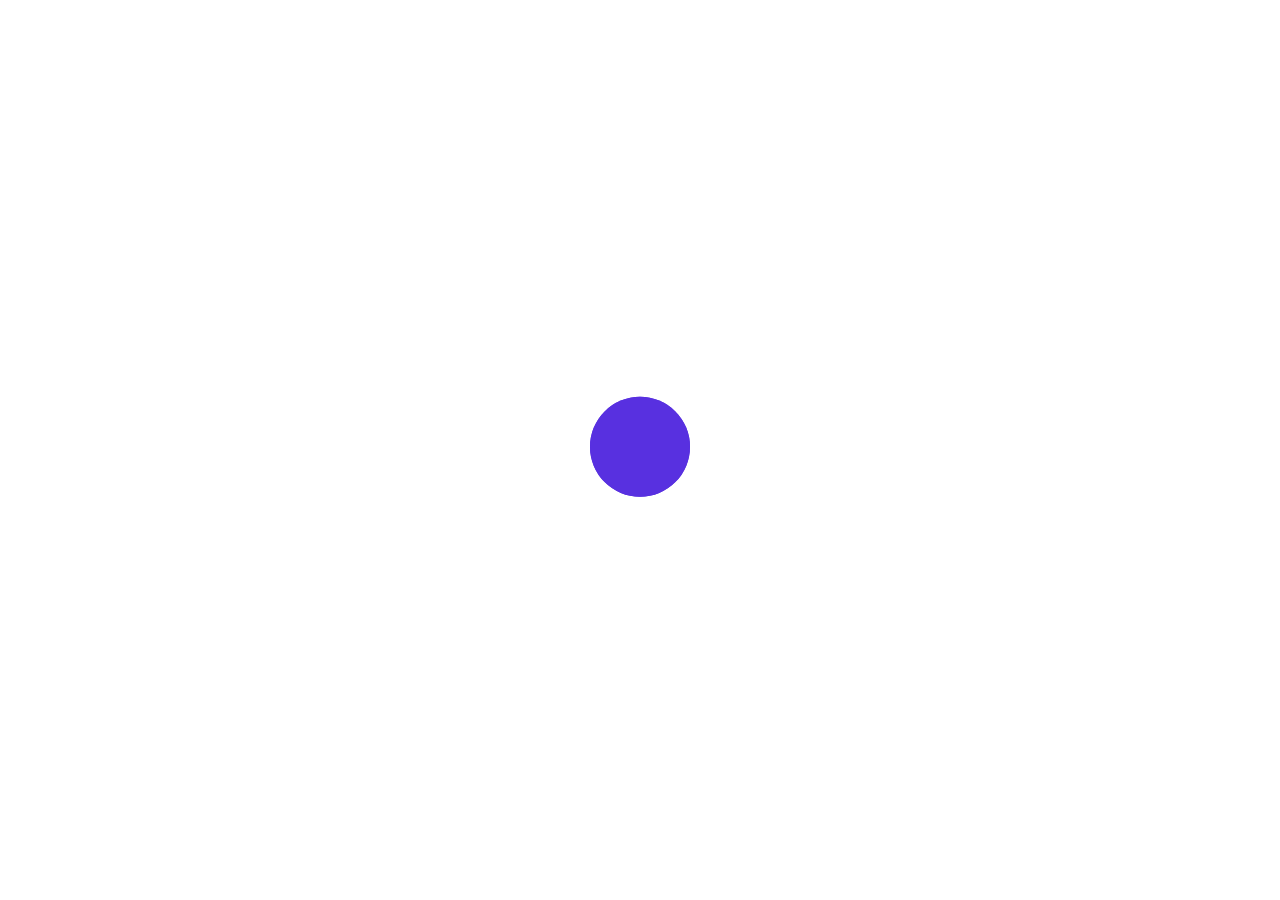
<file: index.html>
<!DOCTYPE html>
<html class="no-js" lang="zxx">

<head>
    <meta charset="utf-8" />
    <base href="/">
    <meta http-equiv="x-ua-compatible" content="ie=edge" />
    <title>PergolaHouse - Пусть в Вашем доме всегда будет мир и порядок.</title>
    <meta name="description" content="" />
    <meta name="viewport" content="width=device-width, initial-scale=1" />
    <link rel="shortcut icon" type="image/x-icon" href="assets/images/favicon.svg" />
    <!-- Place favicon.ico in the root directory -->

    <!-- Web Font -->
    <link
        href="https://fonts.googleapis.com/css2?family=Jost:ital,wght@0,100;0,200;0,300;0,400;0,500;0,600;0,700;0,800;0,900;1,100;1,200;1,300;1,400;1,500;1,600;1,700;1,800;1,900&display=swap"
        rel="stylesheet" />
    <link href="https://fonts.googleapis.com/css2?family=Lato&display=swap" rel="stylesheet" />

    <!-- FontAwesome -->
    <link rel="stylesheet" href="https://use.fontawesome.com/releases/v5.15.4/css/all.css" integrity="sha384-DyZ88mC6Up2uqS4h/KRgHuoeGwBcD4Ng9SiP4dIRy0EXTlnuz47vAwmeGwVChigm" crossorigin="anonymous" />

    <!-- ========================= CSS here ========================= -->
    <link rel="stylesheet" href="assets/css/bootstrap.min.css" />
    <link rel="stylesheet" href="assets/css/LineIcons.2.0.css" />
    <link rel="stylesheet" href="assets/css/animate.css" />
    <link rel="stylesheet" href="assets/css/tiny-slider.css" />
    <link rel="stylesheet" href="assets/css/glightbox.min.css" />
    <link rel="stylesheet" href="assets/css/main.css" />
    <link href="https://fonts.googleapis.com/css?family=Raleway:400,700" rel="stylesheet">
	<link href="https://fonts.googleapis.com/css?family=Passion+One:900" rel="stylesheet">
	<link type="text/css" rel="stylesheet" href="assets/css/style.css" />


</head>

<body>

    <div id="app">
        <div class="preloader">
            <div class="preloader-inner">
                <div class="preloader-icon">
                    <span></span>
                    <span></span>
                </div>
            </div>
        </div>
    </div>
    
    <div id="app">


    </div>
    
    <script src="_framework/blazor.webassembly.js"></script>

    <!-- ========================= JS here ========================= -->
    <script src="assets/js/videomodal.js"></script>
    <script src="assets/js/mail_send.js"></script>
    <script src="assets/js/category_config.js"></script>
    <script src="assets/js/jquery-3.2.1.min.js"></script>
    <script src="assets/js/jquery-migrate-3.0.0.min.js"></script>
    <script src="assets/js/bootstrap.min.js"></script>
    <script src="assets/js/wow.min.js"></script>
    <script src="assets/js/tiny-slider.js"></script>
    <script src="assets/js/glightbox.min.js"></script>
    <script src="assets/js/main.js"></script>
</body>

</html>
</file>
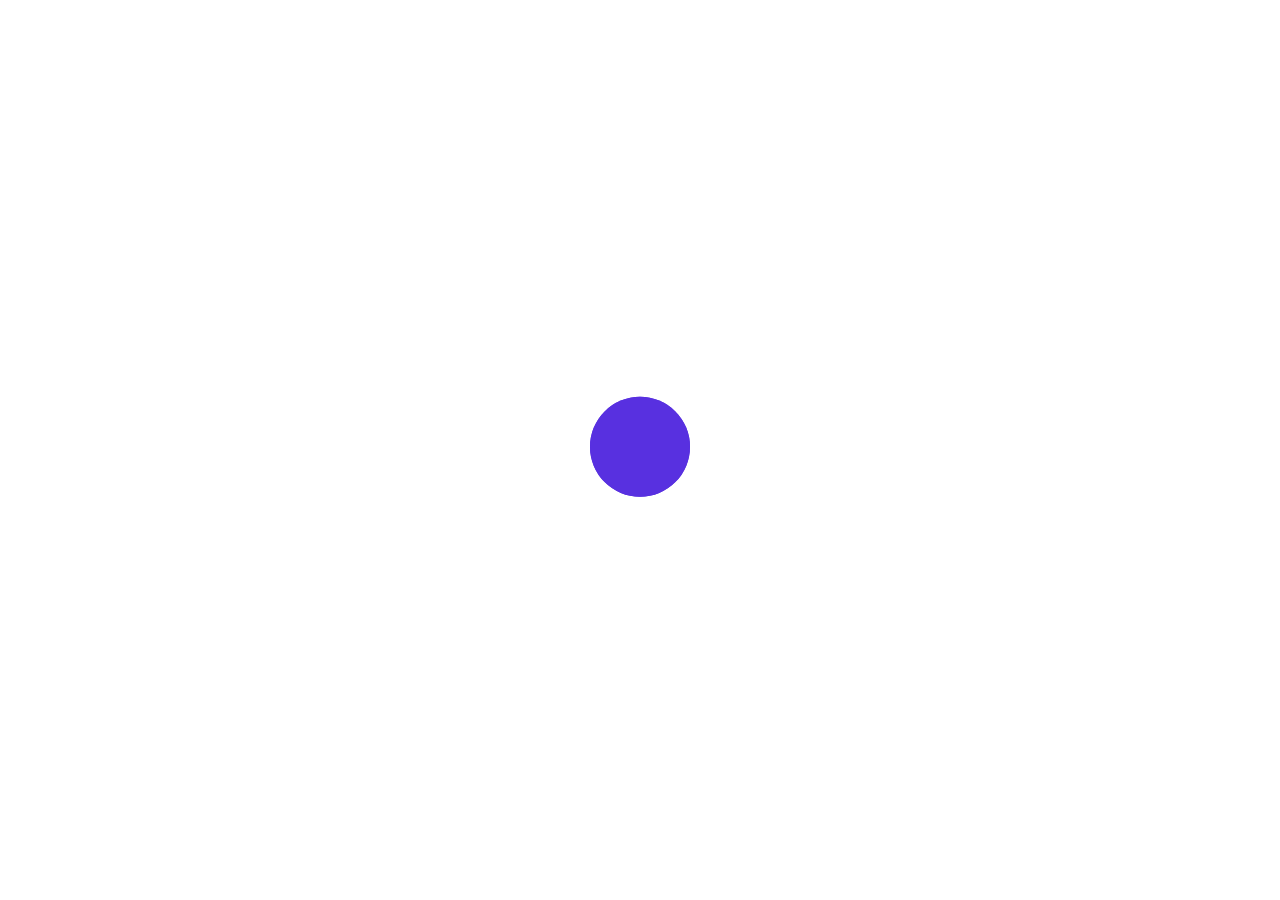
<file: webapp/wwwroot/index.html>
<!DOCTYPE html>
<html class="no-js" lang="zxx">

<head>
    <meta charset="utf-8" />
    <base href="/">
    <meta http-equiv="x-ua-compatible" content="ie=edge" />
    <title>PeregolaHouse - Пусть в Вашем доме всегда будет мир и порядок.</title>
    <meta name="description" content="" />
    <meta name="viewport" content="width=device-width, initial-scale=1" />
    <link rel="shortcut icon" type="image/x-icon" href="assets/images/favicon.svg" />
    <!-- Place favicon.ico in the root directory -->

    <!-- Web Font -->
    <link
        href="https://fonts.googleapis.com/css2?family=Jost:ital,wght@0,100;0,200;0,300;0,400;0,500;0,600;0,700;0,800;0,900;1,100;1,200;1,300;1,400;1,500;1,600;1,700;1,800;1,900&display=swap"
        rel="stylesheet" />
    <link href="https://fonts.googleapis.com/css2?family=Lato&display=swap" rel="stylesheet" />

    <!-- FontAwesome -->
    <link rel="stylesheet" href="https://use.fontawesome.com/releases/v5.15.4/css/all.css" integrity="sha384-DyZ88mC6Up2uqS4h/KRgHuoeGwBcD4Ng9SiP4dIRy0EXTlnuz47vAwmeGwVChigm" crossorigin="anonymous" />

    <!-- ========================= CSS here ========================= -->
    <link rel="stylesheet" href="assets/css/bootstrap.min.css" />
    <link rel="stylesheet" href="assets/css/LineIcons.2.0.css" />
    <link rel="stylesheet" href="assets/css/animate.css" />
    <link rel="stylesheet" href="assets/css/tiny-slider.css" />
    <link rel="stylesheet" href="assets/css/glightbox.min.css" />
    <link rel="stylesheet" href="assets/css/main.css" />

</head>

<body>

    <div id="app">
        <div class="preloader">
            <div class="preloader-inner">
                <div class="preloader-icon">
                    <span></span>
                    <span></span>
                </div>
            </div>
        </div>
    </div>
    
    <div id="app">


    </div>
    
    <script src="_framework/blazor.webassembly.js"></script>

    <!-- ========================= JS here ========================= -->
    <script src="assets/js/videomodal.js"></script>
    <script src="assets/js/mail_send.js"></script>
    <script src="assets/js/category_config.js"></script>
    <script src="assets/js/jquery-3.2.1.min.js"></script>
    <script src="assets/js/jquery-migrate-3.0.0.min.js"></script>
    <script src="assets/js/bootstrap.min.js"></script>
    <script src="assets/js/wow.min.js"></script>
    <script src="assets/js/tiny-slider.js"></script>
    <script src="assets/js/glightbox.min.js"></script>
    <script src="assets/js/main.js"></script>
</body>

</html>
</file>
<file: assets/css/tiny-slider.css>
.tns-outer{padding:0 !important}.tns-outer [hidden]{display:none !important}.tns-outer [aria-controls],.tns-outer [data-action]{cursor:pointer}.tns-slider{-webkit-transition:all 0s;-moz-transition:all 0s;transition:all 0s}.tns-slider>.tns-item{-webkit-box-sizing:border-box;-moz-box-sizing:border-box;box-sizing:border-box}.tns-horizontal.tns-subpixel{white-space:nowrap}.tns-horizontal.tns-subpixel>.tns-item{display:inline-block;vertical-align:top;white-space:normal}.tns-horizontal.tns-no-subpixel:after{content:'';display:table;clear:both}.tns-horizontal.tns-no-subpixel>.tns-item{float:left}.tns-horizontal.tns-carousel.tns-no-subpixel>.tns-item{margin-right:-100%}.tns-no-calc{position:relative;left:0}.tns-gallery{position:relative;left:0;min-height:1px}.tns-gallery>.tns-item{position:absolute;left:-100%;-webkit-transition:transform 0s, opacity 0s;-moz-transition:transform 0s, opacity 0s;transition:transform 0s, opacity 0s}.tns-gallery>.tns-slide-active{position:relative;left:auto !important}.tns-gallery>.tns-moving{-webkit-transition:all 0.25s;-moz-transition:all 0.25s;transition:all 0.25s}.tns-autowidth{display:inline-block}.tns-lazy-img{-webkit-transition:opacity 0.6s;-moz-transition:opacity 0.6s;transition:opacity 0.6s;opacity:0.6}.tns-lazy-img.tns-complete{opacity:1}.tns-ah{-webkit-transition:height 0s;-moz-transition:height 0s;transition:height 0s}.tns-ovh{overflow:hidden}.tns-visually-hidden{position:absolute;left:-10000em}.tns-transparent{opacity:0;visibility:hidden}.tns-fadeIn{opacity:1;filter:alpha(opacity=100);z-index:0}.tns-normal,.tns-fadeOut{opacity:0;filter:alpha(opacity=0);z-index:-1}.tns-vpfix{white-space:nowrap}.tns-vpfix>div,.tns-vpfix>li{display:inline-block}.tns-t-subp2{margin:0 auto;width:310px;position:relative;height:10px;overflow:hidden}.tns-t-ct{width:2333.3333333%;width:-webkit-calc(100% * 70 / 3);width:-moz-calc(100% * 70 / 3);width:calc(100% * 70 / 3);position:absolute;right:0}.tns-t-ct:after{content:'';display:table;clear:both}.tns-t-ct>div{width:1.4285714%;width:-webkit-calc(100% / 70);width:-moz-calc(100% / 70);width:calc(100% / 70);height:10px;float:left}

/*# sourceMappingURL=sourcemaps/tiny-slider.css.map */
</file>
<file: assets/css/style.css>
/* * {
  -webkit-box-sizing: border-box;
          box-sizing: border-box;
}

body {
  padding: 0;
  margin: 0;
} */

#notfound {
  position: relative;
  height: 80vh;
}

#notfound .notfound {
  position: absolute;
  left: 50%;
  top: 50%;
  -webkit-transform: translate(-50%, -50%);
      -ms-transform: translate(-50%, -50%);
          transform: translate(-50%, -50%);
}

.notfound {
  max-width: 710px;
  width: 100%;
  display: flex;
  flex-direction: column;
  align-items: center;
  /* padding-left: 140px; */
  line-height: 1.4;
}

.notfound .notfound-404 {
  position: absolute;
  left: 0;
  top: 0;
  width: 150px;
  height: 150px;
}

.notfound .notfound-404 h1 {
  font-family: 'Passion One', cursive;
  color: #5830E0;
  font-size: 150px;
  letter-spacing: 15.5px;
  margin: 0px;
  font-weight: 900;
  position: absolute;
  left: 50%;
  top: 50%;
  -webkit-transform: translate(-50%, -50%);
      -ms-transform: translate(-50%, -50%);
          transform: translate(-50%, -50%);
}

.notfound h2 {
  font-family: 'Raleway', sans-serif;
  color: #292929;
  font-size: 28px;
    font-weight: 700;
  text-transform: uppercase;
  letter-spacing: 2.5px;
  margin-top: 0;
}

.notfound p {
  font-family: 'Raleway', sans-serif;
  font-size: 14px;
  font-weight: 400;
  margin-top: 0;
  margin-bottom: 15px;
  color: #333;
}

.notfound a {
  font-family: 'Raleway', sans-serif;
  font-size: 12px;
  text-decoration: none;
  text-transform: uppercase;
  background: #5830E0;
  display: inline-block;
  padding: 15px 30px;
  color: #fff;
  font-weight: 700;
  -webkit-box-shadow: 0px 4px 15px -5px rgba(0, 0, 0, 0.3);
          box-shadow: 0px 4px 15px -5px rgba(0, 0, 0, 0.3);
  -webkit-transition: 0.2s all;
  transition: 0.2s all;
}

.notfound a:hover {
  color: #fff;
  background-color: #212529;
}

@media only screen and (max-width: 480px) {
  .notfound {
    text-align: center;
  }
  .notfound .notfound-404 {
    position: relative;
    width: 100%;
    margin-bottom: 15px;
  }
  .notfound {
    padding-left: 15px;
    padding-right: 15px;
  }
}
</file>
<file: webapp/wwwroot/assets/css/tiny-slider.css>
.tns-outer{padding:0 !important}.tns-outer [hidden]{display:none !important}.tns-outer [aria-controls],.tns-outer [data-action]{cursor:pointer}.tns-slider{-webkit-transition:all 0s;-moz-transition:all 0s;transition:all 0s}.tns-slider>.tns-item{-webkit-box-sizing:border-box;-moz-box-sizing:border-box;box-sizing:border-box}.tns-horizontal.tns-subpixel{white-space:nowrap}.tns-horizontal.tns-subpixel>.tns-item{display:inline-block;vertical-align:top;white-space:normal}.tns-horizontal.tns-no-subpixel:after{content:'';display:table;clear:both}.tns-horizontal.tns-no-subpixel>.tns-item{float:left}.tns-horizontal.tns-carousel.tns-no-subpixel>.tns-item{margin-right:-100%}.tns-no-calc{position:relative;left:0}.tns-gallery{position:relative;left:0;min-height:1px}.tns-gallery>.tns-item{position:absolute;left:-100%;-webkit-transition:transform 0s, opacity 0s;-moz-transition:transform 0s, opacity 0s;transition:transform 0s, opacity 0s}.tns-gallery>.tns-slide-active{position:relative;left:auto !important}.tns-gallery>.tns-moving{-webkit-transition:all 0.25s;-moz-transition:all 0.25s;transition:all 0.25s}.tns-autowidth{display:inline-block}.tns-lazy-img{-webkit-transition:opacity 0.6s;-moz-transition:opacity 0.6s;transition:opacity 0.6s;opacity:0.6}.tns-lazy-img.tns-complete{opacity:1}.tns-ah{-webkit-transition:height 0s;-moz-transition:height 0s;transition:height 0s}.tns-ovh{overflow:hidden}.tns-visually-hidden{position:absolute;left:-10000em}.tns-transparent{opacity:0;visibility:hidden}.tns-fadeIn{opacity:1;filter:alpha(opacity=100);z-index:0}.tns-normal,.tns-fadeOut{opacity:0;filter:alpha(opacity=0);z-index:-1}.tns-vpfix{white-space:nowrap}.tns-vpfix>div,.tns-vpfix>li{display:inline-block}.tns-t-subp2{margin:0 auto;width:310px;position:relative;height:10px;overflow:hidden}.tns-t-ct{width:2333.3333333%;width:-webkit-calc(100% * 70 / 3);width:-moz-calc(100% * 70 / 3);width:calc(100% * 70 / 3);position:absolute;right:0}.tns-t-ct:after{content:'';display:table;clear:both}.tns-t-ct>div{width:1.4285714%;width:-webkit-calc(100% / 70);width:-moz-calc(100% / 70);width:calc(100% / 70);height:10px;float:left}
</file>
<file: assets/css/main.css>
/*======================================
    Normalize CSS
========================================*/
@import url("https://fonts.googleapis.com/css2?family=Spartan:wght@100;200;300;400;500;600;700;800;900&display=swap");

html {
  scroll-behavior: smooth;
}

body {
  font-family: "Jost", sans-serif;
  font-weight: normal;
  font-style: normal;
  color: #888;
  overflow-x: hidden;
  font-size: 15px;
}

p {
  margin: 0;
  padding: 0;
  font-family: 'Lato', sans-serif;
  font-size: 15px;
}

* {
  margin: 0;
  padding: 0;
}

.brbalo {
  height: 240px;
}

.navbar-toggler:focus,
a:focus,
.AnchorLink:focus,
input:focus,
textarea:focus,
button:focus,
.btn:focus,
.btn.focus,
.btn:not(:disabled):not(.disabled).active,
.btn:not(:disabled):not(.disabled):active {
  text-decoration: none;
  outline: none;
  outline: none !important;
  border-color: none !important;
  -webkit-box-shadow: none !important;
  box-shadow: none !important;
}

.form-check-input:checked {
  background-color: #5830E0;
  border-color: #5830E0;
}

select {
  -webkit-writing-mode: horizontal-tb !important;
  text-rendering: auto;
  color: #081828;
  letter-spacing: normal;
  word-spacing: normal;
  text-transform: none;
  text-indent: 0px;
  text-shadow: none;
  display: inline-block;
  text-align: start;
  -webkit-appearance: menulist;
  -moz-appearance: menulist;
  appearance: menulist;
  -webkit-box-sizing: border-box;
  box-sizing: border-box;
  -webkit-box-align: center;
  -ms-flex-align: center;
  align-items: center;
  white-space: pre;
  -webkit-rtl-ordering: logical;
  background-color: -internal-light-dark(white, #3b3b3b);
  cursor: default;
  margin: 0em;
  font: 400 14px;
  border-radius: 0px;
  border-width: 1px;
  border-style: solid;
  border-color: -internal-light-dark(#767676, #858585);
  -o-border-image: initial;
  border-image: initial;
}

span,
Anchorlink,
a {
  display: inline-block;
  text-decoration: none;
  transition: all 0.4s ease;
  -webkit-transition: all 0.4s ease;
  -moz-transition: all 0.4s ease;
}

audio,
canvas,
iframe,
img,
svg,
video {
  vertical-align: middle;
}

h1,
h2,
h3,
h4,
h5,
h6 {
  font-weight: 600;
  margin: 0px;
  color: #081828;
}

h1 a,
h2 a,
h3 a,
h4 a,
h5 a,
h6 a {
  color: inherit;
}

h1 {
  font-size: 50px;
}

h2 {
  font-size: 40px;
}

h3 {
  font-size: 30px;
}

h4 {
  font-size: 25px;
}

h5 {
  font-size: 20px;
}

h6 {
  font-size: 16px;
}

ul,
ol {
  margin: 0px;
  padding: 0px;
  list-style-type: none;
}

.mt-5 {
  margin-top: 5px;
}

.mt-10 {
  margin-top: 10px;
}

.mt-15 {
  margin-top: 15px;
}

.mt-20 {
  margin-top: 20px;
}

.mt-25 {
  margin-top: 25px;
}

.mt-30 {
  margin-top: 30px;
}

.mt-35 {
  margin-top: 35px;
}

.mt-40 {
  margin-top: 40px;
}

.mt-45 {
  margin-top: 45px;
}

.mt-50 {
  margin-top: 50px;
}

.mt-55 {
  margin-top: 55px;
}

.mt-60 {
  margin-top: 60px;
}

.mt-65 {
  margin-top: 65px;
}

.mt-70 {
  margin-top: 70px;
}

.mt-75 {
  margin-top: 75px;
}

.mt-80 {
  margin-top: 80px;
}

.mt-85 {
  margin-top: 85px;
}

.mt-90 {
  margin-top: 90px;
}

.mt-95 {
  margin-top: 95px;
}

.mt-100 {
  margin-top: 100px;
}

.mt-105 {
  margin-top: 105px;
}

.mt-110 {
  margin-top: 110px;
}

.mt-115 {
  margin-top: 115px;
}

.mt-120 {
  margin-top: 120px;
}

.mt-125 {
  margin-top: 125px;
}

.mt-130 {
  margin-top: 130px;
}

.mt-135 {
  margin-top: 135px;
}

.mt-140 {
  margin-top: 140px;
}

.mt-145 {
  margin-top: 145px;
}

.mt-150 {
  margin-top: 150px;
}

.mt-155 {
  margin-top: 155px;
}

.mt-160 {
  margin-top: 160px;
}

.mt-165 {
  margin-top: 165px;
}

.mt-170 {
  margin-top: 170px;
}

.mt-175 {
  margin-top: 175px;
}

.mt-180 {
  margin-top: 180px;
}

.mt-185 {
  margin-top: 185px;
}

.mt-190 {
  margin-top: 190px;
}

.mt-195 {
  margin-top: 195px;
}

.mt-200 {
  margin-top: 200px;
}

.mt-205 {
  margin-top: 205px;
}

.mt-210 {
  margin-top: 210px;
}

.mt-215 {
  margin-top: 215px;
}

.mt-220 {
  margin-top: 220px;
}

.mt-225 {
  margin-top: 225px;
}

.mb-5 {
  margin-bottom: 5px;
}

.mb-10 {
  margin-bottom: 10px;
}

.mb-15 {
  margin-bottom: 15px;
}

.mb-20 {
  margin-bottom: 20px;
}

.mb-25 {
  margin-bottom: 25px;
}

.mb-30 {
  margin-bottom: 30px;
}

.mb-35 {
  margin-bottom: 35px;
}

.mb-40 {
  margin-bottom: 40px;
}

.mb-45 {
  margin-bottom: 45px;
}

.mb-50 {
  margin-bottom: 50px;
}

.mb-55 {
  margin-bottom: 55px;
}

.mb-60 {
  margin-bottom: 60px;
}

.mb-65 {
  margin-bottom: 65px;
}

.mb-70 {
  margin-bottom: 70px;
}

.mb-75 {
  margin-bottom: 75px;
}

.mb-80 {
  margin-bottom: 80px;
}

.mb-85 {
  margin-bottom: 85px;
}

.mb-90 {
  margin-bottom: 90px;
}

.mb-95 {
  margin-bottom: 95px;
}

.mb-100 {
  margin-bottom: 100px;
}

.mb-105 {
  margin-bottom: 105px;
}

.mb-110 {
  margin-bottom: 110px;
}

.mb-115 {
  margin-bottom: 115px;
}

.mb-120 {
  margin-bottom: 120px;
}

.mb-125 {
  margin-bottom: 125px;
}

.mb-130 {
  margin-bottom: 130px;
}

.mb-135 {
  margin-bottom: 135px;
}

.mb-140 {
  margin-bottom: 140px;
}

.mb-145 {
  margin-bottom: 145px;
}

.mb-150 {
  margin-bottom: 150px;
}

.mb-155 {
  margin-bottom: 155px;
}

.mb-160 {
  margin-bottom: 160px;
}

.mb-165 {
  margin-bottom: 165px;
}

.mb-170 {
  margin-bottom: 170px;
}

.mb-175 {
  margin-bottom: 175px;
}

.mb-180 {
  margin-bottom: 180px;
}

.mb-185 {
  margin-bottom: 185px;
}

.mb-190 {
  margin-bottom: 190px;
}

.mb-195 {
  margin-bottom: 195px;
}

.mb-200 {
  margin-bottom: 200px;
}

.mb-205 {
  margin-bottom: 205px;
}

.mb-210 {
  margin-bottom: 210px;
}

.mb-215 {
  margin-bottom: 215px;
}

.mb-220 {
  margin-bottom: 220px;
}

.mb-225 {
  margin-bottom: 225px;
}

.pt-5 {
  padding-top: 5px;
}

.pt-10 {
  padding-top: 10px;
}

.pt-15 {
  padding-top: 15px;
}

.pt-20 {
  padding-top: 20px;
}

.pt-25 {
  padding-top: 25px;
}

.pt-30 {
  padding-top: 30px;
}

.pt-35 {
  padding-top: 35px;
}

.pt-40 {
  padding-top: 40px;
}

.pt-45 {
  padding-top: 45px;
}

.pt-50 {
  padding-top: 50px;
}

.pt-55 {
  padding-top: 55px;
}

.pt-60 {
  padding-top: 60px;
}

.pt-65 {
  padding-top: 65px;
}

.pt-70 {
  padding-top: 70px;
}

.pt-75 {
  padding-top: 75px;
}

.pt-80 {
  padding-top: 80px;
}

.pt-85 {
  padding-top: 85px;
}

.pt-90 {
  padding-top: 90px;
}

.pt-95 {
  padding-top: 95px;
}

.pt-100 {
  padding-top: 100px;
}

.pt-105 {
  padding-top: 105px;
}

.pt-110 {
  padding-top: 110px;
}

.pt-115 {
  padding-top: 115px;
}

.pt-120 {
  padding-top: 120px;
}

.pt-125 {
  padding-top: 125px;
}

.pt-130 {
  padding-top: 130px;
}

.pt-135 {
  padding-top: 135px;
}

.pt-140 {
  padding-top: 140px;
}

.pt-145 {
  padding-top: 145px;
}

.pt-150 {
  padding-top: 150px;
}

.pt-155 {
  padding-top: 155px;
}

.pt-160 {
  padding-top: 160px;
}

.pt-165 {
  padding-top: 165px;
}

.pt-170 {
  padding-top: 170px;
}

.pt-175 {
  padding-top: 175px;
}

.pt-180 {
  padding-top: 180px;
}

.pt-185 {
  padding-top: 185px;
}

.pt-190 {
  padding-top: 190px;
}

.pt-195 {
  padding-top: 195px;
}

.pt-200 {
  padding-top: 200px;
}

.pt-205 {
  padding-top: 205px;
}

.pt-210 {
  padding-top: 210px;
}

.pt-215 {
  padding-top: 215px;
}

.pt-220 {
  padding-top: 220px;
}

.pt-225 {
  padding-top: 225px;
}

.pb-5 {
  padding-bottom: 5px;
}

.pb-10 {
  padding-bottom: 10px;
}

.pb-15 {
  padding-bottom: 15px;
}

.pb-20 {
  padding-bottom: 20px;
}

.pb-25 {
  padding-bottom: 25px;
}

.pb-30 {
  padding-bottom: 30px;
}

.pb-35 {
  padding-bottom: 35px;
}

.pb-40 {
  padding-bottom: 40px;
}

.pb-45 {
  padding-bottom: 45px;
}

.pb-50 {
  padding-bottom: 50px;
}

.pb-55 {
  padding-bottom: 55px;
}

.pb-60 {
  padding-bottom: 60px;
}

.pb-65 {
  padding-bottom: 65px;
}

.pb-70 {
  padding-bottom: 70px;
}

.pb-75 {
  padding-bottom: 75px;
}

.pb-80 {
  padding-bottom: 80px;
}

.pb-85 {
  padding-bottom: 85px;
}

.pb-90 {
  padding-bottom: 90px;
}

.pb-95 {
  padding-bottom: 95px;
}

.pb-100 {
  padding-bottom: 100px;
}

.pb-105 {
  padding-bottom: 105px;
}

.pb-110 {
  padding-bottom: 110px;
}

.pb-115 {
  padding-bottom: 115px;
}

.pb-120 {
  padding-bottom: 120px;
}

.pb-125 {
  padding-bottom: 125px;
}

.pb-130 {
  padding-bottom: 130px;
}

.pb-135 {
  padding-bottom: 135px;
}

.pb-140 {
  padding-bottom: 140px;
}

.pb-145 {
  padding-bottom: 145px;
}

.pb-150 {
  padding-bottom: 150px;
}

.pb-155 {
  padding-bottom: 155px;
}

.pb-160 {
  padding-bottom: 160px;
}

.pb-165 {
  padding-bottom: 165px;
}

.pb-170 {
  padding-bottom: 170px;
}

.pb-175 {
  padding-bottom: 175px;
}

.pb-180 {
  padding-bottom: 180px;
}

.pb-185 {
  padding-bottom: 185px;
}

.pb-190 {
  padding-bottom: 190px;
}

.pb-195 {
  padding-bottom: 195px;
}

.pb-200 {
  padding-bottom: 200px;
}

.pb-205 {
  padding-bottom: 205px;
}

.pb-210 {
  padding-bottom: 210px;
}

.pb-215 {
  padding-bottom: 215px;
}

.pb-220 {
  padding-bottom: 220px;
}

.pb-225 {
  padding-bottom: 225px;
}

.img-bg {
  background-position: center center;
  background-size: cover;
  background-repeat: no-repeat;
  width: 100%;
  height: 100%;
}

@media only screen and (min-width: 480px) and (max-width: 767px) {
  .container {
    width: 450px;
  }
}

/* Bread Crumbs */
.breadcrumbs {
  position: relative;
  padding-bottom: 45px;
  padding-top: 140px;
  background: #081828;
  z-index: 2;
  text-align: left;
}

.breadcrumbs .breadcrumbs-content {
  position: relative;
  text-align: left;
}

.breadcrumbs .breadcrumbs-content .page-title {
  font-size: 20px;
  color: #fff;
  font-weight: 600;
  position: relative;
  line-height: 50px;
}

.breadcrumbs .breadcrumbs-content .breadcrumb-nav {
  background: transparent;
  border-radius: 0;
  margin-bottom: 0;
  padding: 0;
  display: inline-block;
}

.breadcrumbs .breadcrumb-nav {
  text-align: right;
}

.breadcrumbs .breadcrumb-nav li {
  display: inline-block;
  position: relative;
  padding-right: 15px;
  margin-right: 15px;
  text-transform: capitalize;
}

.breadcrumbs .breadcrumb-nav li:after {
  content: "\ea5c";
  font-family: lineIcons;
  font-size: 10px;
  position: absolute;
  top: 4px;
  right: -7px;
}

.breadcrumbs .breadcrumb-nav li:last-child {
  margin: 0;
  padding: 0;
}

.breadcrumbs .breadcrumb-nav li:last-child::after {
  display: none;
}

.breadcrumbs .breadcrumb-nav li,
.breadcrumbs .breadcrumb-nav li a {
  color: #fff;
  font-size: 15px;
  font-weight: 500;
}

.breadcrumbs .breadcrumb-nav li a {
  position: relative;
}

.breadcrumbs .breadcrumb-nav li a:hover {
  color: #5830E0;
}

.section {
  padding-top: 100px;
  padding-bottom: 100px;
  position: relative;
}

/* Section Title */
.section-title {
  text-align: center;
  margin-bottom: 80px;
  padding: 0 300px;
  position: relative;
  z-index: 5;
}

.section-title h2 {
  font-size: 35px;
  margin-bottom: 20px;
  line-height: 45px;
  text-transform: capitalize;
  position: relative;
  font-weight: 600;
  padding-bottom: 20px;
}

.section-title h2:before {
  position: absolute;
  left: 50%;
  margin-left: -25px;
  bottom: -2px;
  height: 4px;
  width: 50px;
  border-radius: 5px;
  background: #5830E0;
  content: "";
}

.section-title p {
  font-size: 16px;
  line-height: 26px;
}

.section-title.align-right {
  padding: 0;
  padding-left: 600px;
}

.section-title.align-right h2:before {
  display: none;
}

.section-title.align-right h2:after {
  position: absolute;
  right: 0;
  bottom: -1px;
  height: 2px;
  width: 50px;
  background: #5830E0;
  content: "";
}

.section-title.align-left {
  padding: 0;
  padding-right: 600px;
}

.section-title.align-left h2:before {
  left: 0;
  margin-left: 0;
}

/* One Click Scrool Top Button*/
.scroll-top {
  width: 45px;
  height: 45px;
  line-height: 45px;
  background: #5830E0;
  display: -webkit-box;
  display: -ms-flexbox;
  display: flex;
  -webkit-box-pack: center;
  -ms-flex-pack: center;
  justify-content: center;
  -webkit-box-align: center;
  -ms-flex-align: center;
  align-items: center;
  font-size: 14px;
  color: #fff !important;
  border-radius: 0;
  position: fixed;
  bottom: 30px;
  right: 30px;
  z-index: 9;
  cursor: pointer;
  -webkit-transition: all .3s ease-out 0s;
  transition: all .3s ease-out 0s;
  border-radius: 4px;
}

.scroll-top:hover {
  -webkit-box-shadow: 0 1rem 3rem rgba(35, 38, 45, 0.15) !important;
  box-shadow: 0 1rem 3rem rgba(35, 38, 45, 0.15) !important;
  -webkit-transform: translate3d(0, -5px, 0);
  transform: translate3d(0, -5px, 0);
  background-color: #081828;
}

/* Overlay */
.overlay {
  position: relative;
}

.overlay::before {
  position: absolute;
  top: 0;
  left: 0;
  width: 100%;
  height: 100%;
  opacity: 0.4;
  background: #081828;
  content: "";
  -webkit-transition: all 0.4s ease;
  transition: all 0.4s ease;
  z-index: 5;
}

/* Pagination CSS */
.pagination {
  text-align: left;
  margin: 30px 0 0 0;
  display: block;
}

.pagination.center {
  text-align: center;
}

.pagination.right {
  text-align: right;
}

.pagination.left {
  text-align: left;
}

.pagination .pagination-list {
  display: inline-block;
  overflow: hidden;
}

.pagination .pagination-list li {
  margin-right: 5px;
  display: inline-block;
  margin-top: 10px;
}

.pagination .pagination-list li:last-child {
  margin-right: 0px;
}

.pagination .pagination-list li a {
  background: #fff;
  color: #081828;
  font-weight: 500;
  font-size: 15px;
  border-radius: 0;
  line-height: 38px;
  height: 40px;
  width: 40px;
  text-align: center;
  border-radius: 4px;
  border: 1px solid #eee;
}

.pagination .pagination-list li.active a,
.pagination .pagination-list li:hover a {
  background: #5830E0;
  color: #fff;
  border-color: transparent;
}

.pagination .pagination-list li a i {
  font-size: 13px;
}

.blog-grids.pagination {
  margin-top: 50px;
  text-align: center;
}

.button .btn {
  display: inline-block;
  text-transform: capitalize;
  font-size: 15px;
  font-weight: 500;
  padding: 15px 30px;
  background-color: #5830E0;
  color: #fff;
  border: none;
  -webkit-transition: 0.5s;
  transition: 0.5s;
  border-radius: 4px;
}

.button .btn:hover {
  background-color: #081828;
  color: #fff;
  -webkit-box-shadow: 0 1rem 3rem rgba(35, 38, 45, 0.15) !important;
  box-shadow: 0 1rem 3rem rgba(35, 38, 45, 0.15) !important;
}

.button .btn-alt {
  background-color: #081828;
  color: #fff;
}

.button .btn-alt:hover {
  background-color: #5830E0;
  color: #fff;
}

.align-left {
  text-align: left;
}

.align-right {
  text-align: right;
}

.align-center {
  text-align: center;
}

/* Preloader */
.preloader {
  position: fixed;
  top: 0;
  left: 0;
  z-index: 999999999;
  width: 100%;
  height: 100%;
  background-color: #fff;
  overflow: hidden;
}

.preloader-inner {
  position: absolute;
  top: 50%;
  left: 50%;
  -webkit-transform: translate(-50%, -50%);
  transform: translate(-50%, -50%);
}

.preloader-icon {
  width: 100px;
  height: 100px;
  display: inline-block;
  padding: 0px;
}

.preloader-icon span {
  position: absolute;
  display: inline-block;
  width: 100px;
  height: 100px;
  border-radius: 100%;
  background: #5830E0;
  -webkit-animation: preloader-fx 1.6s linear infinite;
  animation: preloader-fx 1.6s linear infinite;
}

.preloader-icon span:last-child {
  animation-delay: -0.8s;
  -webkit-animation-delay: -0.8s;
}

@keyframes preloader-fx {
  0% {
    -webkit-transform: scale(0, 0);
    transform: scale(0, 0);
    opacity: 0.5;
  }

  100% {
    -webkit-transform: scale(1, 1);
    transform: scale(1, 1);
    opacity: 0;
  }
}

@-webkit-keyframes preloader-fx {
  0% {
    -webkit-transform: scale(0, 0);
    opacity: 0.5;
  }

  100% {
    -webkit-transform: scale(1, 1);
    opacity: 0;
  }
}

/*======================================
	01. Start Header CSS
========================================*/
.header {
  position: absolute;
  width: 100%;
  top: 0;
  left: 0;
  background: #fff;
}

.header .login-button {
  margin-left: 40px;
}

.header .login-button ul {
  padding: 14px 20px;
  border-radius: 30px;
}

.header .login-button ul li {
  display: inline-block;
  margin-right: 10px;
  padding-right: 10px;
  border-right: 1px solid #eee;
  height: 100%;
}

.header .login-button ul li:last-child {
  margin: 0;
  padding: 0;
  border: none;
}

.header .login-button ul li a {
  color: #081828;
  font-size: 14px;
  font-weight: 500;
}

.header .login-button ul li a:hover {
  color: #5830E0;
}

.header .login-button ul li a i {
  display: inline-block;
  color: #5830E0;
  margin-right: 4px;
  font-size: 15px;
}

.sticky {
  position: fixed;
  z-index: 99;
  background-color: #fff;
  -webkit-box-shadow: 0px 20px 50px 0px rgba(0, 0, 0, 0.05);
  box-shadow: 0px 20px 50px 0px rgba(0, 0, 0, 0.05);
  -webkit-transition: all 0.3s ease-out 0s;
  transition: all 0.3s ease-out 0s;
  top: 0;
}

.navbar-expand-lg .navbar-nav {
  margin-left: auto;
}

.sticky .navbar .navbar-nav .nav-item a {
  color: #333;
}

.sticky .navbar .navbar-nav .nav-item .AnchorLink {
  color: #333;
}

.header .navbar .navbar-nav .nav-item a.active {
  color: #5830E0;
}

.header .navbar .navbar-nav .nav-item .AnchorLink.active {
  color: #5830E0;
}

.sticky .navbar .navbar-nav .nav-item a.active {
  color: #5830E0;
}

.sticky .navbar .navbar-nav .nav-item .AnchorLink.active {
  color: #5830E0;
}

.header .navbar .navbar-nav .nav-item .sub-menu a.active {
  color: #fff;
}

.header .navbar .navbar-nav .nav-item .sub-menu .AnchorLink.active {
  color: #fff;
}

.sticky .navbar .navbar-nav .nav-item .sub-menu a.active {
  color: #fff;
}

.sticky .navbar .navbar-nav .nav-item .sub-menu .AnchorLink.active {
  color: #fff;
}

.sticky .navbar .mobile-menu-btn .toggler-icon {
  background: #333;
}

/* Topbar */
.header .toolbar-area {
  padding: 18px 0;
  background: #5830E0;
  overflow: hidden;
}

.header .toolbar-area .toolbar-social {
  float: right;
}

.header .toolbar-area .toolbar-social ul li {
  display: inline-block;
  margin-right: 15px;
}

.header .toolbar-area .toolbar-social ul li .title {
  display: inline-block;
  font-weight: 600;
  font-size: 13px;
  color: #fff;
}

.header .toolbar-area .toolbar-social ul li:last-child {
  margin: 0;
}

.header .toolbar-area .toolbar-social ul li a {
  color: #fff;
  font-size: 14px;
  font-weight: 600;
  -webkit-transition: all 0.2s ease;
  transition: all 0.2s ease;
}

.header .toolbar-area .toolbar-social ul li a:hover {
  color: #081828;
}

.header .toolbar-login {
  float: left;
}

.header .toolbar-login span {
  display: inline-block;
  color: #fff;
  margin: 0px 12px;
  font-size: 13px;
  font-weight: 600;
}

.header .toolbar-login a {
  display: inline-block;
  color: #fff;
  font-size: 14px;
  font-weight: 600;
  font-size: 13px;
}

.header .toolbar-login a i {
  display: inline-block;
  margin-right: 3px;
  color: #fff;
  font-size: 11px;
  height: 22px;
  width: 22px;
  text-align: center;
  display: inline-block;
  background: #fff;
  border-radius: 50%;
  color: #5830E0;
  line-height: 22px;
}

.header .toolbar-login a:hover {
  color: #081828;
}

.header .toolbar-login a:last-child {
  margin: 0;
}

/*===== NAVBAR =====*/
.but1466
{
  display: block !important;
}
.navbar-area {
  position: absolute;
  top: 0;
  left: 0;
  width: 100%;
  z-index: 99;
  -webkit-transition: all 0.3s ease-out 0s;
  transition: all 0.3s ease-out 0s;
  padding: 0;
}

.navbar-area.sticky {
  position: fixed;
  z-index: 99;
  background: #5830E0;
  -webkit-box-shadow: 0px 20px 50px 0px rgba(0, 0, 0, 0.05);
  box-shadow: 0px 20px 50px 0px rgba(0, 0, 0, 0.05);
  -webkit-transition: all 0.3s ease-out 0s;
  transition: all 0.3s ease-out 0s;
  background: #fff;
  padding: 0px 0;
}

.navbar-area.sticky .toolbar-area {
  display: none;
}

.navbar {
  padding: 0;
  position: relative;
  -webkit-transition: all 0.3s ease-out 0s;
  transition: all 0.3s ease-out 0s;
}

.navbar-brand {
  padding: 0;
}

.navbar-brand img {
  width: 190px;
}

.mobile-menu-btn {
  padding: 0px;
}

.mobile-menu-btn:focus {
  text-decoration: none;
  outline: none;
  -webkit-box-shadow: none;
  box-shadow: none;
}

.mobile-menu-btn .toggler-icon {
  width: 30px;
  height: 2px;
  background-color: #222;
  display: block;
  margin: 5px 0;
  position: relative;
  -webkit-transition: all 0.3s ease-out 0s;
  transition: all 0.3s ease-out 0s;
}

.mobile-menu-btn.active .toggler-icon:nth-of-type(1) {
  -webkit-transform: rotate(45deg);
  transform: rotate(45deg);
  top: 7px;
}

.mobile-menu-btn.active .toggler-icon:nth-of-type(2) {
  opacity: 0;
}

.mobile-menu-btn.active .toggler-icon:nth-of-type(3) {
  -webkit-transform: rotate(135deg);
  transform: rotate(135deg);
  top: -7px;
}

@media only screen and (min-width: 768px) and (max-width: 991px) {
  .navbar-collapse {
    position: absolute;
    top: 66px !important;
    left: 0;
    width: 100%;
    background-color: #fff;
    z-index: 9;
    -webkit-box-shadow: 0px 15px 20px 0px rgba(0, 0, 0, 0.1);
    box-shadow: 0px 15px 20px 0px rgba(0, 0, 0, 0.1);
    padding: 10px 20px;
    max-height: 350px;
    overflow-y: scroll;
    border-top: 1px solid #eee;
  }
}

@media (max-width: 767px) {
  .navbar-collapse {
    position: absolute;
    top: 165% !important;
    left: 0;
    width: 100%;
    background-color: #fff;
    z-index: 9;
    -webkit-box-shadow: 0px 15px 20px 0px rgba(0, 0, 0, 0.1);
    box-shadow: 0px 15px 20px 0px rgba(0, 0, 0, 0.1);
    padding: 10px 20px;
    max-height: 350px;
    overflow-y: scroll;
  }
}

.navbar-expand-lg .navbar-nav {
  margin: 0;
  margin-right: auto !important;
}

.navbar-nav .nav-item {
  z-index: 1;
  position: relative;
  margin-right: 40px;
}

.navbar-nav .nav-item:last-child {
  margin-right: 0 !important;
}

.navbar-nav .nav-item:hover a {
  color: #5830E0;
}

.navbar-nav .nav-item:hover .AnchorLink {
  color: #5830E0;
}

.navbar-nav .nav-item a {
  font-size: 15px;
  color: #081828;
  -webkit-transition: all 0.3s ease-out 0s;
  transition: all 0.3s ease-out 0s;
  position: relative;
  padding: 38px 0;
  display: -webkit-inline-box;
  display: -ms-inline-flexbox;
  display: inline-flex;
  -webkit-box-align: center;
  -ms-flex-align: center;
  align-items: center;
  font-weight: 500;
  transition: all 0.3s ease-out 0s;
  position: relative;
  text-transform: capitalize;
}

.navbar-nav .nav-item a::after {
  opacity: 0;
  visibility: hidden;
}

.navbar-nav .nav-item .AnchorLink::after {
  opacity: 0;
  visibility: hidden;
}

.navbar-nav .nav-item a::before {
  content: '';
  position: absolute;
  left: 0;
  bottom: 0;
  height: 3px;
  width: 0%;
  background: #5830E0;
  -webkit-transition: all 0.3s ease-in-out;
  transition: all 0.3s ease-in-out;
}

.navbar-nav .nav-item .AnchorLink::before {
  content: '';
  position: absolute;
  left: 0;
  bottom: 0;
  height: 3px;
  width: 0%;
  background: #5830E0;
  -webkit-transition: all 0.3s ease-in-out;
  transition: all 0.3s ease-in-out;
}

.navbar-nav .nav-item a.active:before {
  width: 100%;
}

.navbar-nav .nav-item .AnchorLink.active:before {
  width: 100%;
}

.navbar-nav .nav-item:hover a:before {
  width: 100%;
}

.navbar-nav .nav-item:hover .AnchorLink:before {
  width: 100%;
}

.navbar-nav .nav-item a.active {
  color: #5830E0;
}

.navbar-nav .nav-item .AnchorLink.active {
  color: #5830E0;
}

@media only screen and (min-width: 992px) and (max-width: 1199px) {
  .navbar-nav .nav-item a.dd-menu {
    padding-right: 30px;
  }
}

@media only screen and (min-width: 992px) and (max-width: 1199px) {
  .navbar-nav .nav-item .AnchorLink.dd-menu {
    padding-right: 30px;
  }
}

.navbar-nav .nav-item a.dd-menu::after {
  content: "\ea58";
  font: normal normal normal 1em/1 "LineIcons";
  position: absolute;
  right: 17px;
  font-size: 10px;
  top: 50%;
  margin-left: 5px;
  margin-top: 0px;
  -webkit-transition: all 0.3s ease-out 0s;
  transition: all 0.3s ease-out 0s;
  height: 10px;
  margin-top: -5px;
}

.navbar-nav .nav-item .AnchorLink.dd-menu::after {
  content: "\ea58";
  font: normal normal normal 1em/1 "LineIcons";
  position: absolute;
  right: 17px;
  font-size: 10px;
  top: 50%;
  margin-left: 5px;
  margin-top: 0px;
  -webkit-transition: all 0.3s ease-out 0s;
  transition: all 0.3s ease-out 0s;
  height: 10px;
  margin-top: -5px;
}

@media only screen and (min-width: 992px) and (max-width: 1199px) {
  .navbar-nav .nav-item a.dd-menu::after {
    right: 13px;
  }
}

@media only screen and (min-width: 992px) and (max-width: 1199px) {
  .navbar-nav .nav-item .AnchorLink.dd-menu::after {
    right: 13px;
  }
}

@media only screen and (min-width: 768px) and (max-width: 991px),
(max-width: 767px) {
  .navbar-nav .nav-item a.dd-menu::after {
    top: 16px;
    right: 0;
    -webkit-transform: rotate(180deg);
    transform: rotate(180deg);
  }
}

@media only screen and (min-width: 768px) and (max-width: 991px),
(max-width: 767px) {
  .navbar-nav .nav-item .AnchorLink.dd-menu::after {
    top: 16px;
    right: 0;
    -webkit-transform: rotate(180deg);
    transform: rotate(180deg);
  }
}

@media only screen and (min-width: 768px) and (max-width: 991px),
(max-width: 767px) {
  .navbar-nav .nav-item a.collapsed::after {
    -webkit-transform: rotate(0deg);
    transform: rotate(0deg);
  }
}

.navbar-nav .nav-item:hover>.sub-menu {
  top: 100%;
  opacity: 1;
  visibility: visible;
}

.navbar-nav .nav-item:hover>.sub-menu .sub-menu {
  left: 100%;
  top: 0;
}

.navbar-nav .nav-item .sub-menu {
  border-top: 1px solid #eee;
  padding: 10px;
  min-width: 220px;
  background: #fff;
  -webkit-box-shadow: 0px 10px 20px #1414140e;
  box-shadow: 0px 10px 20px #1414140e;
  position: absolute;
  top: 100% !important;
  left: 0;
  opacity: 0;
  visibility: hidden;
  -webkit-transition: all 0.3s ease-out 0s;
  transition: all 0.3s ease-out 0s;
}

.navbar-nav .nav-item .sub-menu.mega-menu {
  width: 500px;
  white-space: none !important;
  padding-right: 5px;
}

.navbar-nav .nav-item .sub-menu.mega-menu .mega-menu-title {
  font-size: 16px;
  display: block;
  font-weight: 500;
  color: #081828;
  margin-bottom: 10px;
  padding-left: 12px;
  padding-top: 12px;
}

.navbar-nav .nav-item .sub-menu.mega-menu .single-block {
  width: 49.5% !important;
  display: inline-block !important;
  white-space: none !important;
  border-right: 1px solid #eee;
  height: 100%;
  float: left;
}

.navbar-nav .nav-item .sub-menu.mega-menu .single-block:first-child {
  padding-right: 10px;
}

.navbar-nav .nav-item .sub-menu.mega-menu .single-block:last-child {
  border: none;
  padding-left: 10px;
}

.navbar-nav .nav-item .sub-menu.mega-menu .single-block li a:hover {
  background-color: #5830E0;
  color: #fff;
}

.navbar-nav .nav-item .sub-menu.mega-menu .single-block li .AnchorLink:hover {
  background-color: #5830E0;
  color: #fff;
}

.navbar-nav .nav-item .sub-menu.mega-menu .single-block li.active a {
  background-color: #5830E0;
  color: #fff;
}

.navbar-nav .nav-item .sub-menu.mega-menu .single-block li.active .AnchorLink {
  background-color: #5830E0;
  color: #fff;
}

.navbar-nav .nav-item .sub-menu .nav-item {
  width: 100%;
}

.navbar-nav .nav-item .sub-menu .nav-item a {
  padding: 12px 15px;
  color: #888;
  display: block;
  width: 100%;
  font-size: 15px;
  font-weight: 400;
  text-transform: capitalize;
  position: relative;
}

.navbar-nav .nav-item .sub-menu .nav-item a:before {
  display: none;
}

.navbar-nav .nav-item .sub-menu .nav-item .AnchorLink:before {
  display: none;
}

.navbar-nav .nav-item .sub-menu.left-menu {
  left: -100%;
}

.navbar-nav .nav-item .sub-menu.collapse:not(.show) {
  display: block;
}

@media only screen and (min-width: 768px) and (max-width: 991px),
(max-width: 767px) {
  .navbar-nav .nav-item .sub-menu.collapse:not(.show) {
    display: none;
  }
}

@media only screen and (min-width: 768px) and (max-width: 991px),
(max-width: 767px) {
  .navbar-nav .nav-item {
    margin: 0;
  }

  .navbar-nav .nav-item a {
    padding: 12px 16px !important;
  }

  .navbar-nav .nav-item .AnchorLink {
    padding: 12px 16px !important;
  }

  .navbar-nav .nav-item a::before {
    display: none;
  }

  .navbar-nav .nav-item .AnchorLink::before {
    display: none;
  }

  .navbar-nav .nav-item .sub-menu {
    position: static;
    width: 100%;
    opacity: 1;
    visibility: visible;
    -webkit-box-shadow: none;
    box-shadow: none;
    padding: 0;
    border: none;
    margin-left: 15px;
    margin-right: 15px;
  }

  .navbar-nav .nav-item .sub-menu.mega-menu {
    width: 100% !important;
    white-space: none !important;
    padding-right: 0;
  }

  .navbar-nav .nav-item .sub-menu.mega-menu .single-block {
    width: 100% !important;
    display: block !important;
    white-space: none !important;
    border: none;
    height: 100%;
    float: left;
  }

  .navbar-nav .nav-item .sub-menu.mega-menu .single-block:first-child {
    padding-right: 0;
  }

  .navbar-nav .nav-item .sub-menu.mega-menu .single-block:last-child {
    border: none;
    padding-left: 0;
  }

  .navbar-nav .nav-item .sub-menu .nav-item a {
    padding: 12px 12px;
  }

  .navbar-nav .nav-item .sub-menu .nav-item .AnchorLink {
    padding: 12px 12px;
  }

  .navbar-nav .nav-item .sub-menu .nav-item a:hover {
    background: #5830E0 !important;
    color: #fff !important;
  }

  .navbar-nav .nav-item .sub-menu .nav-item .AnchorLink:hover {
    background: #5830E0 !important;
    color: #fff !important;
  }

  .navbar-nav .nav-item .sub-menu::after {
    display: none;
  }
}

.navbar-nav .nav-item .sub-menu>li {
  display: block;
  margin-left: 0;
}

.navbar-nav .nav-item .sub-menu>li:last-child {
  border: none;
}

.navbar-nav .nav-item .sub-menu>li.active>a,
.navbar-nav .nav-item .sub-menu>li:hover>a {
  color: #fff !important;
  background-color: #5830E0 !important;
}

.navbar-nav .nav-item .sub-menu>li.active>.AnchorLink,
.navbar-nav .nav-item .sub-menu>li:hover>.AnchorLink {
  color: #fff !important;
  background-color: #5830E0 !important;
}

.navbar-nav .nav-item .sub-menu>li>a {
  font-weight: 400;
  display: block;
  padding: 12px 15px;
  font-size: 14px;
  color: #222;
  font-weight: 400;
}

.navbar-nav .nav-item .sub-menu>li>.AnchorLink {
  font-weight: 400;
  display: block;
  padding: 12px 15px;
  font-size: 14px;
  color: #222;
  font-weight: 400;
}

.navbar-nav .nav-item .sub-menu>li:first-child a {
  border: none;
}

.navbar-nav .nav-item .sub-menu>li:first-child .AnchorLink {
  border: none;
}

.navbar-nav .nav-item .sub-menu>li>a:hover {
  background: #5830E0;
  color: #fff;
}

.navbar-nav .nav-item .sub-menu>li>.AnchorLink:hover {
  background: #5830E0;
  color: #fff;
}

@media only screen and (min-width: 768px) and (max-width: 991px),
(max-width: 767px) {
  .navbar-nav .nav-item a {
    color: #051441;
    display: -webkit-box;
    display: -ms-flexbox;
    display: flex;
    -webkit-box-pack: justify;
    -ms-flex-pack: justify;
    justify-content: space-between;
    padding: 10px 0;
  }

  .navbar-nav .nav-item .AnchorLink {
    color: #051441;
    display: -webkit-box;
    display: -ms-flexbox;
    display: flex;
    -webkit-box-pack: justify;
    -ms-flex-pack: justify;
    justify-content: space-between;
    padding: 10px 0;
  }

  .navbar-nav .nav-item a::after {
    opacity: 1;
    visibility: visible;
  }

  .navbar-nav .nav-item .AnchorLink::after {
    opacity: 1;
    visibility: visible;
  }

  .navbar-nav .nav-item .sub-menu>li.active {
    background: #f9f9f9 !important;
    color: #5830E0 !important;
  }

  .header.style3.navbar-area .header-social {
    display: none;
  }

  .navbar-nav .nav-item .sub-menu>li.active>a,
  .navbar-nav .nav-item .sub-menu>li:hover>a {
    color: #fff !important;
    background-color: #5830E0 !important;
  }

  .navbar-nav .nav-item .sub-menu>li.active>.AnchorLink,
  .navbar-nav .nav-item .sub-menu>li:hover>.AnchorLink {
    color: #fff !important;
    background-color: #5830E0 !important;
  }
}

.header-button {
  display: inline-block;
  margin-left: 10px;
}

.header-button .btn i {
  font-size: 14px;
  display: inline-block;
  margin-right: 5px;
}

/*======================================
     End Header CSS
  ========================================*/
/*======================================
    Hero Area CSS
========================================*/
.hero-area {
  background-image: url("../images/hero/hero-bg.jpg");
  background-size: cover;
  background-position: center center;
  background-repeat: no-repeat;
  z-index: 2;
  padding-top: 250px;
  padding-bottom: 300px;
  z-index: 2;
}

.hero-area.overlay::before {
  z-index: -1;
  background: #081828;
  opacity: 0.9;
}

.hero-area.style2 {
  padding-top: 150px;
  padding-bottom: 100px;
  background-image: url("../images/hero/hero-bg2.jpg");
}

.hero-area.style2 .hero-text {
  text-align: left;
}

.hero-area.style2 .hero-text h2 {
  font-size: 50px;
  margin-bottom: 30px;
  padding-bottom: 20px;
}

.hero-area.style2 .hero-text h2::before {
  left: 0;
  margin-left: 0;
}

.hero-area.style3 {
  padding-top: 250px;
  padding-bottom: 0;
  background-image: url("../images/hero/hero-bg3.jpg");
}

.hero-area.style3 .search-form {
  margin-top: 100px;
  background: #fff;
  border-radius: 6px;
  padding: 35px 40px;
  padding-right: 55px;
  width: 100%;
  border: 1px solid #eee;
  position: relative;
  -webkit-transform: translateY(50%);
  transform: translateY(50%);
}

.hero-area.style3 .search-form .btn:hover {
  background-color: #081828;
  color: #fff;
}

.hero-area.style3 .categories {
  padding: 0;
  margin-top: 30px;
}

.hero-area.style3 .categories .single-cat {
  border: none;
  background-color: #fff;
  padding: 20px 10px;
}

.hero-area .hero-text h2 {
  color: #fff;
  font-size: 45px;
  line-height: 60px;
  font-weight: 600;
  margin-bottom: 25px;
  padding-bottom: 15px;
  position: relative;
}

.hero-area .hero-text h2::before {
  position: absolute;
  content: "";
  left: 50%;
  bottom: -2px;
  height: 4px;
  width: 60px;
  margin-left: -30px;
  background: #5830E0;
  border-radius: 10px;
}

.hero-area .hero-text p {
  color: #ddd;
  font-size: 16px;
  font-weight: 400;
  display: block;
}

/* Hero Search Form */
.search-form {
  margin-top: 60px;
  background: #fff3;
  border-radius: 6px;
  padding: 30px;
  padding-right: 45px;
}

.search-form.style2 {
  padding: 0;
  padding: 50px;
  background-color: #fff;
}

.search-form.style2 .heading-title {
  font-size: 24px;
  margin-bottom: 8px;
}

.search-form.style2 .sub-heding-text {
  margin-bottom: 40px;
  font-size: 16px;
}

.search-form.style2 .search-input {
  padding: 0;
  margin-bottom: 18px;
}

.search-form.style2 .btn {
  margin: 0;
}

.search-form.style2 .btn:hover {
  background-color: #081828;
  color: #fff;
}

.search-form .search-input {
  position: relative;
  padding: 0px 8px;
}

.search-form .search-input input {
  width: 100%;
  background: #fff;
  border-radius: 6px;
  border: none;
  padding: 0 25px;
  padding-right: 45px;
  height: 55px;
  font-size: 15px;
  border: 1px solid #eee;
}

.search-form .search-input input:focus {
  outline: none !important;
}

.search-form .search-input label {
  position: absolute;
  right: 25px;
  top: 50%;
  -webkit-transform: translateY(-50%);
  transform: translateY(-50%);
}

.search-form .search-input select {
  width: 100%;
  background: #fff;
  border-radius: 6px;
  border: 1px solid #eee;
  padding: 0 25px;
  height: 55px;
  -webkit-appearance: none;
  -moz-appearance: none;
  appearance: none;
  font-size: 15px;
}

.search-form .search-input select:focus {
  outline: none !important;
}

.search-form button {
  width: 100%;
  border-radius: 6px;
  border: none;
  padding: 0 25px;
  height: 55px;
  margin-left: 5px;
}

.search-form button.btn:hover {
  background: #fff;
  color: #081828;
}

.search-form button i {
  display: inline-block;
  margin-right: 5px;
}

/*======================================
    About Us CSS
========================================*/
.about-us .content-left {
  position: relative;
}

.about-us .content-left img {
  width: 100%;
  border-radius: 6px;
}

.about-us .content-left .video {
  position: absolute;
  height: 80px;
  width: 80px;
  line-height: 80px;
  text-align: center;
  color: #5830E0;
  background-color: #fff;
  border-radius: 50%;
  left: 50%;
  top: 50%;
  margin-left: -40px;
  margin-top: -40px;
  font-size: 16px;
  padding-left: 3px;
  -webkit-transition: all 0.4s ease-in-out;
  transition: all 0.4s ease-in-out;
}

.about-us .content-left .video:hover {
  color: #fff;
  background-color: #5830E0;
  -webkit-transform: scale(1.05);
  transform: scale(1.05);
}

.about-us .content-right {
  padding-right: 70px;
  padding-left: 40px;
}

.about-us .content-right .sub-heading {
  display: inline-block;
  margin-bottom: 10px;
  font-weight: 500;
  font-size: 15px;
  color: #5830E0;
  background-color: #f9f9f9;
  padding: 5px 20px;
  border-radius: 4px;
}

.about-us .content-right h2 {
  display: block;
  font-size: 32px;
  margin-bottom: 25px;
  line-height: 40px;
  text-transform: capitalize;
  position: relative;
  font-weight: 700;
}

.about-us .content-right h3 {
  font-size: 22px;
  margin-top: 40px;
  margin-bottom: 8px;
  line-height: 45px;
  text-transform: capitalize;
  position: relative;
  font-weight: 600;
}

.about-us .content-right p {
  font-size: 16px;
  line-height: 26px;
}

/*======================================
    Our Achievement CSS
========================================*/
.our-achievement {
  background-color: #5830E0;
  padding-top: 70px;
  padding: 90px 0 120px 0;
}

.our-achievement .single-achievement {
  margin-top: 30px;
  text-align: center;
  padding: 0px 50px;
}

.our-achievement .single-achievement h3 {
  font-size: 40px;
  font-weight: 600;
  display: block;
  margin-bottom: 5px;
  color: #fff;
}

.our-achievement .single-achievement p {
  font-size: 18px;
  color: #fff;
  font-weight: 500;
  font-family: 'Jost',
    sans-serif;
}

/*======================================
    Testimonial CSS
========================================*/
.testimonials {
  background-color: #081828;
  padding-bottom: 180px;
}

.testimonials .section-title h2 {
  color: #fff;
}

.testimonials .section-title p {
  color: #fff;
}

.testimonials .testimonial-slider {
  margin: 0;
}

.testimonials .tns-nav {
  text-align: center;
  position: absolute;
  bottom: 90px;
  -webkit-transform: translateX(-50%);
  transform: translateX(-50%);
  width: 100%;
  left: 50%;
  z-index: 9;
}

.testimonials .tns-nav button {
  height: 5px;
  width: 30px;
  background-color: #fff;
  border-radius: 5px;
  display: inline-block;
  border: none;
  margin: 0px 5px;
  -webkit-transition: all 0.4s ease;
  transition: all 0.4s ease;
}

.testimonials .tns-nav button:hover {
  background: #5830E0;
}

.testimonials .tns-nav button.tns-nav-active {
  background: #5830E0;
}

.testimonials .single-testimonial {
  background: #fff;
  border: 1px solid #ececec;
  padding: 50px 40px;
  margin: 20px 0;
  -webkit-transition: all 0.4s ease;
  transition: all 0.4s ease;
  position: relative;
}

.testimonials .single-testimonial .quote-icon {
  position: absolute;
  right: 30px;
  top: 10px;
}

.testimonials .single-testimonial .quote-icon i {
  font-size: 70px;
  color: #cccccc3b;
}

.testimonials .single-testimonial:hover {
  -webkit-box-shadow: 0px 0px 13px #0000001a;
  box-shadow: 0px 0px 13px #0000001a;
}

.testimonials .single-testimonial:hover .author img {
  border-color: #5830E0;
}

.testimonials .single-testimonial .author {
  position: relative;
  padding-left: 90px;
  min-height: 70px;
  margin-bottom: 25px;
  padding-top: 10px;
}

.testimonials .single-testimonial .author img {
  height: 70px;
  width: 70px;
  border-radius: 50%;
  border: 5px solid #ececec;
  position: absolute;
  left: 0;
  top: 0;
  -webkit-transition: all 0.4s ease;
  transition: all 0.4s ease;
}

.testimonials .single-testimonial .author .name {
  font-size: 18px;
  font-weight: 600;
  color: #081828;
}

.testimonials .single-testimonial .author .name .deg {
  display: block;
  margin-top: 5px;
  font-size: 14px;
  font-weight: 400;
  color: #888;
}

.testimonials .single-testimonial .text p {
  font-size: 16px;
}

/*=============================
	Pricing Table CSS
===============================*/
.pricing-table {
  background: #f9f9f9;
  position: relative;
}

.pricing-table .section-title {
  margin-bottom: 50px;
}

.pricing-table .single-table {
  margin-top: 30px;
  background: #fff;
  text-align: left;
  position: relative;
  -webkit-transition: all 0.4s ease;
  transition: all 0.4s ease;
  border: 1px solid #ececec;
  overflow: hidden;
  border-radius: 6px;
  padding: 40px 40px;
  z-index: 2;
  min-height: 613px;
}

.price-list-button {
  position: absolute;
  left: 30px;
  bottom: 30px;
}

.pricing-table .single-table::before {
  position: absolute;
  content: "";
  left: 0;
  top: 0;
  height: 300px;
  width: 300px;
  background: #5830E0;
  border-radius: 50%;
  left: -50px;
  top: -110px;
}

.pricing-table .single-table::after {
  position: absolute;
  content: "";
  left: 0;
  top: 0;
  height: 300px;
  width: 300px;
  background: #5830E0;
  border-radius: 50%;
  left: -40px;
  top: -110px;
  opacity: 0.8;
  z-index: -1;
}

.pricing-table .single-table .table-head {
  position: relative;
}

.pricing-table .single-table .table-head .amount {
  font-size: 35px;
  line-height: 56px;
  font-weight: 700;
  color: #fff;
}

.pricing-table .single-table .table-head .duration {
  color: #fff;
  font-size: 14px;
  font-weight: 400;
  display: inline-block;
  margin-left: 4px;
  position: relative;
  top: -2px;
}

.pricing-table .single-table .table-head .title {
  font-size: 16px;
  line-height: 26px;
  color: #fff;
  font-weight: 500;
  text-transform: uppercase;
  letter-spacing: 5px;
  margin-bottom: 19px;
}

.pricing-table .single-table .table-list {
  position: relative;
  display: block;
  margin-top: 90px;
}

.pricing-table .single-table .table-list li {
  position: relative;
  display: block;
  font-size: 16px;
  line-height: 26px;
  color: #444;
  font-weight: 400;
  margin-bottom: 10px;
}

.pricing-table .single-table .table-list li:last-child {
  margin-bottom: 0;
}

.pricing-table .single-table .button {
  margin-top: 40px;
}

/*======================================
    Faq CSS
========================================*/
.faq {
  padding-bottom: 80px;
}

.accordion-item .accordion-button {
  border-radius: 5px;
  font-size: 17px;
  font-weight: 500;
  width: 100%;
  display: block;
  overflow: hidden;
  border: none;
  border: 1px solid #eee;
}

.accordion-item .accordion-button span {
  float: left;
}

.accordion-item .accordion-button i {
  float: right;
  font-size: 13px;
  -webkit-transition: all 0.3s ease;
  transition: all 0.3s ease;
}

.accordion-button:not(.collapsed) {
  color: #fff;
  background-color: #5830E0;
  border-color: transparent;
  border-radius: 5px 5px 0 0;
}

.accordion-button:not(.collapsed) i::before {
  content: "\eb2c";
  font-family: lineIcons;
}

.accordion-button::after {
  display: none;
}

.accordion-collapse {
  border: none;
}

.accordion-body {
  border: 1px solid #eee;
  border-radius: 0 0 5px 5px;
  padding: 30px 20px;
}

.accordion-body p {
  margin: 0;
  margin-bottom: 20px;
  font-size: 16px;
}

.accordion-body p:last-child {
  margin: 0;
}

.accordion-item {
  margin-bottom: 20px;
}

/*======================================
    Blog CSS
========================================*/
.latest-news-area .single-news {
  border-radius: 6px;
  overflow: hidden;
  background-color: #fff;
}

.latest-news-area .single-news .image {
  overflow: hidden;
  position: relative;
  z-index: 0;
  width: 100%;
}

.latest-news-area .single-news .image a {
  width: 100%;
}

.latest-news-area .single-news .image:before {
  position: absolute;
  content: "";
  left: 50%;
  top: 0%;
  height: 50px;
  width: 2px;
  background: #fff;
  -webkit-transform: translateX(-50%) translateY(-50%);
  transform: translateX(-50%) translateY(-50%);
  z-index: 2;
  -webkit-transition: all 0.4s ease;
  transition: all 0.4s ease;
  opacity: 0;
  visibility: hidden;
}

.latest-news-area .single-news .image:after {
  position: absolute;
  content: "";
  left: 0%;
  top: 50%;
  height: 2px;
  width: 50px;
  background: #fff;
  -webkit-transform: translateX(-50%) translateY(-50%);
  transform: translateX(-50%) translateY(-50%);
  z-index: 2;
  -webkit-transition: all 0.4s ease;
  transition: all 0.4s ease;
  opacity: 0;
  visibility: hidden;
}

.latest-news-area .single-news .image img {
  width: 100%;
  -webkit-transition: all 0.4s ease;
  transition: all 0.4s ease;
  position: relative;
}

.latest-news-area .single-news:hover .image::before {
  top: 50%;
  opacity: 1;
  visibility: visible;
}

.latest-news-area .single-news:hover .image::after {
  left: 50%;
  opacity: 1;
  visibility: visible;
}

.latest-news-area .single-news:hover .image img {
  -webkit-transform: scale(1.1);
  transform: scale(1.1);
}

.latest-news-area .single-news .content-body {
  padding: 40px 30px 30px 30px;
  border-radius: 6px;
  border-radius: 0 0 6px 6px;
  border: 1px solid #ececec;
}

.latest-news-area .single-news .content-body .title {
  line-height: 30px;
}

.latest-news-area .single-news .content-body .title a {
  font-size: 20px;
  font-weight: 700;
  color: #081828;
  margin-bottom: 20px;
}

.latest-news-area .single-news .content-body .title a:hover {
  color: #5830E0;
}

.latest-news-area .single-news .content-body p {
  font-size: 16px;
}

.latest-news-area .single-news .content-body .meta-details {
  padding-top: 15px;
  margin-top: 30px;
  border-top: 1px solid #eee;
}

.latest-news-area .single-news .content-body .meta-details ul li {
  display: inline-block;
  margin-right: 17px;
  padding-right: 17px;
  position: relative;
}

.latest-news-area .single-news .content-body .meta-details ul li::before {
  position: absolute;
  content: "";
  right: -4px;
  top: 9px;
  height: 6px;
  width: 6px;
  border-radius: 50%;
  background: #5830E0;
}

.latest-news-area .single-news .content-body .meta-details ul li:last-child {
  margin: 0;
  padding: 0;
}

.latest-news-area .single-news .content-body .meta-details ul li:last-child::before {
  display: none;
}

.latest-news-area .single-news .content-body .meta-details ul li a {
  font-size: 14px;
  color: #081828;
  font-weight: 500;
}

.latest-news-area .single-news .content-body .meta-details ul li a:hover {
  color: #5830E0;
}

.blog-list {
  background: #f9f9f9;
}

.blog-list .single-news {
  margin: 0;
}

.blog-list .single-news {
  margin-bottom: 40px;
}

/* News Details */
.blog-single {
  background: #f9f9f9;
}

.blog-single .post-thumbnils {
  position: relative;
  overflow: hidden;
  border-radius: 6px 6px 0 0;
}

.blog-single .post-thumbnils img {
  width: 100%;
}

.post-details .detail-inner {
  background-color: #fff;
  padding: 40px;
  margin-bottom: 40px;
  border: 1px solid #eee;
  border-radius: 0 0 6px 6px;
  border-top-color: transparent;
}

.post-details .post-thumbnils {
  margin-bottom: 30px;
}

.post-details .post-title {
  font-weight: 700;
  margin-bottom: 25px;
  line-height: 32px;
}

.post-details .post-title a {
  font-size: 25px;
  font-weight: 600;
}

.post-details .post-title a:hover {
  color: #5830E0;
}

ul.custom-flex {
  list-style: none;
  padding: 0;
  display: -webkit-box;
  display: -ms-flexbox;
  display: flex;
  -webkit-box-align: center;
  -ms-flex-align: center;
  align-items: center;
  -ms-flex-wrap: wrap;
  flex-wrap: wrap;
}

.post-details .post-meta li {
  font-weight: 500;
  font-size: 15px;
  margin-right: 25px;
}

.post-details .post-meta li a i {
  font-weight: 400;
  margin-right: 3px;
}

.post-details .post-meta li a:hover {
  color: #5830E0;
}

.post-details p {
  font-size: 15px;
  margin: 30px 0;
}

.post-details h3 {
  font-size: 22px;
  margin-bottom: 20px;
  font-weight: 600;
  line-height: 28px;
}

.post-details p:last-child {
  margin-bottom: 0;
}

blockquote {
  position: relative;
  color: #fff;
  font-weight: 400;
  clear: both;
  z-index: 1;
  margin: 40px 0;
  text-align: left;
  padding: 40px;
  background-color: #5830E0;
  border-radius: 5px;
  overflow: hidden;
}

blockquote .icon i {
  font-size: 40px;
  color: #fff;
  display: block;
  margin-bottom: 20px;
}

blockquote h4 {
  font-weight: 400;
  font-size: 16px;
  line-height: 24px;
  color: #fff;
}

blockquote span {
  font-size: 13px;
  display: block;
  margin-top: 20px;
}

blockquote .shape {
  position: absolute;
  right: -90px;
  top: -91px;
  z-index: -1;
  -webkit-transform: rotate(45deg);
  transform: rotate(45deg);
}

.post-details .list {
  margin: 40px;
}

.post-details .list li {
  color: #888;
  font-weight: 400;
  position: relative;
  padding-left: 40px;
  display: block;
  margin-bottom: 20px;
  position: relative;
  font-size: 16px;
  font-family: 'Lato', sans-serif;
}

.post-details .list li i {
  display: block;
  height: 25px;
  width: 25px;
  line-height: 25px;
  font-size: 10px;
  color: #fff;
  background-color: #5830E0;
  position: absolute;
  left: 0;
  top: -1px;
  text-align: center;
  border-radius: 3px;
}

.post-details .list li:last-child {
  margin: 0;
}

.post-social-media {
  margin-top: 40px;
}

.post-social-media .share-title {
  margin-bottom: 20px;
  font-weight: 500;
  font-size: 18px;
  display: inline-block;
}

.post-details .post-social-media ul {
  display: inline-block;
  margin-left: 30px;
}

.post-details .post-social-media ul li {
  display: inline-block;
  margin-right: 13px;
}

.post-details .post-social-media ul li a {
  font-size: 15px;
  color: #999;
  position: relative;
}

.post-details .post-social-media ul li a:hover {
  color: #5830E0;
}

.post-details .post-social-media ul li a span {
  background-color: #5830E0;
  color: #fff;
  font-size: 13px;
  font-weight: 500;
  padding: 4px 10px;
  border-radius: 3px;
  position: absolute;
  left: 50%;
  top: -30px;
  -webkit-transform: translateX(-50%);
  transform: translateX(-50%);
  opacity: 0;
  visibility: hidden;
  -webkit-transition: all 0.4s ease;
  transition: all 0.4s ease;
}

.post-details .post-social-media ul li a span::before {
  position: absolute;
  content: "";
  left: 50%;
  margin-left: -5px;
  bottom: -10px;
  border: 5px solid #5830E0;
  border-bottom-color: transparent;
  border-right-color: transparent;
  border-left-color: transparent;
}

.post-details .post-social-media ul li a:hover span {
  opacity: 1;
  visibility: visible;
  top: -35px;
}

.post-details .post-meta li {
  font-weight: 500;
  margin-right: 25px;
}

.post-details .post-meta li a {
  font-size: 13px;
  font-weight: 400;
  font-weight: 500;
  color: #081828;
}

.post-details .post-meta li a i {
  font-weight: 400;
  margin-right: 5px;
  color: #5830E0;
}

.post-details p {
  font-size: 16px;
  line-height: 28px;
}

.post-details .post-image {
  margin: 40px 0 20px 0;
  width: 100%;
}

.post-details .post-image img {
  width: 100%;
  -webkit-transition: all 0.4s ease;
  transition: all 0.4s ease;
  border-radius: 5px;
}

.post-details>ul>li {
  font-weight: 500;
}

.detail-post-navigation {
  position: relative;
  display: -webkit-box;
  display: -ms-flexbox;
  display: flex;
  -webkit-box-align: center;
  -ms-flex-align: center;
  align-items: center;
  -webkit-box-pack: justify;
  -ms-flex-pack: justify;
  justify-content: space-between;
  background: #fff;
  padding: 30px;
  border: 1px solid #eee;
}

/*comments*/
.post-comments {
  background-color: #fff;
  padding: 40px;
  margin-top: 40px;
  border: 1px solid #eee;
  border-radius: 5px;
}

.comment-title {
  font-size: 22px !important;
  font-weight: 500 !important;
  margin-bottom: 40px !important;
  position: relative;
  z-index: 1;
  text-transform: capitalize;
}

.comment-title span {
  background-color: white;
  padding-right: 15px;
}

.comment-title::before {
  position: absolute;
  left: 0;
  top: 50%;
  height: 1px;
  width: 100%;
  background-color: #eee;
  content: '';
  z-index: -1;
}

.comment-reply-title {
  font-size: 22px !important;
  font-weight: 500 !important;
  margin-bottom: 40px !important;
  position: relative;
  z-index: 1;
  text-transform: capitalize;
}

.comment-reply-title span {
  background-color: white;
  padding-right: 15px;
}

.comment-reply-title::before {
  position: absolute;
  left: 0;
  top: 50%;
  height: 1px;
  width: 100%;
  background-color: #eee;
  content: '';
  z-index: -1;
}

.post-comments .comments-list li {
  padding-left: 130px;
  position: relative;
  font-size: 14px;
}

.post-comments .comments-list li .comment-img {
  position: absolute;
  left: 0;
  width: 100px;
  height: 100px;
}

.post-comments .comments-list li .comment-img img {
  max-width: 100px;
  max-height: 100px;
}

.post-comments .comments-list li .comment-desc .desc-top {
  margin-bottom: 20px;
  position: relative;
  display: block;
}

.post-comments .comments-list li .comment-desc .desc-top h6 {
  font-size: 18px;
  margin-bottom: 8px;
  font-weight: 500;
}

.post-comments .comments-list li .comment-desc .desc-top h6 .saved {
  color: #5830E0;
  font-size: 14px;
  margin-left: 10px;
}

.post-comments .comments-list li .comment-desc .desc-top span.date {
  font-size: 14px;
  font-weight: 400;
}

.post-comments .comments-list li .comment-desc .desc-top .reply-link {
  position: absolute;
  right: 0;
  top: 50%;
  -webkit-transform: translateY(-50%);
  transform: translateY(-50%);
  padding: 10px 22px;
  display: inline-block;
  font-size: 14px;
  font-weight: 500;
  z-index: 2;
  border-radius: 4px;
  border: 1px solid #eee;
  color: #5830E0;
}

.post-comments .comments-list li .comment-desc .desc-top .reply-link:hover {
  background-color: #5830E0;
  color: #fff;
  border-color: transparent;
}

.post-comments .comments-list li .comment-desc .desc-top .reply-link i {
  margin-right: 5px;
}

.post-comments .comments-list li .comment-desc p {
  font-weight: 400;
  margin-bottom: 0;
  font-size: 16px;
}

.post-comments .comments-list li.children {
  margin-left: 130px;
}

.post-comments .comments-list li:not(:first-child) {
  padding-top: 30px;
  margin-top: 30px;
  border-top: 1px solid #eee;
}

/*Comment form*/
.comment-form {
  background-color: #fff;
  padding: 40px;
  margin-top: 40px;
  border: 1px solid #eee;
  border-radius: 5px;
}

.comment-form form .form-box {
  position: relative;
}

.comment-form form .form-box .icon {
  position: absolute;
  top: 17px;
  right: 25px;
  font-size: 16px;
}

.comment-form form .form-box .form-control-custom {
  border: none;
  background: #fff;
  font-size: 14px;
  color: #081828;
  padding: 0 25px;
  font-weight: 500;
  height: 55px;
  border: 1px solid #eee;
  margin-bottom: 25px;
  border-radius: 0;
  font-size: 15px;
  font-weight: 400;
  border-radius: 5px;
}

.comment-form form .form-box textarea.form-control-custom {
  height: 200px;
  padding: 25px;
}

.comment-form form .form-box .form-control-custom::-webkit-input-placeholder {
  font-size: 15px;
  color: #081828;
  font-weight: 400;
  padding: 25px !important;
}

.comment-form form .form-box .form-control-custom:-ms-input-placeholder {
  font-size: 15px;
  color: #081828;
  font-weight: 400;
  padding: 25px !important;
}

.comment-form form .form-box .form-control-custom::-ms-input-placeholder {
  font-size: 15px;
  color: #081828;
  font-weight: 400;
  padding: 25px !important;
}

.comment-form form .form-box .form-control-custom::placeholder {
  font-size: 15px;
  color: #081828;
  font-weight: 400;
  padding: 25px !important;
}

/* News sidebar */
.sidebar .widget {
  padding: 40px;
  background-color: #fff;
  margin-bottom: 30px;
  border-radius: 5px;
  border: 1px solid #eee;
}

.sidebar .widget:last-child {
  margin-bottom: 0;
}

.sidebar .widget .widget-title {
  font-size: 20px;
  margin-bottom: 40px;
  line-height: 1;
  position: relative;
  font-weight: 600;
  line-height: 28px;
  z-index: 1;
}

.sidebar .widget .widget-title span {
  background-color: white;
  padding-right: 18px;
}

.sidebar .widget .widget-title::before {
  position: absolute;
  left: 0;
  top: 50%;
  height: 1px;
  width: 100%;
  background-color: #eee;
  content: '';
  z-index: -1;
}

.sidebar .widget.search-widget form {
  position: relative;
}

.sidebar .widget.search-widget form input {
  width: 100%;
  background-color: transparent;
  height: 55px;
  border: none;
  padding: 0 80px 0 30px;
  font-size: 15px;
  font-weight: 400;
  border-radius: 0;
  border: 1px solid #eee;
  border-radius: 5px;
}

.sidebar .widget.search-widget form input::-webkit-input-placeholder {
  color: #333;
}

.sidebar .widget.search-widget form input:-ms-input-placeholder {
  color: #333;
}

.sidebar .widget.search-widget form input::-ms-input-placeholder {
  color: #333;
}

.sidebar .widget.search-widget form input::placeholder {
  color: #333;
}

.sidebar .widget.search-widget form button {
  border: none;
  position: absolute;
  right: 7px;
  top: 6px;
  width: 55px;
  height: 42px;
  z-index: 1;
  color: #fff !important;
  font-size: 13px;
  -webkit-transition: all 0.3s ease-out 0s;
  transition: all 0.3s ease-out 0s;
  color: #fff;
  border-radius: 0;
  border-radius: 3px;
  padding: 0 !important;
  border: none;
  background: #5830E0;
}

.sidebar .widget.search-widget form button:hover {
  background-color: #081828;
  color: #fff;
}

.sidebar .widget.popular-feeds .single-popular-feed {
  display: -webkit-box;
  display: -ms-flexbox;
  display: flex;
  margin-bottom: 20px;
  padding-bottom: 20px;
  -webkit-box-align: center;
  -ms-flex-align: center;
  align-items: center;
  border-bottom: 1px solid #eee;
}

.sidebar .widget.popular-feeds .single-popular-feed:last-child {
  border: none;
  margin-bottom: 0;
  padding-bottom: 0;
}

.sidebar .widget.popular-feeds .single-popular-feed .feed-img {
  width: 80px;
  margin-right: 20px;
  border-radius: 50%;
  height: 80px;
  border-radius: 50% !important;
  overflow: hidden;
}

.sidebar .widget.popular-feeds .single-popular-feed .feed-desc .post-title {
  font-size: 16px;
  font-weight: 600;
  margin-bottom: 12px;
  line-height: 1.5;
}

.sidebar .widget.popular-feeds .single-popular-feed .feed-desc .post-title a {
  font-size: 16px;
  font-weight: 500;
}

.sidebar .widget.popular-feeds .single-popular-feed .feed-desc .post-title a:hover {
  color: #5830E0;
}

.sidebar .widget.popular-feeds .single-popular-feed .feed-desc .time {
  font-weight: 400;
  font-size: 14px;
}

.sidebar .widget.popular-feeds .single-popular-feed .feed-desc .time>i {
  margin-right: 4px;
}

.sidebar .widget.categories-widget ul li {
  margin-bottom: 10px;
}

.sidebar .widget.categories-widget ul li:last-child {
  margin-bottom: 0;
}

.sidebar .widget.categories-widget ul li a {
  font-size: 15px;
  height: 35px;
  background-color: transparent;
  display: block;
  position: relative;
  line-height: 35px;
  color: #081828;
  -webkit-transition: all 0.3s ease-out 0s;
  transition: all 0.3s ease-out 0s;
  font-weight: 500;
  padding: 0;
  padding-right: 40px !important;
  display: inline-block;
  line-height: 22px;
  width: 100%;
}

.sidebar .widget.categories-widget ul li a span {
  position: absolute;
  right: 0;
  top: 0;
  width: 35px;
  height: 35px;
  line-height: 35px;
  text-align: center;
  background-color: transparent;
  color: #333;
  -webkit-transition: all 0.3s ease-out 0s;
  transition: all 0.3s ease-out 0s;
  border-radius: 50%;
  border: 1px solid #eee;
  font-size: 12px;
}

.sidebar .widget.categories-widget ul li a:hover {
  color: #5830E0;
}

.sidebar .widget.categories-widget ul li a:hover span {
  background: #5830E0;
  color: #fff;
  border-color: transparent;
}

.sidebar .widget.popular-tag-widget {
  padding-bottom: 30px;
}

.popular-tag-widget .tags>a {
  display: -webkit-inline-box;
  display: -ms-inline-flexbox;
  display: inline-flex;
  -webkit-box-pack: center;
  -ms-flex-pack: center;
  justify-content: center;
  padding: 8px 20px;
  text-transform: capitalize;
  font-size: 15px;
  font-weight: 400;
  background: #5830E0;
  margin-right: 7px;
  margin-bottom: 10px;
  color: #fff;
  background: transparent;
  color: #888;
  border: 1px solid #eee;
  border-radius: 4px;
}

.popular-tag-widget .tags>a:hover {
  background-color: #5830E0;
  color: #fff;
  border-color: transparent;
}

.sidebar-as img {
  width: 100%;
}

/*======================================
   Clients CSS
========================================*/
.client-logo-section {
  background: #fff;
  padding: 50px 0;
}

.client-logo-section .client-logo-wrapper .client-logo-carousel .client-logo {
  padding: 10px 20px;
  text-align: center;
  margin: auto;
}

.client-logo-section .client-logo-wrapper .client-logo-carousel .client-logo img {
  max-width: 220px;
  width: 100%;
  opacity: .3;
  -webkit-transition: all .3s ease-out 0s;
  transition: all .3s ease-out 0s;
}

.client-logo-section .client-logo-wrapper .client-logo-carousel .client-logo img:hover {
  opacity: 1;
}

/*======================================
    Job Category CSS
========================================*/
.categories {
  background-color: transparent;
  height: 0;
}

.categories .tns-controls button {
  width: 46px;
  height: 46px;
  cursor: pointer;
  z-index: 2;
  color: #fff;
  font-size: 17px;
  background: #5830E0;
  border: none;
  padding: 2px 5px;
  border-radius: 50%;
  -webkit-transition: all .3s ease-out 0s;
  transition: all .3s ease-out 0s;
  position: absolute;
  z-index: 99;
  top: 50%;
  font-size: 14px;
  color: #fff;
  -webkit-transform: translateY(-50%);
  transform: translateY(-50%);
  opacity: 0;
  visibility: hidden;
  -webkit-transition: all 0.4s ease;
  transition: all 0.4s ease;
}

.categories .tns-controls button:hover {
  background-color: #081828;
  color: #fff;
}

.categories:hover .tns-controls button {
  opacity: 1;
  visibility: visible;
}

.categories .tns-controls button:first-child {
  left: -23px;
}

.categories .tns-controls button:last-child {
  right: -23px;
}

.categories .cat-inner {
  padding: 30px 40px;
  border: 1px solid #eee;
  border-radius: 6px;
  position: relative;
  z-index: 9;
  background: #fff;
  -webkit-transform: translateY(-50%);
  transform: translateY(-50%);
}

.categories.style2 {
  height: auto;
  padding: 100px 0;
}

.categories.style2 .section-title {
  margin-bottom: 50px;
}

.categories.style2 .cat-inner {
  -webkit-transform: none;
  transform: none;
  padding: 0;
  border: none;
}

.categories.style2 .single-cat {
  margin-top: 30px;
  border: 1px solid #eee;
  padding: 25px 10px;
}

.categories.style2 .single-cat:hover {
  -webkit-box-shadow: 0px 10px 15px #00000012;
  box-shadow: 0px 10px 15px #00000012;
  background-color: #fff;
  -webkit-transform: translateY(-5px);
  transform: translateY(-5px);
}

.categories .single-cat {
  text-align: center;
  padding: 15px 10px;
  -webkit-transition: all 0.3s ease;
  transition: all 0.3s ease;
  display: block;
  border-radius: 0;
  position: relative;
  overflow: hidden;
  z-index: 2;
  border: none;
  border-radius: 6px;
}

.categories .single-cat:hover {
  background-color: #f9f9f9;
}

.categories .single-cat .icon img {
  width: 40px;
}

.categories .single-cat h3 {
  display: block;
  margin-top: 10px;
  font-size: 14px;
  line-height: 26px;
  font-weight: 500;
  color: #081828;
  -webkit-transition: all 0.4s ease;
  transition: all 0.4s ease;
}

.categories .single-cat:hover h3 {
  color: #5830E0;
}

.categories .single-cat .total {
  font-size: 13px;
  padding: 5px 10px;
  font-weight: 500;
  text-align: center;
  background: #f9f9f9;
  border: 1px solid #eee;
  border-radius: 5px;
  color: #081828;
  display: inline-block;
  margin-top: 15px;
  -webkit-transition: all 0.4s ease;
  transition: all 0.4s ease;
}

.categories .single-cat:hover .total {
  background-color: #5830E0;
  color: #fff;
  border-color: transparent;
}

.all-categories {
  border-bottom: 1px solid #eee;
  padding-bottom: 70px;
}

.all-categories .categories-title {
  font-size: 30px;
  font-weight: 700;
  margin-bottom: 30px;
}

.all-categories .cat-title {
  font-size: 16px;
  padding-bottom: 20px;
  margin-bottom: 20px;
  padding: 15px 20px;
  border-radius: 4px;
  background: #5830E0;
  color: #fff;
}

.all-categories .cat-title span {
  font-weight: 400;
  display: inline-block;
  margin-left: 5px;
  font-size: 14px;
}

.all-categories ul {
  margin-bottom: 30px;
}

.all-categories ul li {
  display: block;
  margin-bottom: 7px;
}

.all-categories ul li:last-child {
  margin: 0;
}

.all-categories ul li a {
  color: #888;
  padding: 10px 15px;
  border: 1px solid #eee;
  display: block;
  border-radius: 4px;
}

.all-categories ul li a:hover {
  color: #fff;
  background-color: #5830E0;
  border-color: transparent;
}

/* Category Page*/
.category-page {
  background-color: #f9f9f9;
}

.category-page .single-ad-grid {
  background-color: #fff;
}

.category-page .category-grid-topbar {
  padding: 15px 20px;
  background-color: #fff;
  border-radius: 6px;
  border: 1px solid #eee;
  padding-right: 15px;
}

.category-page .category-grid-topbar .title {
  font-size: 15px;
  font-weight: 500;
  color: #888;
  float: left;
}

.category-page .category-grid-topbar .nav {
  border: none;
  float: right;
}

.category-page .category-grid-topbar .nav button {
  border: none;
  padding: 5px 10px 3px 10px;
  border: 1px solid #eee;
  border-radius: 4px;
  margin-right: 6px;
}

.category-page .category-grid-topbar .nav button.active {
  background-color: #5830E0;
  border-color: transparent;
  color: #fff;
}

.category-page .category-grid-topbar .nav button:last-child {
  margin: 0;
}

.category-sidebar .single-widget {
  background-color: #fff;
  padding: 30px;
  border: 1px solid #eee;
  border-radius: 6px;
  margin-bottom: 30px;
}

.category-sidebar .single-widget:last-child {
  margin-bottom: 0;
}

.category-sidebar .single-widget h3 {
  font-size: 18px;
  font-weight: 600;
  display: block;
  margin-bottom: 25px;
}

.category-sidebar .single-widget.search form {
  position: relative;
}

.category-sidebar .single-widget.search form input {
  height: 50px;
  width: 100%;
  border: 1px solid #eee;
  border-radius: 6px;
  color: #081828;
  padding: 0px 15px;
  padding-right: 50px;
}

.category-sidebar .single-widget.search form button {
  height: 40px;
  width: 40px;
  text-align: center;
  display: block;
  border-radius: 6px;
  border: none;
  background-color: transparent;
  color: #081828;
  position: absolute;
  right: 5px;
  top: 50%;
  -webkit-transform: translateY(-50%);
  transform: translateY(-50%);
  -webkit-transition: all 0.4s ease;
  transition: all 0.4s ease;
}

.category-sidebar .single-widget.search form button:hover {
  color: #5830E0;
}

.category-sidebar .single-widget.range input {
  color: #081828;
  cursor: pointer;
}

.category-sidebar .single-widget.range ::-webkit-input-placeholder {
  /* Chrome, Firefox, Opera, Safari 10.1+ */
  color: #081828;
  opacity: 1;
  /* Firefox */
}

.category-sidebar .single-widget.range :-ms-input-placeholder {
  /* Chrome, Firefox, Opera, Safari 10.1+ */
  color: #081828;
  opacity: 1;
  /* Firefox */
}

.category-sidebar .single-widget.range ::-ms-input-placeholder {
  /* Chrome, Firefox, Opera, Safari 10.1+ */
  color: #081828;
  opacity: 1;
  /* Firefox */
}

.category-sidebar .single-widget.range ::placeholder {
  /* Chrome, Firefox, Opera, Safari 10.1+ */
  color: #081828;
  opacity: 1;
  /* Firefox */
}

.category-sidebar .single-widget.range :-ms-input-placeholder {
  /* Internet Explorer 10-11 */
  color: #081828;
}

.category-sidebar .single-widget.range ::-ms-input-placeholder {
  /* Microsoft Edge */
  color: #081828;
}

.category-sidebar .single-widget.range .range-inner {
  position: relative;
  padding-left: 15px;
}

.category-sidebar .single-widget.range label {
  color: #081828;
  display: inline-block;
  position: absolute;
  left: 0;
  top: 50%;
  -webkit-transform: translateY(-50%);
  transform: translateY(-50%);
  font-size: 15px;
}

.category-sidebar .single-widget.range #rangePrimary {
  display: inline-block;
  border: none;
}

.category-sidebar .single-widget.range input[type="range"]::-webkit-slider-thumb {
  background: #5830E0 !important;
}

.category-sidebar .single-widget.range input[type="range"]::-moz-range-thumb {
  background: #5830E0 !important;
}

.category-sidebar .single-widget.range input[type="range"]::-ms-thumb {
  background: #5830E0 !important;
}

.category-sidebar .single-widget.condition .form-check {
  display: block;
  margin-bottom: 10px;
}

.category-sidebar .single-widget.condition .form-check:last-child {
  margin: 0;
}

.category-sidebar .single-widget.condition .form-check-label {
  cursor: pointer;
}

.category-sidebar .single-widget.condition .form-check-input {
  cursor: pointer;
}

.category-sidebar .single-widget.condition .form-check-input:checked {
  background-color: #5830E0;
  border-color: #5830E0;
}

.category-sidebar .single-widget .list li {
  margin-bottom: 25px;
}

.category-sidebar .single-widget .list li:last-child {
  margin: 0;
}

.category-sidebar .single-widget .list li a {
  color: #888;
  display: block;
  position: relative;
  padding-right: 35px;
}

.category-sidebar .single-widget .list li a i {
  display: inline-block;
  margin-right: 5px;
}

.category-sidebar .single-widget .list li a span {
  height: 30px;
  width: 30px;
  line-height: 28px;
  text-align: center;
  display: block;
  border: 1px solid #eee;
  border-radius: 50%;
  font-size: 13px;
  position: absolute;
  top: 50%;
  right: 0;
  -webkit-transform: translateY(-50%);
  transform: translateY(-50%);
}

.category-sidebar .single-widget .list li a:hover {
  color: #5830E0;
}

.category-sidebar .single-widget .list li a:hover span {
  color: #fff;
  background-color: #5830E0;
  border-color: transparent;
}

.category-sidebar .single-widget.banner-ad a img {
  width: 100%;
}

/*======================================
    Ads Grid CSS
========================================*/
.items-grid {
  background: #f9f9f9;
}

.items-grid.custom-padding {
  padding-top: 220px;
}

.items-grid .section-title {
  margin-bottom: 50px;
}

.items-grid .single-grid {
  -webkit-box-shadow: 0 10px 30px rgba(35, 38, 45, 0.14) !important;
  box-shadow: 0 10px 30px rgba(35, 38, 45, 0.14) !important;
  background: #fff;
  border-radius: 6px;
  overflow: hidden;
  margin-top: 30px;
}

.items-grid .single-grid .image {
  position: relative;
}

.items-grid .single-grid .image .author {
  background: transparent;
  padding: 15px 20px;
  border-radius: 0;
  position: absolute;
  left: 0;
  bottom: 5px;
  overflow: visible;
  width: 100%;
  z-index: 2 !important;
}

.items-grid .single-grid .image .author::before {
  position: absolute;
  content: "";
  left: 0;
  bottom: 0;
  height: 110px;
  width: 100%;
  background: -webkit-gradient(linear, left top, left bottom, from(transparent), to(#000000e3));
  background: linear-gradient(transparent, #000000e3);
  z-index: -1;
  overflow: visible;
}

.items-grid .single-grid .image .author .author-image {
  float: left;
}

.items-grid .single-grid .image .author .author-image a {
  color: #081828;
}

.items-grid .single-grid .image .author .author-image a:hover {
  color: #5830E0;
}

.items-grid .single-grid .image .author .author-image a:hover span {
  color: #5830E0;
}

.items-grid .single-grid .image .author .author-image a span {
  font-size: 14px;
  font-weight: 500;
  display: inline-block;
  margin-left: 5px;
  color: #fff;
}

.items-grid .single-grid .image .author .author-image img {
  height: 40px;
  width: 40px;
  border-radius: 50%;
  display: inline-block;
}

.items-grid .single-grid .image .author .author-image p {
  display: inline-block;
  margin-left: 5px;
}

.items-grid .single-grid .image .author .sale {
  display: inline-block;
  background: #5830E0;
  color: #fff;
  font-size: 14px;
  float: right;
  font-weight: 500;
  padding: 7px 15px;
  border-radius: 6px;
  font-family: 'Jost',
    sans-serif;
}

.items-grid .single-grid .image .item-position {
  display: inline-block;
  background: #5830E0;
  color: #fff;
  font-size: 14px;
  font-weight: 600;
  padding: 8px 15px;
  border-radius: 6px;
  position: absolute;
  right: 15px;
  top: 15px;
  -webkit-box-shadow: 0 5px 10px rgba(35, 38, 45, 0.14) !important;
  box-shadow: 0 5px 10px rgba(35, 38, 45, 0.14) !important;
  font-family: 'Jost',
    sans-serif;
}

.items-grid .single-grid .image .item-position i {
  display: inline-block;
  margin-right: 3px;
}

.items-grid .single-grid .image img {
  width: 100%;
  -webkit-transition: all 0.4s ease;
  transition: all 0.4s ease;
}

.items-grid .single-grid .image .thumbnail {
  overflow: hidden;
}

.items-grid .single-grid:hover .image .thumbnail img {
  -webkit-transform: scale(1.1);
  transform: scale(1.1);
}

.items-grid .single-grid:hover .image .thumbnail2 img {
  -webkit-transform: scale(1.1);
  transform: scale(1.1);
}

.items-grid .single-grid .content .top-content {
  padding: 30px 30px 25px 30px;
}

.items-grid .single-grid .content .top-content .tag {
  display: inline-block;
  margin-bottom: 5px;
  color: #888;
  font-size: 14px;
  font-weight: 500;
}

.items-grid .single-grid .content .top-content .tag i {
  display: inline-block;
  margin-right: 5px;
  color: #5830E0;
}

.items-grid .single-grid .content .top-content .tag:hover {
  color: #5830E0;
}

.items-grid .single-grid .content .top-content .title {
  display: block;
  margin-bottom: 10px;
  line-height: 30px;
}

.items-grid .single-grid .content .top-content .title a {
  color: #081828;
  font-size: 20px;
  font-weight: 600;
}

.items-grid .single-grid .content .top-content .title a:hover {
  color: #5830E0;
}

.items-grid .single-grid .content .top-content .update-time {
  font-size: 14px;
}

.items-grid .single-grid .content .top-content .rating {
  margin-top: 10px;
}

.items-grid .single-grid .content .top-content .rating li {
  display: inline-block;
  color: #FFAB02;
}

.items-grid .single-grid .content .top-content .rating li a {
  color: #888;
  font-weight: 400;
  font-size: 13px;
}

.items-grid .single-grid .content .top-content .rating li a:hover {
  color: #5830E0;
}

.items-grid .single-grid .content .top-content .info-list {
  margin-top: 10px;
  overflow: hidden;
}

.items-grid .single-grid .content .top-content .info-list li {
  display: block;
  float: left;
  width: 50%;
  line-height: 30px;
  font-size: 14px;
  font-weight: 500;
}

.items-grid .single-grid .content .top-content .info-list li a {
  color: #888;
  font-weight: 500;
}

.items-grid .single-grid .content .top-content .info-list li a:hover {
  color: #5830E0;
}

.items-grid .single-grid .content .top-content .info-list li a i {
  color: #5830E0;
  display: inline-block;
  margin-right: 3px;
}

.items-grid .single-grid .content .top-content .info-list li:last-child {
  margin: 0;
}

.items-grid .single-grid .content .bottom-content {
  padding: 15px 30px;
  border-top: 1px solid #eee;
  overflow: hidden;
}

.items-grid .single-grid .content .bottom-content .price {
  float: left;
  font-size: 14px;
  position: relative;
  font-weight: 500;
  top: 8px;
  font-family: 'Jost',
    sans-serif;
}

.items-grid .single-grid .content .bottom-content .price span {
  color: #5830E0; 
  font-weight: 700;
  font-size: 18px;
  display: inline-block;
  margin-left: 5px;
}

.change-like-status {
  color: #fff !important;
  background: #5830E0 !important;
  border-color: transparent !important;
}

.items-grid .single-grid .content .bottom-content .like {
  float: right;
  color: #5830E0;
  font-size: 18px;
  height: 40px;
  width: 40px;
  line-height: 40px;
  text-align: center;
  display: block;
  border-radius: 50%;
  border: 1px solid #eee;
}

.items-grid .single-grid .content .bottom-content .like:hover {
  color: #fff;
  background: #5830E0;
  border-color: transparent;
}

/* .change-like-status:hover {
  color: #5830E0 !important;
  background: #fff !important;
  border-color: transparent !important;
} */

/*======================================
    Newsletter CSS
========================================*/
.newsletter {
  padding: 80px;
  background-color: #5830E0;
  background-image: url(../images/newsletter/newsletter-bg.png);
  background-size: cover;
  background-position: center;
  background-repeat: no-repeat;
}

.newsletter .inner-content {
  position: relative;
}

.newsletter .title {
  padding-left: 80px;
}

.newsletter .title i {
  height: 60px;
  width: 60px;
  line-height: 60px;
  text-align: center;
  display: inline-block;
  background: #fff;
  color: #5830E0;
  border-radius: 50%;
  font-size: 20px;
  position: absolute;
  left: 0;
  top: 50%;
  -webkit-transform: translateY(-50%);
  transform: translateY(-50%);
}

.newsletter .title h2 {
  font-size: 32px;
  font-weight: 700;
  line-height: 50px;
  color: #fff;
  line-height: 40px;
}

.newsletter .title p {
  color: #fff;
  display: block;
  margin-top: 0px;
  font-size: 16px;
  font-family: 'Jost',
    sans-serif;
}

.newsletter .newsletter-form {
  padding-left: 80px;
  position: relative;
}

.newsletter .newsletter-form input {
  height: 55px;
  width: 100%;
  display: inline-block;
  background: transparent;
  border: none;
  color: #fff;
  border: 2px solid #fff;
  border-radius: 6px;
  padding: 0 142px 0 20px;
  color: #fff !important;
  font-size: 16px;
  border-radius: 6px;
}

.newsletter .newsletter-form ::-webkit-input-placeholder {
  /* Chrome, Firefox, Opera, Safari 10.1+ */
  color: #fff;
  opacity: 1;
  /* Firefox */
}

.newsletter .newsletter-form :-ms-input-placeholder {
  /* Chrome, Firefox, Opera, Safari 10.1+ */
  color: #fff;
  opacity: 1;
  /* Firefox */
}

.newsletter .newsletter-form ::-ms-input-placeholder {
  /* Chrome, Firefox, Opera, Safari 10.1+ */
  color: #fff;
  opacity: 1;
  /* Firefox */
}

.newsletter .newsletter-form ::placeholder {
  /* Chrome, Firefox, Opera, Safari 10.1+ */
  color: #fff;
  opacity: 1;
  /* Firefox */
}

.newsletter .newsletter-form :-ms-input-placeholder {
  /* Internet Explorer 10-11 */
  color: #fff;
}

.newsletter .newsletter-form ::-ms-input-placeholder {
  /* Microsoft Edge */
  color: #fff;
}

.newsletter .newsletter-form .button {
  display: inline-block;
  position: absolute;
  right: 0;
}

.newsletter .newsletter-form .button .btn {
  display: inline-block;
  background: #fff;
  color: #5830E0;
  height: 55px;
  border-radius: 0px 6px 6px 0;
}

.newsletter .newsletter-form .button .btn:hover {
  color: #081828;
}

/*======================================
    Why Choose CSS
========================================*/
.why-choose .choose-image img {
  height: 100%;
  width: 100%;
}

.why-choose .choose-content .title {
  font-size: 32px;
  margin-bottom: 20px;
  line-height: 45px;
  text-transform: capitalize;
  position: relative;
  font-weight: 600;
  padding-bottom: 20px;
}

.why-choose .choose-content .single-list {
  position: relative;
  margin-top: 30px;
  padding: 40px;
  background-color: #f9f9f9;
  text-align: center;
  border: 1px solid #eee;
  border-radius: 6px;
}

.why-choose .choose-content .single-list i {
  color: #5830E0;
  font-size: 25px;
  display: inline-block;
  margin-bottom: 30px;
  height: 70px;
  width: 70px;
  line-height: 62px;
  text-align: center;
  border-radius: 50%;
  -webkit-transition: all 0.4s ease;
  transition: all 0.4s ease;
  background-color: #5830E0;
  color: #fff;
  border: 4px solid transparent;
}

.why-choose .choose-content .single-list:hover i {
  color: #5830E0;
  background-color: transparent;
  border-color: #5830E0;
}

.why-choose .choose-content .single-list h4 {
  font-size: 20px;
  font-weight: 600;
  display: block;
  margin-bottom: 15px;
}

.why-choose .choose-content .single-list p {
  font-size: 16px;
}

/* How It Works */
.how-works {
  background-color: #f9f9f9;
}

.how-works .single-work {
  text-align: center;
  padding: 40px;
  background-color: #fff;
  border: 1px solid #eee;
  border-radius: 6px;
}

.how-works .single-work .serial {
  height: 80px;
  width: 80px;
  line-height: 68px;
  background-color: #5830E0;
  color: #fff;
  text-align: center;
  border-radius: 50%;
  border: 6px solid #b29cfb;
  display: inline-block;
  margin-bottom: 25px;
  font-weight: 700;
  font-size: 25px;
  -webkit-transition: all 0.4s ease;
  transition: all 0.4s ease;
}

.how-works .single-work:hover .serial {
  color: #5830E0;
  background-color: transparent;
  border-color: #5830E0;
}

.how-works .single-work h3 {
  font-size: 24px;
  font-weight: 600;
  margin-bottom: 10px;
}

.how-works .single-work p {
  font-size: 16px;
  line-height: 24px;
}

/*======================================
    Call Action CSS
========================================*/
.call-action {
  background-image: url("../images/call-action/cat-bg.jpg");
  background-size: cover;
  background-repeat: no-repeat;
  position: relative;
  z-index: 2;
  padding: 150px 0;
  background-attachment: fixed;
}

.call-action.overlay::before {
  background-color: #081828;
  opacity: 0.9;
  z-index: -1;
}

.call-action .content {
  text-align: center;
}

.call-action .content h2 {
  font-size: 35px;
  font-weight: 600;
  line-height: 52px;
  color: #fff;
  display: block;
  margin-bottom: 15px;
}

.call-action .content p {
  font-size: 16px;
  font-weight: 400;
  color: #fff;
}

.call-action .content .button {
  margin-top: 30px;
}

.call-action .content .button .btn:hover {
  color: #081828;
  background: #fff;
}


/*======================================
    Responsive CSS
========================================*/
@media only screen and (min-width: 991px) and (max-width: 1200px) {
  .section-title {
    margin-bottom: 50px;
    padding: 0 220px;
  }

  .header .header .login-button {
    margin-left: 20px;
  }

  .header .login-button ul {
    padding: 0;
  }

  .header .nav-item {
    margin-right: 30px;
  }

  .header .nav-item a {
    padding: 32px 0 !important;
  }

  .header .nav-item .AnchorLink {
    padding: 32px 0 !important;
  }

  .header .nav-item .sub-menu li a {
    padding: 12px 15px !important;
  }

  .header .nav-item .sub-menu li .AnchorLink {
    padding: 12px 15px !important;
  }

  .header .nav-item .sub-menu.mega-menu {
    width: 460px;
  }

  .hero-area {
    padding-top: 170px;
    padding-bottom: 200px;
  }

  .hero-area .hero-text h2 {
    font-size: 38px;
  }

  .hero-area .hero-text .button .btn {
    padding: 12px 10px;
  }

  .hero-area.style2 .hero-text h2 {
    font-size: 42px;
  }
}

/* Tablet Screen */
@media only screen and (min-width: 768px) and (max-width: 991px) {
  .section {
    padding: 60px 0px;
  }

  .section-title {
    margin-bottom: 30px;
    padding: 0px 90px;
  }

  .section-title h2 {
    font-size: 30px;
    line-height: 38px;
  }

  .section-title p {
    font-size: 16px;
  }

  .section-title.align-left {
    padding: 0;
    padding-right: 200px;
  }

  .breadcrumbs {
    padding-top: 120px;
    padding-bottom: 50px;
  }

  .breadcrumbs .page-title {
    font-size: 28px;
  }

  .button .btn {
    padding: 12px 25px;
    font-size: 14px;
    font-weight: 500;
  }

  #scrollUp {
    bottom: 55px;
  }

  .header {
    padding: 15px 0;
  }

  .navbar-area.sticky {
    padding: 15px 0;
  }

  .navbar-brand img {
    width: 170px;
  }

  .sticky .navbar .navbar-nav .nav-item .sub-menu .nav-item a {
    color: #081828;
  }

  .sticky .navbar .navbar-nav .nav-item .sub-menu .nav-item .AnchorLink {
    color: #081828;
  }

  .sticky .navbar .navbar-nav .nav-item:hover a {
    color: #5830E0;
  }

  .sticky .navbar .navbar-nav .nav-item:hover .AnchorLink {
    color: #5830E0;
  }

  .breadcrumbs .bread-list {
    margin-top: 8px;
  }

  .hero-area {
    padding-top: 135px;
    padding-bottom: 185px;
  }

  .hero-area .hero-text h2 {
    font-size: 38px;
  }

  .hero-area .hero-text .button .btn {
    padding: 12px 10px;
  }

  .hero-area.style2 .hero-text {
    text-align: center;
  }

  .hero-area.style2 .hero-text h2 {
    font-size: 38px;
  }

  .hero-area.style2 .hero-text h2::before {
    left: 50%;
    -webkit-transform: translateX(-50%);
    transform: translateX(-50%);
  }

  .hero-area.style3 {
    padding-top: 135px;
  }

  .hero-area.style3 .hero-text {
    text-align: center;
  }

  .hero-area.style3 .hero-text h2 {
    font-size: 38px;
  }

  .hero-area.style3 .hero-text h2::before {
    left: 50%;
    -webkit-transform: translateX(-50%);
    transform: translateX(-50%);
  }

  .hero-area.style3 .search-form {
    margin-top: 30px;
  }

  .ads-tab.custom-padding {
    padding-top: 120px;
  }

  .categories.style2 {
    height: auto;
    padding: 60px 0;
  }

  .categories .single-cat .icon img {
    width: 35px;
  }

  .our-achievement {
    padding-top: 30px;
  }

  .our-achievement .single-achievement {
    padding: 0;
  }

  .our-achievement .single-achievement h3 {
    font-size: 30px;
  }

  .our-achievement .single-achievement p {
    font-size: 16px;
  }

  .single-ad-grid .align-items-center {
    -webkit-box-align: inherit !important;
    -ms-flex-align: inherit !important;
    align-items: inherit !important;
  }

  .single-ad-grid .image {
    height: 100%;
  }

  .single-ad-grid .image a {
    height: 100%;
  }

  .single-ad-grid .image img {
    height: 100%;
  }

  .items-grid.custom-padding {
    padding-top: 150px;
  }

  .items-grid .section-title {
    margin-bottom: 30px;
  }

  .items-grid .single-grid .content .top-content .info-list li a {
    line-height: 20px;
  }

  .browse-cities .section-title {
    margin-bottom: 30px;
  }

  .pricing-table .section-title {
    margin-bottom: 30px;
  }

  .testimonials {
    padding-bottom: 100px !important;
  }

  .testimonials .tns-nav {
    bottom: 50px;
  }

  .how-works .single-work {
    padding: 25px 15px;
    margin-top: 30px;
  }

  .how-works .single-work .serial {
    height: 70px;
    width: 70px;
    line-height: 60px;
    border: 4px solid #b29cfb;
    margin-bottom: 25px;
    font-size: 22px;
  }

  .how-works .single-work h3 {
    font-size: 20px;
    margin-bottom: 8px;
  }

  .how-works .single-work p {
    font-size: 15px;
  }

  .ads-details .product-info {
    padding-left: 0;
    margin-top: 40px;
  }

  .latest-news-area .single-news {
    margin-top: 30px;
  }

  .newsletter .newsletter-form {
    padding-left: 0;
  }

  .newsletter .newsletter-form input {
    padding-right: 135px;
  }

  .about-us .content-right {
    margin-top: 30px;
    padding-right: 0;
    padding-left: 0;
  }

  .post-ad-tab nav .nav-tabs {
    border: none;
    padding: 20px;
    border: 1px solid #eee;
    border-radius: 6px;
  }

  .post-ad-tab .step-two-content .upload-input {
    margin-bottom: 20px;
  }

  .post-ad-tab nav button {
    border-radius: 6px !important;
    width: 100%;
  }

  .contact-us .form-main {
    margin-top: 30px;
  }

  .map-section .mapouter {
    height: 400px;
  }

  .map-section .gmap_canvas {
    height: 400px;
  }

  .map-section iframe {
    height: 400px;
  }

  .faq {
    padding-bottom: 40px;
  }

  .coming-soon .soon-content .text h2 {
    font-size: 35px !important;
  }

  .dashboard .main-content .details-lists .single-list {
    padding: 0;
    padding: 20px;
    text-align: center;
  }

  .dashboard .main-content .details-lists .single-list .list-icon {
    height: 55px;
    width: 55px;
    line-height: 55px;
    -webkit-transform: translateY(-50%);
    transform: translateY(0%);
    text-align: center;
    position: relative;
    text-align: center;
    left: 0;
    top: 0;
    display: inline-block;
    margin-bottom: 15px;
  }

  .dashboard .main-content .details-lists .single-list .list-icon i {
    font-size: 20px;
  }

  .dashboard-sidebar {
    margin-bottom: 30px;
  }

  .messages-body .chat-search-form {
    border-right: none;
  }

  .messages-body .form-head .username-title {
    text-align: left;
    padding-left: 30px;
    padding-bottom: 30px;
    border-top: 1px solid #eee;
    padding-top: 30px;
  }

  .messages-body .user-list {
    border-right: none;
  }

  .messages-body .chat-list {
    padding-left: 30px;
    border-top: 1px solid #eee;
  }

  .messages-body .chat-list .reply-block input {
    width: 240px;
  }

  .close-content h2 {
    font-size: 26px;
  }

  .latest-news-area.blog-list {
    padding-top: 30px !important;
  }

  .blog-grid-page {
    margin-top: 30px;
  }

  .blog-grid-page.pagination {
    margin-top: 10px !important;
  }

  .footer .footer-top {
    padding: 50px 0 !important;
    padding-top: 45px !important;
  }

  .footer .single-footer h3 {
    margin-bottom: 25px !important;
  }

  .footer .single-footer {
    margin-top: 40px;
  }

  .footer .footer-bottom .footer-social {
    margin-top: 30px !important;
  }
}

/* Mobile Screen */
@media only screen and (max-width: 767px) {
  .section {
    padding: 50px 0px;
  }

  .section-title {
    margin-bottom: 25px;
    padding: 0px 10px;
  }

  .section-title h2 {
    font-size: 25px;
    margin-top: 3px;
    line-height: 35px;
  }

  .section-title p {
    font-size: 16px;
  }

  .section-title.align-left {
    padding: 0;
    padding-right: 0;
  }

  .breadcrumbs {
    padding-top: 120px;
    padding-bottom: 50px;
  }

  .breadcrumbs .breadcrumbs-content {
    text-align: center;
  }

  .breadcrumbs .page-title {
    font-size: 22px;
    line-height: 30px !important;
  }

  .breadcrumbs .breadcrumb-nav {
    float: none !important;
    margin-top: 15px;
    text-align: center;
  }

  .button .btn {
    padding: 12px 25px;
    font-size: 14px;
    font-weight: 500;
  }

  #scrollUp {
    bottom: 55px;
  }

  .navbar-brand img {
    width: 170px;
  }

  .header {
    padding: 20px 0;
  }

  .header .header-button {
    display: none;
  }

  .header .login-button {
    display: none;
  }

  .header .navbar-collapse {
    top: 59px !important;
    border-top: 1px solid #eee;
  }

  .sticky .navbar .navbar-nav .nav-item .sub-menu .nav-item a {
    color: #081828;
  }

  .sticky .navbar .navbar-nav .nav-item .sub-menu .nav-item .AnchorLink {
    color: #081828;
  }

  .sticky .navbar .navbar-nav .nav-item:hover a {
    color: #5830E0;
  }

  .sticky .navbar .navbar-nav .nav-item:hover .AnchorLink {
    color: #5830E0;
  }

  .breadcrumbs .bread-list {
    margin-top: 8px;
  }

  .navbar-area.sticky {
    padding: 20px 0;
  }

  .navbar-brand img {
    width: 170px;
  }

  .breadcrumbs .bread-list {
    margin-top: 8px;
  }

  .hero-area {
    padding-top: 135px;
    padding-bottom: 185px;
  }

  .hero-area .hero-text h2 {
    font-size: 32px;
    line-height: 38px;
  }

  .hero-area .hero-text .button .btn {
    padding: 12px 10px;
  }

  .hero-area .search-form {
    margin-top: 30px;
    background: #fff3;
    border-radius: 6px;
    padding: 40px;
  }

  .hero-area .search-form .search-input {
    margin: 0;
    padding: 0;
    margin-bottom: 10px;
  }

  .hero-area .search-form .btn {
    margin: 0;
  }

  .hero-area.style2 {
    padding-top: 130px;
    padding-bottom: 60px;
  }

  .hero-area.style2 .hero-text {
    text-align: center;
  }

  .hero-area.style2 .hero-text h2 {
    font-size: 32px;
    line-height: 38px;
  }

  .hero-area.style2 .hero-text h2::before {
    left: 50%;
    -webkit-transform: translateX(-50%);
    transform: translateX(-50%);
  }

  .hero-area.style2 .search-form {
    background-color: #fff;
    padding: 25px;
  }

  .hero-area.style3 {
    padding-top: 135px;
    padding-bottom: 50px;
  }

  .hero-area.style3 .hero-text {
    text-align: center;
  }

  .hero-area.style3 .hero-text h2 {
    font-size: 32px;
    line-height: 38px;
  }

  .hero-area.style3 .hero-text h2::before {
    left: 50%;
    -webkit-transform: translateX(-50%);
    transform: translateX(-50%);
  }

  .hero-area.style3 .categories {
    margin-top: 20px;
  }

  .hero-area.style3 .categories .single-cat {
    margin-top: 20px;
  }

  .hero-area.style3 .search-form {
    margin-top: 30px;
    -webkit-transform: translateY(0);
    transform: translateY(0);
    padding-right: 40px;
  }

  .ads-tab.custom-padding {
    padding-top: 50px;
  }

  .categories.style2 {
    height: auto;
    padding: 60px 0;
  }

  .category-page .category-grid-topbar {
    margin-top: 30px;
  }

  .category-page .category-grid-topbar .nav {
    float: none;
    margin-top: 15px;
  }

  .our-achievement {
    padding-top: 20px;
  }

  .our-achievement .single-achievement {
    padding: 0;
  }

  .our-achievement .single-achievement h3 {
    font-size: 30px;
  }

  .our-achievement .single-achievement p {
    font-size: 16px;
  }

  .categories .tns-controls button {
    width: 30px;
    height: 46px;
    border-radius: 0;
  }

  .categories .tns-controls button:first-child {
    left: 0;
    border-radius: 0 6px 6px 0;
  }

  .categories .tns-controls button:last-child {
    right: 0;
    border-radius: 6px 0 0 6px;
  }

  .categories .single-cat .icon img {
    width: 35px;
  }

  .items-grid.custom-padding {
    padding-top: 150px;
  }

  .items-grid .section-title {
    margin-bottom: 30px;
  }

  .items-grid .single-grid .content .top-content .info-list li a {
    line-height: 20px;
  }

  .browse-cities .section-title {
    margin-bottom: 30px;
  }

  .call-action .content h2 {
    font-size: 28px;
  }

  .ads-tab .nav {
    border: none;
    margin: 0 !important;
  }

  .ads-tab .nav-tabs .nav-link {
    padding: 12px 40px;
    display: block !important;
    text-align: center !important;
    width: 100%;
    background: #eee !important;
    margin-bottom: 7px;
    border-radius: 6px 6px 0 0;
  }

  .pricing-table .section-title {
    margin-bottom: 30px;
  }

  .testimonials {
    padding-bottom: 80px !important;
  }

  .testimonials .single-testimonial {
    padding: 35px 30px;
  }

  .testimonials .single-testimonial .quote-icon i {
    font-size: 35px;
  }

  .testimonials .tns-nav {
    bottom: 45px;
  }

  .how-works .single-work {
    padding: 25px 15px;
    margin-top: 30px;
  }

  .how-works .single-work .serial {
    height: 70px;
    width: 70px;
    line-height: 60px;
    border: 4px solid #b29cfb;
    margin-bottom: 25px;
    font-size: 22px;
  }

  .how-works .single-work h3 {
    font-size: 20px;
    margin-bottom: 8px;
  }

  .how-works .single-work p {
    font-size: 15px;
  }

  .newsletter .title {
    text-align: center;
    padding: 0;
  }

  .newsletter .title i {
    position: relative;
    top: 0 !important;
    display: inline-block;
    text-align: center;
    -webkit-transform: none;
    transform: none;
    margin-bottom: 15px;
  }

  .newsletter .newsletter-form {
    margin-top: 20px;
  }

  .newsletter .newsletter-form .button {
    position: relative;
    margin-top: 15px;
    width: 100%;
  }

  .newsletter .newsletter-form .button .btn {
    width: 100%;
    border-radius: 6px;
  }

  .faq-area {
    padding-bottom: 20px !important;
  }

  .faq-area .single-faq {
    margin-bottom: 45px;
  }

  .faq-area .heading {
    font-size: 15px;
    line-height: 25px;
  }

  .brand-area .section-title.align-left {
    padding-right: 0;
    margin-bottom: 40px !important;
  }

  .client-logo-section {
    padding: 0 !important;
  }

  .client-logo-section .client-logo-wrapper .client-logo-carousel .client-logo img {
    max-width: 170px;
  }

  .about-us .content-right {
    margin-top: 30px;
    padding-right: 0;
    padding-left: 0;
  }

  .about-us .content-right h2 {
    font-size: 25px;
    line-height: 35px;
  }

  .about-us .content-right h3 {
    margin-top: 30px;
  }

  .latest-news-area .section-title {
    margin-bottom: 10px;
  }

  .latest-news-area .single-news {
    margin-top: 30px;
  }

  .latest-news-area .single-news .content-body .title {
    line-height: 24px !important;
  }

  .latest-news-area .single-news .content-body .title a {
    font-size: 17px !important;
  }

  .post-details .post-meta li {
    margin-bottom: 8px;
  }

  .post-details p {
    margin: 20px 0;
  }

  .post-image .blog-inner-big-img {
    margin-bottom: 1.5rem !important;
  }

  .post-details .list {
    margin-left: 0 !important;
  }

  .post-details .list li i {
    top: 6px !important;
  }

  .post-comments {
    padding: 30px;
  }

  .post-comments .comments-list {
    padding: 0 !important;
  }

  .post-comments .comments-list li {
    padding: 0 !important;
  }

  .post-comments .comments-list li .comment-img {
    position: relative !important;
  }

  .comment-form {
    padding: 30px;
  }

  .comment-form form .form-box .form-control-custom {
    height: 50px;
    margin-bottom: 15px;
  }

  .post-comments .comments-list li.children {
    margin-left: 0 !important;
  }

  .post-comments .comments-list li {
    padding-top: 30px !important;
  }

  .post-comments .comments-list li .comment-desc {
    margin-top: -15px;
  }

  .post-comments .comments-list li .comment-img img {
    max-width: 70px;
    max-height: 70px;
    display: inline-block !important;
    margin-bottom: -15px !important;
  }

  .post-comments .comments-list li .comment-desc .desc-top .reply-link {
    position: absolute;
    right: 0;
    top: 0;
    -webkit-transform: translateY(0);
    transform: translateY(0);
    padding: 8px 25px;
    position: relative;
    margin-top: 15px;
  }

  .post-comments .comments-list li {
    padding-left: 100px;
  }

  .latest-news-area.blog-list {
    padding-top: 20px;
  }

  .blog-list .single-news {
    margin-bottom: 0 !important;
  }

  .sidebar {
    margin-top: 30px;
  }

  .sidebar .widget.search-widget form input {
    padding: 0 80px 0 20px;
  }

  .sidebar .widget.social-widget ul li {
    margin-bottom: 10px;
  }

  .post-details .post-title {
    line-height: 30px;
  }

  .post-details .post-title a {
    font-size: 24px;
    font-weight: 600;
  }

  .error-area .error-content h1 {
    font-size: 60px !important;
    line-height: 80px !important;
  }

  .error-area .error-content h2 {
    font-size: 18px !important;
  }

  .maill-success .success-content h1 {
    font-size: 28px !important;
  }

  .maill-success .success-content h2 {
    font-size: 18px !important;
  }

  .ads-details .product-info {
    padding-left: 0;
    margin-top: 30px;
  }

  .ads-details .product-info .contact-info ul li {
    margin: 0;
    width: 100%;
  }

  .ads-details .product-info .contact-info ul li:last-child {
    width: 100%;
    text-align: center;
    margin-top: 8px;
  }

  .ads-details .product-info .contact-info ul li:last-child a {
    width: 100%;
  }

  .ads-details .product-info .social-share h4 {
    display: block;
    margin-bottom: 15px;
  }

  .ads-details-blocks .single-block.comments .single-comment {
    position: relative;
    padding-left: 0;
    margin-top: 30px;
  }

  .ads-details-blocks .single-block.comments .single-comment img {
    position: relative;
    margin-bottom: 15px;
  }

  .ads-details .product-images .images {
    display: -ms-grid;
    display: grid;
    Grid-template-columns: repeat(4, 1fr);
    Grid-gap: 1em 1em;
    Margin-top: 1em;
  }

  .ads-details .product-info .social-share ul li {
    margin-bottom: 8px;
  }

  .ads-details .product-info .title {
    font-size: 25px;
    margin-bottom: 10px;
  }

  .latest-news-area .single-news {
    margin-top: 30px;
  }

  .newsletter .newsletter-form {
    padding-left: 0;
  }

  .newsletter .newsletter-form input {
    padding-right: 135px;
  }

  .post-ad-tab nav .nav-tabs {
    border: none;
    padding: 20px;
    border: 1px solid #eee;
    border-radius: 6px;
  }

  .post-ad-tab .step-two-content .upload-input {
    margin-bottom: 20px;
  }

  .post-ad-tab nav button {
    border-radius: 6px !important;
    width: 100%;
  }

  .login .form-head {
    padding: 30px;
  }

  .login .form-head .title {
    font-size: 25px;
  }

  .login .form-head .alt-option {
    margin: 20px 0;
  }

  .login .form-head form .form-group {
    margin-bottom: 18px;
  }

  .contact-us .form-main {
    margin-top: 30px;
  }

  .contact-us .single-head {
    padding: 30px !important;
  }

  .contact-us .form-main {
    padding: 30px !important;
  }

  .contact-us .contant-inner-title h2 {
    font-size: 22px;
  }

  .map-section .mapouter {
    height: 300px;
  }

  .map-section .gmap_canvas {
    height: 300px;
  }

  .map-section iframe {
    height: 300px;
  }

  .contact-us .form-main .form-title h2 {
    font-size: 25px;
  }

  .faq {
    padding-bottom: 30px;
  }

  .login .form-head form .check-and-pass .form-check {
    float: none;
    text-align: center;
    display: block;
    margin-top: 10px;
  }

  .login .form-check .form-check-input {
    float: left;
    margin-left: -1.5em;
    float: none;
    text-align: center;
  }

  .login .form-head form .check-and-pass .lost-pass {
    float: right;
    color: #777;
    position: relative;
    top: -2px;
    float: none;
    margin-top: 10px;
    text-align: center;
    display: block;
  }

  .coming-soon .soon-content .text h2 {
    font-size: 28px !important;
    margin-bottom: 10px !important;
    line-height: 32px !important;
  }

  .coming-soon .soon-content .text {
    margin-bottom: 10px !important;
  }

  .coming-soon .soon-content .box {
    margin-top: 18px !important;
  }

  .dashboard .main-content .details-lists .single-list {
    margin-top: 30px;
  }

  .dashboard-sidebar {
    margin-bottom: 30px;
  }

  .profile-settings-block .profile-setting-form .form-group {
    margin-bottom: 20px !important;
  }

  .my-ads-items .ad-list-title {
    text-align: left;
  }

  .my-ads-items .ad-list-title p {
    padding: 5px 0;
  }

  .my-ads-items .ad-list-title .align-right {
    float: none;
    text-align: left !important;
  }

  .my-ads-items .single-ad-list p {
    padding: 8px 0;
  }

  .my-ads-items .single-ad-list .ad-image {
    margin-bottom: 10px;
  }

  .my-ads-items .single-ad-list .action-btn {
    margin-top: 10px;
  }

  .my-ads-items .single-ad-list .align-right {
    text-align: left !important;
  }

  .messages-body .chat-search-form {
    border-right: none;
  }

  .messages-body .form-head .username-title {
    text-align: left;
    padding-left: 30px;
    padding-bottom: 30px;
    border-top: 1px solid #eee;
    padding-top: 30px;
  }

  .messages-body .user-list {
    border-right: none;
  }

  .messages-body .chat-list {
    padding-left: 30px;
    border-top: 1px solid #eee;
  }

  .messages-body .chat-list .reply-block input {
    width: 100%;
    padding: 20px;
    border: 1px solid #eee;
    margin-top: 10px;
    padding-right: 75px;
    border-radius: 6px;
  }

  .messages-body .chat-list .reply-block {
    position: relative;
  }

  .messages-body .chat-list .reply-block button {
    display: inline-block;
    height: 50px;
    width: 50px;
    text-align: center;
    line-height: 48px;
    color: #fff;
    background: #5830E0;
    border-radius: 6px;
    border: none;
    font-size: 18px;
    position: absolute;
    top: -4px;
    -webkit-transition: all 0.4s ease;
    transition: all 0.4s ease;
    padding-left: 3px;
    padding-bottom: 3px;
    right: 8px;
    top: 87px;
  }

  .messages-body .chat-list .single-chat-head li.right .text {
    padding: 20px;
    font-size: 15px;
  }

  .messages-body .chat-list .single-chat-head li.left .text {
    padding: 20px;
    font-size: 15px;
  }

  .close-content h2 {
    font-size: 22px;
  }

  .close-content {
    padding: 50px 30px;
  }

  .close-content .button .btn {
    width: 75%;
    margin: 0;
    margin-bottom: 10px;
  }

  .close-content .button .btn:last-child {
    margin: 0;
  }

  .ads-details .product-info .contact-info ul li .call {
    width: 100%;
  }

  .default-list-style .default-list-title p {
    padding: 3px 0;
  }

  .default-list-title .align-right {
    text-align: left;
  }

  .default-list-style .single-list p {
    padding: 3px 0;
  }

  .default-list-style .single-list .action-btn {
    margin-top: 5px;
  }

  .default-list-style .single-list .align-right {
    text-align: left;
  }

  .post-details .detail-inner {
    padding: 20px;
    margin-bottom: 30px;
  }

  .post-details .post-title a {
    font-size: 22px;
    font-weight: 600;
  }

  blockquote {
    margin: 30px 0;
    padding: 20px;
  }

  blockquote .icon i {
    font-size: 30px;
  }

  .post-social-media .share-title {
    margin-bottom: 25px;
  }

  .comment-title {
    margin-bottom: 0px !important;
  }

  .sidebar .widget {
    padding: 30px;
  }

  .post-details .post-image img {
    margin-top: 20px;
  }

  .post-details .post-social-media ul {
    margin-left: 0;
  }

  .footer .footer-top {
    padding: 30px 0 !important;
    padding-top: 25px !important;
  }

  .footer .footer-bottom .inner {
    padding: 30px 0 !important;
  }

  .footer .single-footer h3 {
    margin-bottom: 25px !important;
  }

  .footer .single-footer {
    margin-top: 40px;
    text-align: center;
  }

  .footer .footer-bottom .footer-social {
    margin-top: 30px !important;
  }
}

/*======================================
	Contact CSS
========================================*/
.contact-us {
  position: relative;
  background-color: #f9f9f9;
}

.contact-us .contact-head {
  overflow: hidden;
  position: relative;
  z-index: 5;
}

.contact-us .title {
  margin-bottom: 30px;
}

.contact-us .contant-inner-title {
  margin-bottom: 45px;
}

.contact-us .contant-inner-title h2 {
  font-size: 26px;
  font-weight: 600;
  margin-bottom: 5px;
  color: #081828;
  text-transform: capitalize;
}

.contact-us .contant-inner-title p {
  font-size: 16px;
  font-weight: 400;
  line-height: 23px;
  margin-top: 10px;
  display: block;
}

.contact-us .single-head {
  padding: 50px;
  height: 100%;
  position: relative;
  z-index: 5;
  overflow: hidden;
  background-color: #fff;
  border: 1px solid #eee;
  border-radius: 6px;
}

.contact-us .single-info {
  text-align: left;
  margin-bottom: 35px;
  position: relative;
}

.contact-us .single-info:last-child {
  margin: 0;
}

.contact-us .single-info h3 {
  font-size: 20px;
  margin-bottom: 15px;
}

.contact-us .single-info ul {
  display: inline-block;
}

.contact-us .single-info ul li {
  font-weight: 400;
  display: block;
  margin-bottom: 5px;
  font-size: 14px;
  color: #888;
}

.contact-us .single-info ul li:last-child {
  margin: 0;
}

.contact-us .single-info ul li a {
  font-weight: 400;
  color: #7E8890;
  display: inline-block;
  font-size: 15px;
}

.contact-us .single-info ul li a:hover {
  color: #5830E0;
}

.contact-us .contact-social {
  display: block;
  margin-top: 65px;
}

.contact-us .contact-social h5 {
  color: #081828;
  font-weight: 600;
  font-size: 18px;
}

.contact-us .contact-social ul li {
  display: inline-block;
  margin-right: 6px;
}

.contact-us .contact-social ul li:last-child {
  margin-right: 0;
}

.contact-us .contact-social ul li a {
  font-size: 14px;
  color: #555;
  height: 40px;
  width: 40px;
  text-align: center;
  display: block;
  line-height: 40px;
  background: #f9f9f9;
  border: 1px solid #eee;
  border-radius: 50%;
  position: relative;
  z-index: 3;
}

.contact-us .contact-social ul li a:hover {
  color: #fff;
  background-color: #5830E0;
  border-color: transparent;
}

.contact-us .single-info .title {
  margin-bottom: 10px;
  font-weight: 500;
  color: #fff;
  font-size: 18px;
}

.contact-us .form-main {
  padding: 45px 50px 50px;
  background: #fff;
  border: 1px solid #eee;
  border-radius: 6px;
  height: 100%;
}

.contact-us .form-main .form-title {
  margin-bottom: 30px;
}

.contact-us .form-main .form-title h2 {
  margin-bottom: 20px;
  font-size: 30px;
}

.contact-us .form-main .form-title p {
  font-size: 16px;
}

.contact-us .form .form-group {
  margin-bottom: 15px;
  display: block;
}

.contact-us .form .form-group input {
  height: 55px;
  line-height: 55px;
  width: 100%;
  border: 1px solid #e6e2f5;
  padding: 0px 20px;
  color: #333;
  border-radius: 0px;
  font-weight: 400;
  border-radius: 5px;
}

.contact-us .form .form-group textarea {
  height: 180px;
  width: 100%;
  border: 1px solid #e6e2f5;
  padding: 15px 20px;
  color: #333;
  border-radius: 0px;
  resize: none;
  font-weight: 400;
  border-radius: 5px;
  resize: vertical;
}

.contact-us .form .button {
  margin: 0;
}

.contact-us .form .button .btn {
  height: 50px;
  border: none;
}

.map-section {
  background-color: #f9f9f9;
}

/*======================================
	Error 404 CSS
========================================*/
.error-area {
  height: 100vh;
  text-align: center;
  max-width: 800px;
  margin-left: auto;
  margin-right: auto;
}

.d-table {
  width: 100%;
  height: 100%;
}

.d-table {
  display: table !important;
}

.d-table-cell {
  vertical-align: middle;
}

.d-table-cell {
  display: table-cell !important;
}

.error-area .error-content h1 {
  font-size: 100px;
  color: #5830E0;
  margin-bottom: 8px;
  font-weight: 800;
  line-height: 100px;
}

.error-area .error-content h2 {
  font-size: 25px;
  margin-bottom: 8px;
  color: #081828;
}

.error-area .error-content p {
  font-weight: 500;
  margin-bottom: 40px;
}

/*======================================
	Mail Success CSS
========================================*/
.maill-success {
  height: 100vh;
  text-align: center;
  max-width: 800px;
  margin-left: auto;
  margin-right: auto;
}

.d-table {
  width: 100%;
  height: 100%;
}

.d-table {
  display: table !important;
}

.d-table-cell {
  vertical-align: middle;
}

.d-table-cell {
  display: table-cell !important;
}

.maill-success .success-content h1 {
  font-size: 40px;
  color: #5830E0;
  margin-bottom: 10px;
  font-weight: 700;
}

.maill-success .success-content h2 {
  font-size: 25px;
  margin-bottom: 10px;
  color: #081828;
}

.maill-success .success-content p {
  font-weight: 500;
  margin-bottom: 20px;
}

/*======================================
	Coming Soon CSS
========================================*/
.coming-soon {
  height: 100vh;
  text-align: center;
  max-width: 100%;
  margin-left: auto;
  margin-right: auto;
  position: relative;
  background: #f9f9f9;
  z-index: 2;
}

.coming-soon .verticle-lines .vlines {
  width: 3px;
  height: 100%;
  background: #9b9b9b;
  position: absolute;
  top: 0;
  bottom: 0;
  -webkit-transform: scaleY(0);
  transform: scaleY(0);
  -webkit-transform-origin: top left;
  transform-origin: top left;
  -webkit-animation-name: lineanim;
  animation-name: lineanim;
  -webkit-animation-iteration-count: infinite;
  animation-iteration-count: infinite;
  -webkit-animation-timing-function: cubic-bezier(0.785, 0.135, 0.15, 0.86);
  animation-timing-function: cubic-bezier(0.785, 0.135, 0.15, 0.86);
  -webkit-animation-duration: 3s;
  animation-duration: 3s;
  opacity: 0.05;
  z-index: -1;
}

.coming-soon .verticle-lines .vlines.one {
  left: 20%;
  -webkit-animation-delay: 1s;
  animation-delay: 1s;
}

.coming-soon .verticle-lines .vlines.two {
  left: 40%;
  -webkit-animation-delay: 0s;
  animation-delay: 0s;
}

.coming-soon .verticle-lines .vlines.three {
  left: 60%;
  -webkit-animation-delay: 2s;
  animation-delay: 2s;
}

.coming-soon .verticle-lines .vlines.four {
  left: 80%;
  -webkit-animation-delay: 1.5s;
  animation-delay: 1.5s;
}

@-webkit-keyframes lineanim {
  50% {
    -webkit-transform: scaleY(1);
    transform: scaleY(1);
    -webkit-transform-origin: top left;
    transform-origin: top left;
  }

  50.1% {
    -webkit-transform-origin: bottom left;
    transform-origin: bottom left;
  }

  100% {
    -webkit-transform: scaleY(0);
    transform: scaleY(0);
    -webkit-transform-origin: bottom left;
    transform-origin: bottom left;
  }
}

@keyframes lineanim {
  50% {
    -webkit-transform: scaleY(1);
    transform: scaleY(1);
    -webkit-transform-origin: top left;
    transform-origin: top left;
  }

  50.1% {
    -webkit-transform-origin: bottom left;
    transform-origin: bottom left;
  }

  100% {
    -webkit-transform: scaleY(0);
    transform: scaleY(0);
    -webkit-transform-origin: bottom left;
    transform-origin: bottom left;
  }
}

.d-table {
  width: 100%;
  height: 100%;
}

.d-table {
  display: table !important;
}

.d-table-cell {
  vertical-align: middle;
}

.d-table-cell {
  display: table-cell !important;
}

.coming-soon .soon-content {
  text-align: center;
}

.coming-soon .soon-content .text {
  margin-bottom: 60px;
}

.coming-soon .soon-content .text h2 {
  font-size: 40px;
  font-weight: 700;
  line-height: 52px;
  color: #081828;
  display: block;
  margin-bottom: 20px;
  text-transform: capitalize;
}

.coming-soon .soon-content .text p {
  color: #888;
  font-size: 16px;
}

.coming-soon .soon-content .box {
  background: #fff;
  border: 1px solid #eee;
  border-radius: 6px;
  width: 100px;
  height: 100px;
  margin: 0 5px;
  display: inline-block;
  padding-top: 25px;
}

.coming-soon .soon-content h2 {
  text-align: center;
  padding-top: 2px;
  color: #081828;
  font-size: 15px;
  font-weight: 400;
}

.coming-soon .soon-content .box h1 {
  font-size: 26px;
  text-align: center;
  font-weight: 700;
  margin-bottom: 5px;
  color: #5830E0;
}

.coming-soon .soon-content .alert {
  display: none;
}

/*======================================
	Footer CSS
========================================*/
.footer {
  background: #081828;
}

.footer .footer-top {
  padding: 100px 0;
  padding-top: 70px;
  border-bottom: 1px solid #ebebeb s;
}

.footer .single-footer {
  margin-top: 30px;
}

.footer .single-footer.mobile-app .app-button .btn {
  border: 1px solid #eeeeee4a;
  border-radius: 6px;
  padding: 12px 35px;
  position: relative;
  text-align: left;
  padding-left: 70px;
  margin-bottom: 12px;
  min-width: 192px;
  color: #e1e1e1;
}

.footer .single-footer.mobile-app .app-button .btn:hover {
  border-color: transparent;
  background: #5830E0;
  color: #fff;
}

.footer .single-footer.mobile-app .app-button .btn:last-child {
  margin: 0;
}

.footer .single-footer.mobile-app .app-button .btn i {
  font-size: 28px;
  position: absolute;
  left: 22px;
  top: 50%;
  -webkit-transform: translateY(-50%);
  transform: translateY(-50%);
}

.footer .single-footer.mobile-app .app-button .btn .text {
  font-size: 14px;
  font-weight: 500;
}

.footer .single-footer.mobile-app .app-button .btn .text .small-text {
  font-weight: 400;
  font-size: 13px;
  display: block;
  margin-bottom: -1px;
}

.footer .single-footer.f-link li {
  display: block;
  margin-bottom: 10px;
}

.footer .single-footer.f-link li:last-child {
  margin: 0;
}

.footer .single-footer.f-link li a {
  font-size: 15px;
  font-weight: 400;
  color: #e1e1e1;
}

.footer .single-footer.f-link li a:hover {
  color: #5830E0;
}

.footer .single-footer.f-contact ul li {
  display: block;
  margin-bottom: 25px;
  line-height: 25px;
  color: #e1e1e1;
}

.footer .single-footer.f-contact ul li:last-child {
  margin-bottom: 0;
}

.footer .single-footer h3 {
  font-size: 18px;
  font-weight: 600;
  display: block;
  margin-bottom: 35px;
  color: #fff;
}

.footer .footer-bottom {
  text-align: center;
  position: relative;
  z-index: 1;
}

.footer .footer-bottom .inner {
  border-top: 1px solid #ebebeb4f;
  padding: 50px 0;
}

.footer .footer-bottom .footer-bottom-links li {
  display: inline-block;
  margin-right: 15px;
  position: relative;
  padding-right: 15px;
}

.footer .footer-bottom .footer-bottom-links li::before {
  position: absolute;
  content: "";
  right: -3px;
  top: 50%;
  height: 1px;
  width: 5px;
  background: #888;
}

.footer .footer-bottom .footer-bottom-links li:last-child {
  margin: 0;
  padding: 0;
}

.footer .footer-bottom .footer-bottom-links li:last-child::before {
  display: none;
}

.footer .footer-bottom .footer-bottom-links li a {
  color: #e1e1e1;
  font-weight: 400;
}

.footer .footer-bottom .footer-bottom-links li a:hover {
  color: #5830E0;
}

.footer .footer-bottom .copyright-text {
  margin-top: 15px;
  color: #e1e1e1;
  font-family: 'Jost',
    sans-serif;
}

.footer .footer-bottom .copyright-text a {
  color: #e1e1e1;
}

.footer .footer-bottom .copyright-text a:hover {
  color: #5830E0;
}

.footer .footer-bottom .footer-social {
  margin-top: 40px;
}

.footer .footer-bottom .footer-social li {
  display: inline-block;
  margin-right: 10px;
}

.footer .footer-bottom .footer-social li:last-child {
  margin: 0;
}

.footer .footer-bottom .footer-social li a {
  height: 40px;
  width: 40px;
  line-height: 40px;
  text-align: center;
  display: block;
  border-radius: 50%;
  color: #fff;
  background: transparent;
  border: 1px solid #eee3;
}

.footer .footer-bottom .footer-social li a:hover {
  color: #fff;
  background: #5830E0;
  border-color: transparent;
}

.card-item-component{
  /* min-height: 650px; */
}

.video-modal .btn-close {
  height: 35px;
  width: 35px;
  background-image: none;
  border-radius: 50%;
  opacity: 1;
  z-index: 1;
  position: absolute;
  right: 0;
  top: -35px;
  color: var(--WHITE);
  font-size: 16px;
  padding: 0;
}

.video-modal .modal-content {
  border: 0;
}

.buy-item-button:hover {
  cursor: pointer;
}

/* .category-hover-button:hover + .category-display-change {
  display: block !important;
  visibility: visible !important;
} */

.category-display-block {
  display: block !important;
  visibility: visible !important;
}

.category-display-none {
  display: none !important;
  visibility: hidden !important;
}
</file>
<file: webapp/wwwroot/assets/css/main.css>
/*======================================
    Normalize CSS
========================================*/
@import url("https://fonts.googleapis.com/css2?family=Spartan:wght@100;200;300;400;500;600;700;800;900&display=swap");

html {
  scroll-behavior: smooth;
}

body {
  font-family: "Jost", sans-serif;
  font-weight: normal;
  font-style: normal;
  color: #888;
  overflow-x: hidden;
  font-size: 15px;
}

p {
  margin: 0;
  padding: 0;
  font-family: 'Lato', sans-serif;
  font-size: 15px;
}

* {
  margin: 0;
  padding: 0;
}

.brbalo {
  height: 240px;
}

.navbar-toggler:focus,
a:focus,
.AnchorLink:focus,
input:focus,
textarea:focus,
button:focus,
.btn:focus,
.btn.focus,
.btn:not(:disabled):not(.disabled).active,
.btn:not(:disabled):not(.disabled):active {
  text-decoration: none;
  outline: none;
  outline: none !important;
  border-color: none !important;
  -webkit-box-shadow: none !important;
  box-shadow: none !important;
}

.form-check-input:checked {
  background-color: #5830E0;
  border-color: #5830E0;
}

select {
  -webkit-writing-mode: horizontal-tb !important;
  text-rendering: auto;
  color: #081828;
  letter-spacing: normal;
  word-spacing: normal;
  text-transform: none;
  text-indent: 0px;
  text-shadow: none;
  display: inline-block;
  text-align: start;
  -webkit-appearance: menulist;
  -moz-appearance: menulist;
  appearance: menulist;
  -webkit-box-sizing: border-box;
  box-sizing: border-box;
  -webkit-box-align: center;
  -ms-flex-align: center;
  align-items: center;
  white-space: pre;
  -webkit-rtl-ordering: logical;
  background-color: -internal-light-dark(white, #3b3b3b);
  cursor: default;
  margin: 0em;
  font: 400 14px;
  border-radius: 0px;
  border-width: 1px;
  border-style: solid;
  border-color: -internal-light-dark(#767676, #858585);
  -o-border-image: initial;
  border-image: initial;
}

span,
Anchorlink,
a {
  display: inline-block;
  text-decoration: none;
  transition: all 0.4s ease;
  -webkit-transition: all 0.4s ease;
  -moz-transition: all 0.4s ease;
}

audio,
canvas,
iframe,
img,
svg,
video {
  vertical-align: middle;
}

h1,
h2,
h3,
h4,
h5,
h6 {
  font-weight: 600;
  margin: 0px;
  color: #081828;
}

h1 a,
h2 a,
h3 a,
h4 a,
h5 a,
h6 a {
  color: inherit;
}

h1 {
  font-size: 50px;
}

h2 {
  font-size: 40px;
}

h3 {
  font-size: 30px;
}

h4 {
  font-size: 25px;
}

h5 {
  font-size: 20px;
}

h6 {
  font-size: 16px;
}

ul,
ol {
  margin: 0px;
  padding: 0px;
  list-style-type: none;
}

.mt-5 {
  margin-top: 5px;
}

.mt-10 {
  margin-top: 10px;
}

.mt-15 {
  margin-top: 15px;
}

.mt-20 {
  margin-top: 20px;
}

.mt-25 {
  margin-top: 25px;
}

.mt-30 {
  margin-top: 30px;
}

.mt-35 {
  margin-top: 35px;
}

.mt-40 {
  margin-top: 40px;
}

.mt-45 {
  margin-top: 45px;
}

.mt-50 {
  margin-top: 50px;
}

.mt-55 {
  margin-top: 55px;
}

.mt-60 {
  margin-top: 60px;
}

.mt-65 {
  margin-top: 65px;
}

.mt-70 {
  margin-top: 70px;
}

.mt-75 {
  margin-top: 75px;
}

.mt-80 {
  margin-top: 80px;
}

.mt-85 {
  margin-top: 85px;
}

.mt-90 {
  margin-top: 90px;
}

.mt-95 {
  margin-top: 95px;
}

.mt-100 {
  margin-top: 100px;
}

.mt-105 {
  margin-top: 105px;
}

.mt-110 {
  margin-top: 110px;
}

.mt-115 {
  margin-top: 115px;
}

.mt-120 {
  margin-top: 120px;
}

.mt-125 {
  margin-top: 125px;
}

.mt-130 {
  margin-top: 130px;
}

.mt-135 {
  margin-top: 135px;
}

.mt-140 {
  margin-top: 140px;
}

.mt-145 {
  margin-top: 145px;
}

.mt-150 {
  margin-top: 150px;
}

.mt-155 {
  margin-top: 155px;
}

.mt-160 {
  margin-top: 160px;
}

.mt-165 {
  margin-top: 165px;
}

.mt-170 {
  margin-top: 170px;
}

.mt-175 {
  margin-top: 175px;
}

.mt-180 {
  margin-top: 180px;
}

.mt-185 {
  margin-top: 185px;
}

.mt-190 {
  margin-top: 190px;
}

.mt-195 {
  margin-top: 195px;
}

.mt-200 {
  margin-top: 200px;
}

.mt-205 {
  margin-top: 205px;
}

.mt-210 {
  margin-top: 210px;
}

.mt-215 {
  margin-top: 215px;
}

.mt-220 {
  margin-top: 220px;
}

.mt-225 {
  margin-top: 225px;
}

.mb-5 {
  margin-bottom: 5px;
}

.mb-10 {
  margin-bottom: 10px;
}

.mb-15 {
  margin-bottom: 15px;
}

.mb-20 {
  margin-bottom: 20px;
}

.mb-25 {
  margin-bottom: 25px;
}

.mb-30 {
  margin-bottom: 30px;
}

.mb-35 {
  margin-bottom: 35px;
}

.mb-40 {
  margin-bottom: 40px;
}

.mb-45 {
  margin-bottom: 45px;
}

.mb-50 {
  margin-bottom: 50px;
}

.mb-55 {
  margin-bottom: 55px;
}

.mb-60 {
  margin-bottom: 60px;
}

.mb-65 {
  margin-bottom: 65px;
}

.mb-70 {
  margin-bottom: 70px;
}

.mb-75 {
  margin-bottom: 75px;
}

.mb-80 {
  margin-bottom: 80px;
}

.mb-85 {
  margin-bottom: 85px;
}

.mb-90 {
  margin-bottom: 90px;
}

.mb-95 {
  margin-bottom: 95px;
}

.mb-100 {
  margin-bottom: 100px;
}

.mb-105 {
  margin-bottom: 105px;
}

.mb-110 {
  margin-bottom: 110px;
}

.mb-115 {
  margin-bottom: 115px;
}

.mb-120 {
  margin-bottom: 120px;
}

.mb-125 {
  margin-bottom: 125px;
}

.mb-130 {
  margin-bottom: 130px;
}

.mb-135 {
  margin-bottom: 135px;
}

.mb-140 {
  margin-bottom: 140px;
}

.mb-145 {
  margin-bottom: 145px;
}

.mb-150 {
  margin-bottom: 150px;
}

.mb-155 {
  margin-bottom: 155px;
}

.mb-160 {
  margin-bottom: 160px;
}

.mb-165 {
  margin-bottom: 165px;
}

.mb-170 {
  margin-bottom: 170px;
}

.mb-175 {
  margin-bottom: 175px;
}

.mb-180 {
  margin-bottom: 180px;
}

.mb-185 {
  margin-bottom: 185px;
}

.mb-190 {
  margin-bottom: 190px;
}

.mb-195 {
  margin-bottom: 195px;
}

.mb-200 {
  margin-bottom: 200px;
}

.mb-205 {
  margin-bottom: 205px;
}

.mb-210 {
  margin-bottom: 210px;
}

.mb-215 {
  margin-bottom: 215px;
}

.mb-220 {
  margin-bottom: 220px;
}

.mb-225 {
  margin-bottom: 225px;
}

.pt-5 {
  padding-top: 5px;
}

.pt-10 {
  padding-top: 10px;
}

.pt-15 {
  padding-top: 15px;
}

.pt-20 {
  padding-top: 20px;
}

.pt-25 {
  padding-top: 25px;
}

.pt-30 {
  padding-top: 30px;
}

.pt-35 {
  padding-top: 35px;
}

.pt-40 {
  padding-top: 40px;
}

.pt-45 {
  padding-top: 45px;
}

.pt-50 {
  padding-top: 50px;
}

.pt-55 {
  padding-top: 55px;
}

.pt-60 {
  padding-top: 60px;
}

.pt-65 {
  padding-top: 65px;
}

.pt-70 {
  padding-top: 70px;
}

.pt-75 {
  padding-top: 75px;
}

.pt-80 {
  padding-top: 80px;
}

.pt-85 {
  padding-top: 85px;
}

.pt-90 {
  padding-top: 90px;
}

.pt-95 {
  padding-top: 95px;
}

.pt-100 {
  padding-top: 100px;
}

.pt-105 {
  padding-top: 105px;
}

.pt-110 {
  padding-top: 110px;
}

.pt-115 {
  padding-top: 115px;
}

.pt-120 {
  padding-top: 120px;
}

.pt-125 {
  padding-top: 125px;
}

.pt-130 {
  padding-top: 130px;
}

.pt-135 {
  padding-top: 135px;
}

.pt-140 {
  padding-top: 140px;
}

.pt-145 {
  padding-top: 145px;
}

.pt-150 {
  padding-top: 150px;
}

.pt-155 {
  padding-top: 155px;
}

.pt-160 {
  padding-top: 160px;
}

.pt-165 {
  padding-top: 165px;
}

.pt-170 {
  padding-top: 170px;
}

.pt-175 {
  padding-top: 175px;
}

.pt-180 {
  padding-top: 180px;
}

.pt-185 {
  padding-top: 185px;
}

.pt-190 {
  padding-top: 190px;
}

.pt-195 {
  padding-top: 195px;
}

.pt-200 {
  padding-top: 200px;
}

.pt-205 {
  padding-top: 205px;
}

.pt-210 {
  padding-top: 210px;
}

.pt-215 {
  padding-top: 215px;
}

.pt-220 {
  padding-top: 220px;
}

.pt-225 {
  padding-top: 225px;
}

.pb-5 {
  padding-bottom: 5px;
}

.pb-10 {
  padding-bottom: 10px;
}

.pb-15 {
  padding-bottom: 15px;
}

.pb-20 {
  padding-bottom: 20px;
}

.pb-25 {
  padding-bottom: 25px;
}

.pb-30 {
  padding-bottom: 30px;
}

.pb-35 {
  padding-bottom: 35px;
}

.pb-40 {
  padding-bottom: 40px;
}

.pb-45 {
  padding-bottom: 45px;
}

.pb-50 {
  padding-bottom: 50px;
}

.pb-55 {
  padding-bottom: 55px;
}

.pb-60 {
  padding-bottom: 60px;
}

.pb-65 {
  padding-bottom: 65px;
}

.pb-70 {
  padding-bottom: 70px;
}

.pb-75 {
  padding-bottom: 75px;
}

.pb-80 {
  padding-bottom: 80px;
}

.pb-85 {
  padding-bottom: 85px;
}

.pb-90 {
  padding-bottom: 90px;
}

.pb-95 {
  padding-bottom: 95px;
}

.pb-100 {
  padding-bottom: 100px;
}

.pb-105 {
  padding-bottom: 105px;
}

.pb-110 {
  padding-bottom: 110px;
}

.pb-115 {
  padding-bottom: 115px;
}

.pb-120 {
  padding-bottom: 120px;
}

.pb-125 {
  padding-bottom: 125px;
}

.pb-130 {
  padding-bottom: 130px;
}

.pb-135 {
  padding-bottom: 135px;
}

.pb-140 {
  padding-bottom: 140px;
}

.pb-145 {
  padding-bottom: 145px;
}

.pb-150 {
  padding-bottom: 150px;
}

.pb-155 {
  padding-bottom: 155px;
}

.pb-160 {
  padding-bottom: 160px;
}

.pb-165 {
  padding-bottom: 165px;
}

.pb-170 {
  padding-bottom: 170px;
}

.pb-175 {
  padding-bottom: 175px;
}

.pb-180 {
  padding-bottom: 180px;
}

.pb-185 {
  padding-bottom: 185px;
}

.pb-190 {
  padding-bottom: 190px;
}

.pb-195 {
  padding-bottom: 195px;
}

.pb-200 {
  padding-bottom: 200px;
}

.pb-205 {
  padding-bottom: 205px;
}

.pb-210 {
  padding-bottom: 210px;
}

.pb-215 {
  padding-bottom: 215px;
}

.pb-220 {
  padding-bottom: 220px;
}

.pb-225 {
  padding-bottom: 225px;
}

.img-bg {
  background-position: center center;
  background-size: cover;
  background-repeat: no-repeat;
  width: 100%;
  height: 100%;
}

@media only screen and (min-width: 480px) and (max-width: 767px) {
  .container {
    width: 450px;
  }
}

/* Bread Crumbs */
.breadcrumbs {
  position: relative;
  padding-bottom: 45px;
  padding-top: 140px;
  background: #081828;
  z-index: 2;
  text-align: left;
}

.breadcrumbs .breadcrumbs-content {
  position: relative;
  text-align: left;
}

.breadcrumbs .breadcrumbs-content .page-title {
  font-size: 20px;
  color: #fff;
  font-weight: 600;
  position: relative;
  line-height: 50px;
}

.breadcrumbs .breadcrumbs-content .breadcrumb-nav {
  background: transparent;
  border-radius: 0;
  margin-bottom: 0;
  padding: 0;
  display: inline-block;
}

.breadcrumbs .breadcrumb-nav {
  text-align: right;
}

.breadcrumbs .breadcrumb-nav li {
  display: inline-block;
  position: relative;
  padding-right: 15px;
  margin-right: 15px;
  text-transform: capitalize;
}

.breadcrumbs .breadcrumb-nav li:after {
  content: "\ea5c";
  font-family: lineIcons;
  font-size: 10px;
  position: absolute;
  top: 4px;
  right: -7px;
}

.breadcrumbs .breadcrumb-nav li:last-child {
  margin: 0;
  padding: 0;
}

.breadcrumbs .breadcrumb-nav li:last-child::after {
  display: none;
}

.breadcrumbs .breadcrumb-nav li,
.breadcrumbs .breadcrumb-nav li a {
  color: #fff;
  font-size: 15px;
  font-weight: 500;
}

.breadcrumbs .breadcrumb-nav li a {
  position: relative;
}

.breadcrumbs .breadcrumb-nav li a:hover {
  color: #5830E0;
}

.section {
  padding-top: 100px;
  padding-bottom: 100px;
  position: relative;
}

/* Section Title */
.section-title {
  text-align: center;
  margin-bottom: 80px;
  padding: 0 300px;
  position: relative;
  z-index: 5;
}

.section-title h2 {
  font-size: 35px;
  margin-bottom: 20px;
  line-height: 45px;
  text-transform: capitalize;
  position: relative;
  font-weight: 600;
  padding-bottom: 20px;
}

.section-title h2:before {
  position: absolute;
  left: 50%;
  margin-left: -25px;
  bottom: -2px;
  height: 4px;
  width: 50px;
  border-radius: 5px;
  background: #5830E0;
  content: "";
}

.section-title p {
  font-size: 16px;
  line-height: 26px;
}

.section-title.align-right {
  padding: 0;
  padding-left: 600px;
}

.section-title.align-right h2:before {
  display: none;
}

.section-title.align-right h2:after {
  position: absolute;
  right: 0;
  bottom: -1px;
  height: 2px;
  width: 50px;
  background: #5830E0;
  content: "";
}

.section-title.align-left {
  padding: 0;
  padding-right: 600px;
}

.section-title.align-left h2:before {
  left: 0;
  margin-left: 0;
}

/* One Click Scrool Top Button*/
.scroll-top {
  width: 45px;
  height: 45px;
  line-height: 45px;
  background: #5830E0;
  display: -webkit-box;
  display: -ms-flexbox;
  display: flex;
  -webkit-box-pack: center;
  -ms-flex-pack: center;
  justify-content: center;
  -webkit-box-align: center;
  -ms-flex-align: center;
  align-items: center;
  font-size: 14px;
  color: #fff !important;
  border-radius: 0;
  position: fixed;
  bottom: 30px;
  right: 30px;
  z-index: 9;
  cursor: pointer;
  -webkit-transition: all .3s ease-out 0s;
  transition: all .3s ease-out 0s;
  border-radius: 4px;
}

.scroll-top:hover {
  -webkit-box-shadow: 0 1rem 3rem rgba(35, 38, 45, 0.15) !important;
  box-shadow: 0 1rem 3rem rgba(35, 38, 45, 0.15) !important;
  -webkit-transform: translate3d(0, -5px, 0);
  transform: translate3d(0, -5px, 0);
  background-color: #081828;
}

/* Overlay */
.overlay {
  position: relative;
}

.overlay::before {
  position: absolute;
  top: 0;
  left: 0;
  width: 100%;
  height: 100%;
  opacity: 0.4;
  background: #081828;
  content: "";
  -webkit-transition: all 0.4s ease;
  transition: all 0.4s ease;
  z-index: 5;
}

/* Pagination CSS */
.pagination {
  text-align: left;
  margin: 30px 0 0 0;
  display: block;
}

.pagination.center {
  text-align: center;
}

.pagination.right {
  text-align: right;
}

.pagination.left {
  text-align: left;
}

.pagination .pagination-list {
  display: inline-block;
  overflow: hidden;
}

.pagination .pagination-list li {
  margin-right: 5px;
  display: inline-block;
  margin-top: 10px;
}

.pagination .pagination-list li:last-child {
  margin-right: 0px;
}

.pagination .pagination-list li a {
  background: #fff;
  color: #081828;
  font-weight: 500;
  font-size: 15px;
  border-radius: 0;
  line-height: 38px;
  height: 40px;
  width: 40px;
  text-align: center;
  border-radius: 4px;
  border: 1px solid #eee;
}

.pagination .pagination-list li.active a,
.pagination .pagination-list li:hover a {
  background: #5830E0;
  color: #fff;
  border-color: transparent;
}

.pagination .pagination-list li a i {
  font-size: 13px;
}

.blog-grids.pagination {
  margin-top: 50px;
  text-align: center;
}

.button .btn {
  display: inline-block;
  text-transform: capitalize;
  font-size: 15px;
  font-weight: 500;
  padding: 15px 30px;
  background-color: #5830E0;
  color: #fff;
  border: none;
  -webkit-transition: 0.5s;
  transition: 0.5s;
  border-radius: 4px;
}

.button .btn:hover {
  background-color: #081828;
  color: #fff;
  -webkit-box-shadow: 0 1rem 3rem rgba(35, 38, 45, 0.15) !important;
  box-shadow: 0 1rem 3rem rgba(35, 38, 45, 0.15) !important;
}

.button .btn-alt {
  background-color: #081828;
  color: #fff;
}

.button .btn-alt:hover {
  background-color: #5830E0;
  color: #fff;
}

.align-left {
  text-align: left;
}

.align-right {
  text-align: right;
}

.align-center {
  text-align: center;
}

/* Preloader */
.preloader {
  position: fixed;
  top: 0;
  left: 0;
  z-index: 999999999;
  width: 100%;
  height: 100%;
  background-color: #fff;
  overflow: hidden;
}

.preloader-inner {
  position: absolute;
  top: 50%;
  left: 50%;
  -webkit-transform: translate(-50%, -50%);
  transform: translate(-50%, -50%);
}

.preloader-icon {
  width: 100px;
  height: 100px;
  display: inline-block;
  padding: 0px;
}

.preloader-icon span {
  position: absolute;
  display: inline-block;
  width: 100px;
  height: 100px;
  border-radius: 100%;
  background: #5830E0;
  -webkit-animation: preloader-fx 1.6s linear infinite;
  animation: preloader-fx 1.6s linear infinite;
}

.preloader-icon span:last-child {
  animation-delay: -0.8s;
  -webkit-animation-delay: -0.8s;
}

@keyframes preloader-fx {
  0% {
    -webkit-transform: scale(0, 0);
    transform: scale(0, 0);
    opacity: 0.5;
  }

  100% {
    -webkit-transform: scale(1, 1);
    transform: scale(1, 1);
    opacity: 0;
  }
}

@-webkit-keyframes preloader-fx {
  0% {
    -webkit-transform: scale(0, 0);
    opacity: 0.5;
  }

  100% {
    -webkit-transform: scale(1, 1);
    opacity: 0;
  }
}

/*======================================
	01. Start Header CSS
========================================*/
.header {
  position: absolute;
  width: 100%;
  top: 0;
  left: 0;
  background: #fff;
}

.header .login-button {
  margin-left: 40px;
}

.header .login-button ul {
  padding: 14px 20px;
  border-radius: 30px;
}

.header .login-button ul li {
  display: inline-block;
  margin-right: 10px;
  padding-right: 10px;
  border-right: 1px solid #eee;
  height: 100%;
}

.header .login-button ul li:last-child {
  margin: 0;
  padding: 0;
  border: none;
}

.header .login-button ul li a {
  color: #081828;
  font-size: 14px;
  font-weight: 500;
}

.header .login-button ul li a:hover {
  color: #5830E0;
}

.header .login-button ul li a i {
  display: inline-block;
  color: #5830E0;
  margin-right: 4px;
  font-size: 15px;
}

.sticky {
  position: fixed;
  z-index: 99;
  background-color: #fff;
  -webkit-box-shadow: 0px 20px 50px 0px rgba(0, 0, 0, 0.05);
  box-shadow: 0px 20px 50px 0px rgba(0, 0, 0, 0.05);
  -webkit-transition: all 0.3s ease-out 0s;
  transition: all 0.3s ease-out 0s;
  top: 0;
}

.navbar-expand-lg .navbar-nav {
  margin-left: auto;
}

.sticky .navbar .navbar-nav .nav-item a {
  color: #333;
}

.sticky .navbar .navbar-nav .nav-item .AnchorLink {
  color: #333;
}

.header .navbar .navbar-nav .nav-item a.active {
  color: #5830E0;
}

.header .navbar .navbar-nav .nav-item .AnchorLink.active {
  color: #5830E0;
}

.sticky .navbar .navbar-nav .nav-item a.active {
  color: #5830E0;
}

.sticky .navbar .navbar-nav .nav-item .AnchorLink.active {
  color: #5830E0;
}

.header .navbar .navbar-nav .nav-item .sub-menu a.active {
  color: #fff;
}

.header .navbar .navbar-nav .nav-item .sub-menu .AnchorLink.active {
  color: #fff;
}

.sticky .navbar .navbar-nav .nav-item .sub-menu a.active {
  color: #fff;
}

.sticky .navbar .navbar-nav .nav-item .sub-menu .AnchorLink.active {
  color: #fff;
}

.sticky .navbar .mobile-menu-btn .toggler-icon {
  background: #333;
}

/* Topbar */
.header .toolbar-area {
  padding: 18px 0;
  background: #5830E0;
  overflow: hidden;
}

.header .toolbar-area .toolbar-social {
  float: right;
}

.header .toolbar-area .toolbar-social ul li {
  display: inline-block;
  margin-right: 15px;
}

.header .toolbar-area .toolbar-social ul li .title {
  display: inline-block;
  font-weight: 600;
  font-size: 13px;
  color: #fff;
}

.header .toolbar-area .toolbar-social ul li:last-child {
  margin: 0;
}

.header .toolbar-area .toolbar-social ul li a {
  color: #fff;
  font-size: 14px;
  font-weight: 600;
  -webkit-transition: all 0.2s ease;
  transition: all 0.2s ease;
}

.header .toolbar-area .toolbar-social ul li a:hover {
  color: #081828;
}

.header .toolbar-login {
  float: left;
}

.header .toolbar-login span {
  display: inline-block;
  color: #fff;
  margin: 0px 12px;
  font-size: 13px;
  font-weight: 600;
}

.header .toolbar-login a {
  display: inline-block;
  color: #fff;
  font-size: 14px;
  font-weight: 600;
  font-size: 13px;
}

.header .toolbar-login a i {
  display: inline-block;
  margin-right: 3px;
  color: #fff;
  font-size: 11px;
  height: 22px;
  width: 22px;
  text-align: center;
  display: inline-block;
  background: #fff;
  border-radius: 50%;
  color: #5830E0;
  line-height: 22px;
}

.header .toolbar-login a:hover {
  color: #081828;
}

.header .toolbar-login a:last-child {
  margin: 0;
}

/*===== NAVBAR =====*/
.navbar-area {
  position: absolute;
  top: 0;
  left: 0;
  width: 100%;
  z-index: 99;
  -webkit-transition: all 0.3s ease-out 0s;
  transition: all 0.3s ease-out 0s;
  padding: 0;
}

.navbar-area.sticky {
  position: fixed;
  z-index: 99;
  background: #5830E0;
  -webkit-box-shadow: 0px 20px 50px 0px rgba(0, 0, 0, 0.05);
  box-shadow: 0px 20px 50px 0px rgba(0, 0, 0, 0.05);
  -webkit-transition: all 0.3s ease-out 0s;
  transition: all 0.3s ease-out 0s;
  background: #fff;
  padding: 0px 0;
}

.navbar-area.sticky .toolbar-area {
  display: none;
}

.navbar {
  padding: 0;
  position: relative;
  -webkit-transition: all 0.3s ease-out 0s;
  transition: all 0.3s ease-out 0s;
}

.navbar-brand {
  padding: 0;
}

.navbar-brand img {
  width: 190px;
}

.mobile-menu-btn {
  padding: 0px;
}

.mobile-menu-btn:focus {
  text-decoration: none;
  outline: none;
  -webkit-box-shadow: none;
  box-shadow: none;
}

.mobile-menu-btn .toggler-icon {
  width: 30px;
  height: 2px;
  background-color: #222;
  display: block;
  margin: 5px 0;
  position: relative;
  -webkit-transition: all 0.3s ease-out 0s;
  transition: all 0.3s ease-out 0s;
}

.mobile-menu-btn.active .toggler-icon:nth-of-type(1) {
  -webkit-transform: rotate(45deg);
  transform: rotate(45deg);
  top: 7px;
}

.mobile-menu-btn.active .toggler-icon:nth-of-type(2) {
  opacity: 0;
}

.mobile-menu-btn.active .toggler-icon:nth-of-type(3) {
  -webkit-transform: rotate(135deg);
  transform: rotate(135deg);
  top: -7px;
}

@media only screen and (min-width: 768px) and (max-width: 991px) {
  .navbar-collapse {
    position: absolute;
    top: 66px !important;
    left: 0;
    width: 100%;
    background-color: #fff;
    z-index: 9;
    -webkit-box-shadow: 0px 15px 20px 0px rgba(0, 0, 0, 0.1);
    box-shadow: 0px 15px 20px 0px rgba(0, 0, 0, 0.1);
    padding: 10px 20px;
    max-height: 350px;
    overflow-y: scroll;
    border-top: 1px solid #eee;
  }
}

@media (max-width: 767px) {
  .navbar-collapse {
    position: absolute;
    top: 165% !important;
    left: 0;
    width: 100%;
    background-color: #fff;
    z-index: 9;
    -webkit-box-shadow: 0px 15px 20px 0px rgba(0, 0, 0, 0.1);
    box-shadow: 0px 15px 20px 0px rgba(0, 0, 0, 0.1);
    padding: 10px 20px;
    max-height: 350px;
    overflow-y: scroll;
  }
}

.navbar-expand-lg .navbar-nav {
  margin: 0;
  margin-right: auto !important;
}

.navbar-nav .nav-item {
  z-index: 1;
  position: relative;
  margin-right: 40px;
}

.navbar-nav .nav-item:last-child {
  margin-right: 0 !important;
}

.navbar-nav .nav-item:hover a {
  color: #5830E0;
}

.navbar-nav .nav-item:hover .AnchorLink {
  color: #5830E0;
}

.navbar-nav .nav-item a {
  font-size: 15px;
  color: #081828;
  -webkit-transition: all 0.3s ease-out 0s;
  transition: all 0.3s ease-out 0s;
  position: relative;
  padding: 38px 0;
  display: -webkit-inline-box;
  display: -ms-inline-flexbox;
  display: inline-flex;
  -webkit-box-align: center;
  -ms-flex-align: center;
  align-items: center;
  font-weight: 500;
  transition: all 0.3s ease-out 0s;
  position: relative;
  text-transform: capitalize;
}

.navbar-nav .nav-item a::after {
  opacity: 0;
  visibility: hidden;
}

.navbar-nav .nav-item .AnchorLink::after {
  opacity: 0;
  visibility: hidden;
}

.navbar-nav .nav-item a::before {
  content: '';
  position: absolute;
  left: 0;
  bottom: 0;
  height: 3px;
  width: 0%;
  background: #5830E0;
  -webkit-transition: all 0.3s ease-in-out;
  transition: all 0.3s ease-in-out;
}

.navbar-nav .nav-item .AnchorLink::before {
  content: '';
  position: absolute;
  left: 0;
  bottom: 0;
  height: 3px;
  width: 0%;
  background: #5830E0;
  -webkit-transition: all 0.3s ease-in-out;
  transition: all 0.3s ease-in-out;
}

.navbar-nav .nav-item a.active:before {
  width: 100%;
}

.navbar-nav .nav-item .AnchorLink.active:before {
  width: 100%;
}

.navbar-nav .nav-item:hover a:before {
  width: 100%;
}

.navbar-nav .nav-item:hover .AnchorLink:before {
  width: 100%;
}

.navbar-nav .nav-item a.active {
  color: #5830E0;
}

.navbar-nav .nav-item .AnchorLink.active {
  color: #5830E0;
}

@media only screen and (min-width: 992px) and (max-width: 1199px) {
  .navbar-nav .nav-item a.dd-menu {
    padding-right: 30px;
  }
}

@media only screen and (min-width: 992px) and (max-width: 1199px) {
  .navbar-nav .nav-item .AnchorLink.dd-menu {
    padding-right: 30px;
  }
}

.navbar-nav .nav-item a.dd-menu::after {
  content: "\ea58";
  font: normal normal normal 1em/1 "LineIcons";
  position: absolute;
  right: 17px;
  font-size: 10px;
  top: 50%;
  margin-left: 5px;
  margin-top: 0px;
  -webkit-transition: all 0.3s ease-out 0s;
  transition: all 0.3s ease-out 0s;
  height: 10px;
  margin-top: -5px;
}

.navbar-nav .nav-item .AnchorLink.dd-menu::after {
  content: "\ea58";
  font: normal normal normal 1em/1 "LineIcons";
  position: absolute;
  right: 17px;
  font-size: 10px;
  top: 50%;
  margin-left: 5px;
  margin-top: 0px;
  -webkit-transition: all 0.3s ease-out 0s;
  transition: all 0.3s ease-out 0s;
  height: 10px;
  margin-top: -5px;
}

@media only screen and (min-width: 992px) and (max-width: 1199px) {
  .navbar-nav .nav-item a.dd-menu::after {
    right: 13px;
  }
}

@media only screen and (min-width: 992px) and (max-width: 1199px) {
  .navbar-nav .nav-item .AnchorLink.dd-menu::after {
    right: 13px;
  }
}

@media only screen and (min-width: 768px) and (max-width: 991px),
(max-width: 767px) {
  .navbar-nav .nav-item a.dd-menu::after {
    top: 16px;
    right: 0;
    -webkit-transform: rotate(180deg);
    transform: rotate(180deg);
  }
}

@media only screen and (min-width: 768px) and (max-width: 991px),
(max-width: 767px) {
  .navbar-nav .nav-item .AnchorLink.dd-menu::after {
    top: 16px;
    right: 0;
    -webkit-transform: rotate(180deg);
    transform: rotate(180deg);
  }
}

@media only screen and (min-width: 768px) and (max-width: 991px),
(max-width: 767px) {
  .navbar-nav .nav-item a.collapsed::after {
    -webkit-transform: rotate(0deg);
    transform: rotate(0deg);
  }
}

.navbar-nav .nav-item:hover>.sub-menu {
  top: 100%;
  opacity: 1;
  visibility: visible;
}

.navbar-nav .nav-item:hover>.sub-menu .sub-menu {
  left: 100%;
  top: 0;
}

.navbar-nav .nav-item .sub-menu {
  border-top: 1px solid #eee;
  padding: 10px;
  min-width: 220px;
  background: #fff;
  -webkit-box-shadow: 0px 10px 20px #1414140e;
  box-shadow: 0px 10px 20px #1414140e;
  position: absolute;
  top: 100% !important;
  left: 0;
  opacity: 0;
  visibility: hidden;
  -webkit-transition: all 0.3s ease-out 0s;
  transition: all 0.3s ease-out 0s;
}

.navbar-nav .nav-item .sub-menu.mega-menu {
  width: 500px;
  white-space: none !important;
  padding-right: 5px;
}

.navbar-nav .nav-item .sub-menu.mega-menu .mega-menu-title {
  font-size: 16px;
  display: block;
  font-weight: 500;
  color: #081828;
  margin-bottom: 10px;
  padding-left: 12px;
  padding-top: 12px;
}

.navbar-nav .nav-item .sub-menu.mega-menu .single-block {
  width: 49.5% !important;
  display: inline-block !important;
  white-space: none !important;
  border-right: 1px solid #eee;
  height: 100%;
  float: left;
}

.navbar-nav .nav-item .sub-menu.mega-menu .single-block:first-child {
  padding-right: 10px;
}

.navbar-nav .nav-item .sub-menu.mega-menu .single-block:last-child {
  border: none;
  padding-left: 10px;
}

.navbar-nav .nav-item .sub-menu.mega-menu .single-block li a:hover {
  background-color: #5830E0;
  color: #fff;
}

.navbar-nav .nav-item .sub-menu.mega-menu .single-block li .AnchorLink:hover {
  background-color: #5830E0;
  color: #fff;
}

.navbar-nav .nav-item .sub-menu.mega-menu .single-block li.active a {
  background-color: #5830E0;
  color: #fff;
}

.navbar-nav .nav-item .sub-menu.mega-menu .single-block li.active .AnchorLink {
  background-color: #5830E0;
  color: #fff;
}

.navbar-nav .nav-item .sub-menu .nav-item {
  width: 100%;
}

.navbar-nav .nav-item .sub-menu .nav-item a {
  padding: 12px 15px;
  color: #888;
  display: block;
  width: 100%;
  font-size: 15px;
  font-weight: 400;
  text-transform: capitalize;
  position: relative;
}

.navbar-nav .nav-item .sub-menu .nav-item a:before {
  display: none;
}

.navbar-nav .nav-item .sub-menu .nav-item .AnchorLink:before {
  display: none;
}

.navbar-nav .nav-item .sub-menu.left-menu {
  left: -100%;
}

.navbar-nav .nav-item .sub-menu.collapse:not(.show) {
  display: block;
}

@media only screen and (min-width: 768px) and (max-width: 991px),
(max-width: 767px) {
  .navbar-nav .nav-item .sub-menu.collapse:not(.show) {
    display: none;
  }
}

@media only screen and (min-width: 768px) and (max-width: 991px),
(max-width: 767px) {
  .navbar-nav .nav-item {
    margin: 0;
  }

  .navbar-nav .nav-item a {
    padding: 12px 16px !important;
  }

  .navbar-nav .nav-item .AnchorLink {
    padding: 12px 16px !important;
  }

  .navbar-nav .nav-item a::before {
    display: none;
  }

  .navbar-nav .nav-item .AnchorLink::before {
    display: none;
  }

  .navbar-nav .nav-item .sub-menu {
    position: static;
    width: 100%;
    opacity: 1;
    visibility: visible;
    -webkit-box-shadow: none;
    box-shadow: none;
    padding: 0;
    border: none;
    margin-left: 15px;
    margin-right: 15px;
  }

  .navbar-nav .nav-item .sub-menu.mega-menu {
    width: 100% !important;
    white-space: none !important;
    padding-right: 0;
  }

  .navbar-nav .nav-item .sub-menu.mega-menu .single-block {
    width: 100% !important;
    display: block !important;
    white-space: none !important;
    border: none;
    height: 100%;
    float: left;
  }

  .navbar-nav .nav-item .sub-menu.mega-menu .single-block:first-child {
    padding-right: 0;
  }

  .navbar-nav .nav-item .sub-menu.mega-menu .single-block:last-child {
    border: none;
    padding-left: 0;
  }

  .navbar-nav .nav-item .sub-menu .nav-item a {
    padding: 12px 12px;
  }

  .navbar-nav .nav-item .sub-menu .nav-item .AnchorLink {
    padding: 12px 12px;
  }

  .navbar-nav .nav-item .sub-menu .nav-item a:hover {
    background: #5830E0 !important;
    color: #fff !important;
  }

  .navbar-nav .nav-item .sub-menu .nav-item .AnchorLink:hover {
    background: #5830E0 !important;
    color: #fff !important;
  }

  .navbar-nav .nav-item .sub-menu::after {
    display: none;
  }
}

.navbar-nav .nav-item .sub-menu>li {
  display: block;
  margin-left: 0;
}

.navbar-nav .nav-item .sub-menu>li:last-child {
  border: none;
}

.navbar-nav .nav-item .sub-menu>li.active>a,
.navbar-nav .nav-item .sub-menu>li:hover>a {
  color: #fff !important;
  background-color: #5830E0 !important;
}

.navbar-nav .nav-item .sub-menu>li.active>.AnchorLink,
.navbar-nav .nav-item .sub-menu>li:hover>.AnchorLink {
  color: #fff !important;
  background-color: #5830E0 !important;
}

.navbar-nav .nav-item .sub-menu>li>a {
  font-weight: 400;
  display: block;
  padding: 12px 15px;
  font-size: 14px;
  color: #222;
  font-weight: 400;
}

.navbar-nav .nav-item .sub-menu>li>.AnchorLink {
  font-weight: 400;
  display: block;
  padding: 12px 15px;
  font-size: 14px;
  color: #222;
  font-weight: 400;
}

.navbar-nav .nav-item .sub-menu>li:first-child a {
  border: none;
}

.navbar-nav .nav-item .sub-menu>li:first-child .AnchorLink {
  border: none;
}

.navbar-nav .nav-item .sub-menu>li>a:hover {
  background: #5830E0;
  color: #fff;
}

.navbar-nav .nav-item .sub-menu>li>.AnchorLink:hover {
  background: #5830E0;
  color: #fff;
}

@media only screen and (min-width: 768px) and (max-width: 991px),
(max-width: 767px) {
  .navbar-nav .nav-item a {
    color: #051441;
    display: -webkit-box;
    display: -ms-flexbox;
    display: flex;
    -webkit-box-pack: justify;
    -ms-flex-pack: justify;
    justify-content: space-between;
    padding: 10px 0;
  }

  .navbar-nav .nav-item .AnchorLink {
    color: #051441;
    display: -webkit-box;
    display: -ms-flexbox;
    display: flex;
    -webkit-box-pack: justify;
    -ms-flex-pack: justify;
    justify-content: space-between;
    padding: 10px 0;
  }

  .navbar-nav .nav-item a::after {
    opacity: 1;
    visibility: visible;
  }

  .navbar-nav .nav-item .AnchorLink::after {
    opacity: 1;
    visibility: visible;
  }

  .navbar-nav .nav-item .sub-menu>li.active {
    background: #f9f9f9 !important;
    color: #5830E0 !important;
  }

  .header.style3.navbar-area .header-social {
    display: none;
  }

  .navbar-nav .nav-item .sub-menu>li.active>a,
  .navbar-nav .nav-item .sub-menu>li:hover>a {
    color: #fff !important;
    background-color: #5830E0 !important;
  }

  .navbar-nav .nav-item .sub-menu>li.active>.AnchorLink,
  .navbar-nav .nav-item .sub-menu>li:hover>.AnchorLink {
    color: #fff !important;
    background-color: #5830E0 !important;
  }
}

.header-button {
  display: inline-block;
  margin-left: 10px;
}

.header-button .btn i {
  font-size: 14px;
  display: inline-block;
  margin-right: 5px;
}

/*======================================
     End Header CSS
  ========================================*/
/*======================================
    Hero Area CSS
========================================*/
.hero-area {
  background-image: url("../images/hero/hero-bg.jpg");
  background-size: cover;
  background-position: center center;
  background-repeat: no-repeat;
  z-index: 2;
  padding-top: 250px;
  padding-bottom: 300px;
  z-index: 2;
}

.hero-area.overlay::before {
  z-index: -1;
  background: #081828;
  opacity: 0.9;
}

.hero-area.style2 {
  padding-top: 150px;
  padding-bottom: 100px;
  background-image: url("../images/hero/hero-bg2.jpg");
}

.hero-area.style2 .hero-text {
  text-align: left;
}

.hero-area.style2 .hero-text h2 {
  font-size: 50px;
  margin-bottom: 30px;
  padding-bottom: 20px;
}

.hero-area.style2 .hero-text h2::before {
  left: 0;
  margin-left: 0;
}

.hero-area.style3 {
  padding-top: 250px;
  padding-bottom: 0;
  background-image: url("../images/hero/hero-bg3.jpg");
}

.hero-area.style3 .search-form {
  margin-top: 100px;
  background: #fff;
  border-radius: 6px;
  padding: 35px 40px;
  padding-right: 55px;
  width: 100%;
  border: 1px solid #eee;
  position: relative;
  -webkit-transform: translateY(50%);
  transform: translateY(50%);
}

.hero-area.style3 .search-form .btn:hover {
  background-color: #081828;
  color: #fff;
}

.hero-area.style3 .categories {
  padding: 0;
  margin-top: 30px;
}

.hero-area.style3 .categories .single-cat {
  border: none;
  background-color: #fff;
  padding: 20px 10px;
}

.hero-area .hero-text h2 {
  color: #fff;
  font-size: 45px;
  line-height: 60px;
  font-weight: 600;
  margin-bottom: 25px;
  padding-bottom: 15px;
  position: relative;
}

.hero-area .hero-text h2::before {
  position: absolute;
  content: "";
  left: 50%;
  bottom: -2px;
  height: 4px;
  width: 60px;
  margin-left: -30px;
  background: #5830E0;
  border-radius: 10px;
}

.hero-area .hero-text p {
  color: #ddd;
  font-size: 16px;
  font-weight: 400;
  display: block;
}

/* Hero Search Form */
.search-form {
  margin-top: 60px;
  background: #fff3;
  border-radius: 6px;
  padding: 30px;
  padding-right: 45px;
}

.search-form.style2 {
  padding: 0;
  padding: 50px;
  background-color: #fff;
}

.search-form.style2 .heading-title {
  font-size: 24px;
  margin-bottom: 8px;
}

.search-form.style2 .sub-heding-text {
  margin-bottom: 40px;
  font-size: 16px;
}

.search-form.style2 .search-input {
  padding: 0;
  margin-bottom: 18px;
}

.search-form.style2 .btn {
  margin: 0;
}

.search-form.style2 .btn:hover {
  background-color: #081828;
  color: #fff;
}

.search-form .search-input {
  position: relative;
  padding: 0px 8px;
}

.search-form .search-input input {
  width: 100%;
  background: #fff;
  border-radius: 6px;
  border: none;
  padding: 0 25px;
  padding-right: 45px;
  height: 55px;
  font-size: 15px;
  border: 1px solid #eee;
}

.search-form .search-input input:focus {
  outline: none !important;
}

.search-form .search-input label {
  position: absolute;
  right: 25px;
  top: 50%;
  -webkit-transform: translateY(-50%);
  transform: translateY(-50%);
}

.search-form .search-input select {
  width: 100%;
  background: #fff;
  border-radius: 6px;
  border: 1px solid #eee;
  padding: 0 25px;
  height: 55px;
  -webkit-appearance: none;
  -moz-appearance: none;
  appearance: none;
  font-size: 15px;
}

.search-form .search-input select:focus {
  outline: none !important;
}

.search-form button {
  width: 100%;
  border-radius: 6px;
  border: none;
  padding: 0 25px;
  height: 55px;
  margin-left: 5px;
}

.search-form button.btn:hover {
  background: #fff;
  color: #081828;
}

.search-form button i {
  display: inline-block;
  margin-right: 5px;
}

/*======================================
    About Us CSS
========================================*/
.about-us .content-left {
  position: relative;
}

.about-us .content-left img {
  width: 100%;
  border-radius: 6px;
}

.about-us .content-left .video {
  position: absolute;
  height: 80px;
  width: 80px;
  line-height: 80px;
  text-align: center;
  color: #5830E0;
  background-color: #fff;
  border-radius: 50%;
  left: 50%;
  top: 50%;
  margin-left: -40px;
  margin-top: -40px;
  font-size: 16px;
  padding-left: 3px;
  -webkit-transition: all 0.4s ease-in-out;
  transition: all 0.4s ease-in-out;
}

.about-us .content-left .video:hover {
  color: #fff;
  background-color: #5830E0;
  -webkit-transform: scale(1.05);
  transform: scale(1.05);
}

.about-us .content-right {
  padding-right: 70px;
  padding-left: 40px;
}

.about-us .content-right .sub-heading {
  display: inline-block;
  margin-bottom: 10px;
  font-weight: 500;
  font-size: 15px;
  color: #5830E0;
  background-color: #f9f9f9;
  padding: 5px 20px;
  border-radius: 4px;
}

.about-us .content-right h2 {
  display: block;
  font-size: 32px;
  margin-bottom: 25px;
  line-height: 40px;
  text-transform: capitalize;
  position: relative;
  font-weight: 700;
}

.about-us .content-right h3 {
  font-size: 22px;
  margin-top: 40px;
  margin-bottom: 8px;
  line-height: 45px;
  text-transform: capitalize;
  position: relative;
  font-weight: 600;
}

.about-us .content-right p {
  font-size: 16px;
  line-height: 26px;
}

/*======================================
    Our Achievement CSS
========================================*/
.our-achievement {
  background-color: #5830E0;
  padding-top: 70px;
  padding: 90px 0 120px 0;
}

.our-achievement .single-achievement {
  margin-top: 30px;
  text-align: center;
  padding: 0px 50px;
}

.our-achievement .single-achievement h3 {
  font-size: 40px;
  font-weight: 600;
  display: block;
  margin-bottom: 5px;
  color: #fff;
}

.our-achievement .single-achievement p {
  font-size: 18px;
  color: #fff;
  font-weight: 500;
  font-family: 'Jost',
    sans-serif;
}

/*======================================
    Testimonial CSS
========================================*/
.testimonials {
  background-color: #081828;
  padding-bottom: 180px;
}

.testimonials .section-title h2 {
  color: #fff;
}

.testimonials .section-title p {
  color: #fff;
}

.testimonials .testimonial-slider {
  margin: 0;
}

.testimonials .tns-nav {
  text-align: center;
  position: absolute;
  bottom: 90px;
  -webkit-transform: translateX(-50%);
  transform: translateX(-50%);
  width: 100%;
  left: 50%;
  z-index: 9;
}

.testimonials .tns-nav button {
  height: 5px;
  width: 30px;
  background-color: #fff;
  border-radius: 5px;
  display: inline-block;
  border: none;
  margin: 0px 5px;
  -webkit-transition: all 0.4s ease;
  transition: all 0.4s ease;
}

.testimonials .tns-nav button:hover {
  background: #5830E0;
}

.testimonials .tns-nav button.tns-nav-active {
  background: #5830E0;
}

.testimonials .single-testimonial {
  background: #fff;
  border: 1px solid #ececec;
  padding: 50px 40px;
  margin: 20px 0;
  -webkit-transition: all 0.4s ease;
  transition: all 0.4s ease;
  position: relative;
}

.testimonials .single-testimonial .quote-icon {
  position: absolute;
  right: 30px;
  top: 10px;
}

.testimonials .single-testimonial .quote-icon i {
  font-size: 70px;
  color: #cccccc3b;
}

.testimonials .single-testimonial:hover {
  -webkit-box-shadow: 0px 0px 13px #0000001a;
  box-shadow: 0px 0px 13px #0000001a;
}

.testimonials .single-testimonial:hover .author img {
  border-color: #5830E0;
}

.testimonials .single-testimonial .author {
  position: relative;
  padding-left: 90px;
  min-height: 70px;
  margin-bottom: 25px;
  padding-top: 10px;
}

.testimonials .single-testimonial .author img {
  height: 70px;
  width: 70px;
  border-radius: 50%;
  border: 5px solid #ececec;
  position: absolute;
  left: 0;
  top: 0;
  -webkit-transition: all 0.4s ease;
  transition: all 0.4s ease;
}

.testimonials .single-testimonial .author .name {
  font-size: 18px;
  font-weight: 600;
  color: #081828;
}

.testimonials .single-testimonial .author .name .deg {
  display: block;
  margin-top: 5px;
  font-size: 14px;
  font-weight: 400;
  color: #888;
}

.testimonials .single-testimonial .text p {
  font-size: 16px;
}

/*=============================
	Pricing Table CSS
===============================*/
.pricing-table {
  background: #f9f9f9;
  position: relative;
}

.pricing-table .section-title {
  margin-bottom: 50px;
}

.pricing-table .single-table {
  margin-top: 30px;
  background: #fff;
  text-align: left;
  position: relative;
  -webkit-transition: all 0.4s ease;
  transition: all 0.4s ease;
  border: 1px solid #ececec;
  overflow: hidden;
  border-radius: 6px;
  padding: 40px 40px;
  z-index: 2;
  min-height: 613px;
}

.price-list-button {
  position: absolute;
  left: 30px;
  bottom: 30px;
}

.pricing-table .single-table::before {
  position: absolute;
  content: "";
  left: 0;
  top: 0;
  height: 300px;
  width: 300px;
  background: #5830E0;
  border-radius: 50%;
  left: -50px;
  top: -110px;
}

.pricing-table .single-table::after {
  position: absolute;
  content: "";
  left: 0;
  top: 0;
  height: 300px;
  width: 300px;
  background: #5830E0;
  border-radius: 50%;
  left: -40px;
  top: -110px;
  opacity: 0.8;
  z-index: -1;
}

.pricing-table .single-table .table-head {
  position: relative;
}

.pricing-table .single-table .table-head .amount {
  font-size: 35px;
  line-height: 56px;
  font-weight: 700;
  color: #fff;
}

.pricing-table .single-table .table-head .duration {
  color: #fff;
  font-size: 14px;
  font-weight: 400;
  display: inline-block;
  margin-left: 4px;
  position: relative;
  top: -2px;
}

.pricing-table .single-table .table-head .title {
  font-size: 16px;
  line-height: 26px;
  color: #fff;
  font-weight: 500;
  text-transform: uppercase;
  letter-spacing: 5px;
  margin-bottom: 19px;
}

.pricing-table .single-table .table-list {
  position: relative;
  display: block;
  margin-top: 90px;
}

.pricing-table .single-table .table-list li {
  position: relative;
  display: block;
  font-size: 16px;
  line-height: 26px;
  color: #444;
  font-weight: 400;
  margin-bottom: 10px;
}

.pricing-table .single-table .table-list li:last-child {
  margin-bottom: 0;
}

.pricing-table .single-table .button {
  margin-top: 40px;
}

/*======================================
    Faq CSS
========================================*/
.faq {
  padding-bottom: 80px;
}

.accordion-item .accordion-button {
  border-radius: 5px;
  font-size: 17px;
  font-weight: 500;
  width: 100%;
  display: block;
  overflow: hidden;
  border: none;
  border: 1px solid #eee;
}

.accordion-item .accordion-button span {
  float: left;
}

.accordion-item .accordion-button i {
  float: right;
  font-size: 13px;
  -webkit-transition: all 0.3s ease;
  transition: all 0.3s ease;
}

.accordion-button:not(.collapsed) {
  color: #fff;
  background-color: #5830E0;
  border-color: transparent;
  border-radius: 5px 5px 0 0;
}

.accordion-button:not(.collapsed) i::before {
  content: "\eb2c";
  font-family: lineIcons;
}

.accordion-button::after {
  display: none;
}

.accordion-collapse {
  border: none;
}

.accordion-body {
  border: 1px solid #eee;
  border-radius: 0 0 5px 5px;
  padding: 30px 20px;
}

.accordion-body p {
  margin: 0;
  margin-bottom: 20px;
  font-size: 16px;
}

.accordion-body p:last-child {
  margin: 0;
}

.accordion-item {
  margin-bottom: 20px;
}

/*======================================
    Blog CSS
========================================*/
.latest-news-area .single-news {
  border-radius: 6px;
  overflow: hidden;
  background-color: #fff;
}

.latest-news-area .single-news .image {
  overflow: hidden;
  position: relative;
  z-index: 0;
  width: 100%;
}

.latest-news-area .single-news .image a {
  width: 100%;
}

.latest-news-area .single-news .image:before {
  position: absolute;
  content: "";
  left: 50%;
  top: 0%;
  height: 50px;
  width: 2px;
  background: #fff;
  -webkit-transform: translateX(-50%) translateY(-50%);
  transform: translateX(-50%) translateY(-50%);
  z-index: 2;
  -webkit-transition: all 0.4s ease;
  transition: all 0.4s ease;
  opacity: 0;
  visibility: hidden;
}

.latest-news-area .single-news .image:after {
  position: absolute;
  content: "";
  left: 0%;
  top: 50%;
  height: 2px;
  width: 50px;
  background: #fff;
  -webkit-transform: translateX(-50%) translateY(-50%);
  transform: translateX(-50%) translateY(-50%);
  z-index: 2;
  -webkit-transition: all 0.4s ease;
  transition: all 0.4s ease;
  opacity: 0;
  visibility: hidden;
}

.latest-news-area .single-news .image img {
  width: 100%;
  -webkit-transition: all 0.4s ease;
  transition: all 0.4s ease;
  position: relative;
}

.latest-news-area .single-news:hover .image::before {
  top: 50%;
  opacity: 1;
  visibility: visible;
}

.latest-news-area .single-news:hover .image::after {
  left: 50%;
  opacity: 1;
  visibility: visible;
}

.latest-news-area .single-news:hover .image img {
  -webkit-transform: scale(1.1);
  transform: scale(1.1);
}

.latest-news-area .single-news .content-body {
  padding: 40px 30px 30px 30px;
  border-radius: 6px;
  border-radius: 0 0 6px 6px;
  border: 1px solid #ececec;
}

.latest-news-area .single-news .content-body .title {
  line-height: 30px;
}

.latest-news-area .single-news .content-body .title a {
  font-size: 20px;
  font-weight: 700;
  color: #081828;
  margin-bottom: 20px;
}

.latest-news-area .single-news .content-body .title a:hover {
  color: #5830E0;
}

.latest-news-area .single-news .content-body p {
  font-size: 16px;
}

.latest-news-area .single-news .content-body .meta-details {
  padding-top: 15px;
  margin-top: 30px;
  border-top: 1px solid #eee;
}

.latest-news-area .single-news .content-body .meta-details ul li {
  display: inline-block;
  margin-right: 17px;
  padding-right: 17px;
  position: relative;
}

.latest-news-area .single-news .content-body .meta-details ul li::before {
  position: absolute;
  content: "";
  right: -4px;
  top: 9px;
  height: 6px;
  width: 6px;
  border-radius: 50%;
  background: #5830E0;
}

.latest-news-area .single-news .content-body .meta-details ul li:last-child {
  margin: 0;
  padding: 0;
}

.latest-news-area .single-news .content-body .meta-details ul li:last-child::before {
  display: none;
}

.latest-news-area .single-news .content-body .meta-details ul li a {
  font-size: 14px;
  color: #081828;
  font-weight: 500;
}

.latest-news-area .single-news .content-body .meta-details ul li a:hover {
  color: #5830E0;
}

.blog-list {
  background: #f9f9f9;
}

.blog-list .single-news {
  margin: 0;
}

.blog-list .single-news {
  margin-bottom: 40px;
}

/* News Details */
.blog-single {
  background: #f9f9f9;
}

.blog-single .post-thumbnils {
  position: relative;
  overflow: hidden;
  border-radius: 6px 6px 0 0;
}

.blog-single .post-thumbnils img {
  width: 100%;
}

.post-details .detail-inner {
  background-color: #fff;
  padding: 40px;
  margin-bottom: 40px;
  border: 1px solid #eee;
  border-radius: 0 0 6px 6px;
  border-top-color: transparent;
}

.post-details .post-thumbnils {
  margin-bottom: 30px;
}

.post-details .post-title {
  font-weight: 700;
  margin-bottom: 25px;
  line-height: 32px;
}

.post-details .post-title a {
  font-size: 25px;
  font-weight: 600;
}

.post-details .post-title a:hover {
  color: #5830E0;
}

ul.custom-flex {
  list-style: none;
  padding: 0;
  display: -webkit-box;
  display: -ms-flexbox;
  display: flex;
  -webkit-box-align: center;
  -ms-flex-align: center;
  align-items: center;
  -ms-flex-wrap: wrap;
  flex-wrap: wrap;
}

.post-details .post-meta li {
  font-weight: 500;
  font-size: 15px;
  margin-right: 25px;
}

.post-details .post-meta li a i {
  font-weight: 400;
  margin-right: 3px;
}

.post-details .post-meta li a:hover {
  color: #5830E0;
}

.post-details p {
  font-size: 15px;
  margin: 30px 0;
}

.post-details h3 {
  font-size: 22px;
  margin-bottom: 20px;
  font-weight: 600;
  line-height: 28px;
}

.post-details p:last-child {
  margin-bottom: 0;
}

blockquote {
  position: relative;
  color: #fff;
  font-weight: 400;
  clear: both;
  z-index: 1;
  margin: 40px 0;
  text-align: left;
  padding: 40px;
  background-color: #5830E0;
  border-radius: 5px;
  overflow: hidden;
}

blockquote .icon i {
  font-size: 40px;
  color: #fff;
  display: block;
  margin-bottom: 20px;
}

blockquote h4 {
  font-weight: 400;
  font-size: 16px;
  line-height: 24px;
  color: #fff;
}

blockquote span {
  font-size: 13px;
  display: block;
  margin-top: 20px;
}

blockquote .shape {
  position: absolute;
  right: -90px;
  top: -91px;
  z-index: -1;
  -webkit-transform: rotate(45deg);
  transform: rotate(45deg);
}

.post-details .list {
  margin: 40px;
}

.post-details .list li {
  color: #888;
  font-weight: 400;
  position: relative;
  padding-left: 40px;
  display: block;
  margin-bottom: 20px;
  position: relative;
  font-size: 16px;
  font-family: 'Lato', sans-serif;
}

.post-details .list li i {
  display: block;
  height: 25px;
  width: 25px;
  line-height: 25px;
  font-size: 10px;
  color: #fff;
  background-color: #5830E0;
  position: absolute;
  left: 0;
  top: -1px;
  text-align: center;
  border-radius: 3px;
}

.post-details .list li:last-child {
  margin: 0;
}

.post-social-media {
  margin-top: 40px;
}

.post-social-media .share-title {
  margin-bottom: 20px;
  font-weight: 500;
  font-size: 18px;
  display: inline-block;
}

.post-details .post-social-media ul {
  display: inline-block;
  margin-left: 30px;
}

.post-details .post-social-media ul li {
  display: inline-block;
  margin-right: 13px;
}

.post-details .post-social-media ul li a {
  font-size: 15px;
  color: #999;
  position: relative;
}

.post-details .post-social-media ul li a:hover {
  color: #5830E0;
}

.post-details .post-social-media ul li a span {
  background-color: #5830E0;
  color: #fff;
  font-size: 13px;
  font-weight: 500;
  padding: 4px 10px;
  border-radius: 3px;
  position: absolute;
  left: 50%;
  top: -30px;
  -webkit-transform: translateX(-50%);
  transform: translateX(-50%);
  opacity: 0;
  visibility: hidden;
  -webkit-transition: all 0.4s ease;
  transition: all 0.4s ease;
}

.post-details .post-social-media ul li a span::before {
  position: absolute;
  content: "";
  left: 50%;
  margin-left: -5px;
  bottom: -10px;
  border: 5px solid #5830E0;
  border-bottom-color: transparent;
  border-right-color: transparent;
  border-left-color: transparent;
}

.post-details .post-social-media ul li a:hover span {
  opacity: 1;
  visibility: visible;
  top: -35px;
}

.post-details .post-meta li {
  font-weight: 500;
  margin-right: 25px;
}

.post-details .post-meta li a {
  font-size: 13px;
  font-weight: 400;
  font-weight: 500;
  color: #081828;
}

.post-details .post-meta li a i {
  font-weight: 400;
  margin-right: 5px;
  color: #5830E0;
}

.post-details p {
  font-size: 16px;
  line-height: 28px;
}

.post-details .post-image {
  margin: 40px 0 20px 0;
  width: 100%;
}

.post-details .post-image img {
  width: 100%;
  -webkit-transition: all 0.4s ease;
  transition: all 0.4s ease;
  border-radius: 5px;
}

.post-details>ul>li {
  font-weight: 500;
}

.detail-post-navigation {
  position: relative;
  display: -webkit-box;
  display: -ms-flexbox;
  display: flex;
  -webkit-box-align: center;
  -ms-flex-align: center;
  align-items: center;
  -webkit-box-pack: justify;
  -ms-flex-pack: justify;
  justify-content: space-between;
  background: #fff;
  padding: 30px;
  border: 1px solid #eee;
}

/*comments*/
.post-comments {
  background-color: #fff;
  padding: 40px;
  margin-top: 40px;
  border: 1px solid #eee;
  border-radius: 5px;
}

.comment-title {
  font-size: 22px !important;
  font-weight: 500 !important;
  margin-bottom: 40px !important;
  position: relative;
  z-index: 1;
  text-transform: capitalize;
}

.comment-title span {
  background-color: white;
  padding-right: 15px;
}

.comment-title::before {
  position: absolute;
  left: 0;
  top: 50%;
  height: 1px;
  width: 100%;
  background-color: #eee;
  content: '';
  z-index: -1;
}

.comment-reply-title {
  font-size: 22px !important;
  font-weight: 500 !important;
  margin-bottom: 40px !important;
  position: relative;
  z-index: 1;
  text-transform: capitalize;
}

.comment-reply-title span {
  background-color: white;
  padding-right: 15px;
}

.comment-reply-title::before {
  position: absolute;
  left: 0;
  top: 50%;
  height: 1px;
  width: 100%;
  background-color: #eee;
  content: '';
  z-index: -1;
}

.post-comments .comments-list li {
  padding-left: 130px;
  position: relative;
  font-size: 14px;
}

.post-comments .comments-list li .comment-img {
  position: absolute;
  left: 0;
  width: 100px;
  height: 100px;
}

.post-comments .comments-list li .comment-img img {
  max-width: 100px;
  max-height: 100px;
}

.post-comments .comments-list li .comment-desc .desc-top {
  margin-bottom: 20px;
  position: relative;
  display: block;
}

.post-comments .comments-list li .comment-desc .desc-top h6 {
  font-size: 18px;
  margin-bottom: 8px;
  font-weight: 500;
}

.post-comments .comments-list li .comment-desc .desc-top h6 .saved {
  color: #5830E0;
  font-size: 14px;
  margin-left: 10px;
}

.post-comments .comments-list li .comment-desc .desc-top span.date {
  font-size: 14px;
  font-weight: 400;
}

.post-comments .comments-list li .comment-desc .desc-top .reply-link {
  position: absolute;
  right: 0;
  top: 50%;
  -webkit-transform: translateY(-50%);
  transform: translateY(-50%);
  padding: 10px 22px;
  display: inline-block;
  font-size: 14px;
  font-weight: 500;
  z-index: 2;
  border-radius: 4px;
  border: 1px solid #eee;
  color: #5830E0;
}

.post-comments .comments-list li .comment-desc .desc-top .reply-link:hover {
  background-color: #5830E0;
  color: #fff;
  border-color: transparent;
}

.post-comments .comments-list li .comment-desc .desc-top .reply-link i {
  margin-right: 5px;
}

.post-comments .comments-list li .comment-desc p {
  font-weight: 400;
  margin-bottom: 0;
  font-size: 16px;
}

.post-comments .comments-list li.children {
  margin-left: 130px;
}

.post-comments .comments-list li:not(:first-child) {
  padding-top: 30px;
  margin-top: 30px;
  border-top: 1px solid #eee;
}

/*Comment form*/
.comment-form {
  background-color: #fff;
  padding: 40px;
  margin-top: 40px;
  border: 1px solid #eee;
  border-radius: 5px;
}

.comment-form form .form-box {
  position: relative;
}

.comment-form form .form-box .icon {
  position: absolute;
  top: 17px;
  right: 25px;
  font-size: 16px;
}

.comment-form form .form-box .form-control-custom {
  border: none;
  background: #fff;
  font-size: 14px;
  color: #081828;
  padding: 0 25px;
  font-weight: 500;
  height: 55px;
  border: 1px solid #eee;
  margin-bottom: 25px;
  border-radius: 0;
  font-size: 15px;
  font-weight: 400;
  border-radius: 5px;
}

.comment-form form .form-box textarea.form-control-custom {
  height: 200px;
  padding: 25px;
}

.comment-form form .form-box .form-control-custom::-webkit-input-placeholder {
  font-size: 15px;
  color: #081828;
  font-weight: 400;
  padding: 25px !important;
}

.comment-form form .form-box .form-control-custom:-ms-input-placeholder {
  font-size: 15px;
  color: #081828;
  font-weight: 400;
  padding: 25px !important;
}

.comment-form form .form-box .form-control-custom::-ms-input-placeholder {
  font-size: 15px;
  color: #081828;
  font-weight: 400;
  padding: 25px !important;
}

.comment-form form .form-box .form-control-custom::placeholder {
  font-size: 15px;
  color: #081828;
  font-weight: 400;
  padding: 25px !important;
}

/* News sidebar */
.sidebar .widget {
  padding: 40px;
  background-color: #fff;
  margin-bottom: 30px;
  border-radius: 5px;
  border: 1px solid #eee;
}

.sidebar .widget:last-child {
  margin-bottom: 0;
}

.sidebar .widget .widget-title {
  font-size: 20px;
  margin-bottom: 40px;
  line-height: 1;
  position: relative;
  font-weight: 600;
  line-height: 28px;
  z-index: 1;
}

.sidebar .widget .widget-title span {
  background-color: white;
  padding-right: 18px;
}

.sidebar .widget .widget-title::before {
  position: absolute;
  left: 0;
  top: 50%;
  height: 1px;
  width: 100%;
  background-color: #eee;
  content: '';
  z-index: -1;
}

.sidebar .widget.search-widget form {
  position: relative;
}

.sidebar .widget.search-widget form input {
  width: 100%;
  background-color: transparent;
  height: 55px;
  border: none;
  padding: 0 80px 0 30px;
  font-size: 15px;
  font-weight: 400;
  border-radius: 0;
  border: 1px solid #eee;
  border-radius: 5px;
}

.sidebar .widget.search-widget form input::-webkit-input-placeholder {
  color: #333;
}

.sidebar .widget.search-widget form input:-ms-input-placeholder {
  color: #333;
}

.sidebar .widget.search-widget form input::-ms-input-placeholder {
  color: #333;
}

.sidebar .widget.search-widget form input::placeholder {
  color: #333;
}

.sidebar .widget.search-widget form button {
  border: none;
  position: absolute;
  right: 7px;
  top: 6px;
  width: 55px;
  height: 42px;
  z-index: 1;
  color: #fff !important;
  font-size: 13px;
  -webkit-transition: all 0.3s ease-out 0s;
  transition: all 0.3s ease-out 0s;
  color: #fff;
  border-radius: 0;
  border-radius: 3px;
  padding: 0 !important;
  border: none;
  background: #5830E0;
}

.sidebar .widget.search-widget form button:hover {
  background-color: #081828;
  color: #fff;
}

.sidebar .widget.popular-feeds .single-popular-feed {
  display: -webkit-box;
  display: -ms-flexbox;
  display: flex;
  margin-bottom: 20px;
  padding-bottom: 20px;
  -webkit-box-align: center;
  -ms-flex-align: center;
  align-items: center;
  border-bottom: 1px solid #eee;
}

.sidebar .widget.popular-feeds .single-popular-feed:last-child {
  border: none;
  margin-bottom: 0;
  padding-bottom: 0;
}

.sidebar .widget.popular-feeds .single-popular-feed .feed-img {
  width: 80px;
  margin-right: 20px;
  border-radius: 50%;
  height: 80px;
  border-radius: 50% !important;
  overflow: hidden;
}

.sidebar .widget.popular-feeds .single-popular-feed .feed-desc .post-title {
  font-size: 16px;
  font-weight: 600;
  margin-bottom: 12px;
  line-height: 1.5;
}

.sidebar .widget.popular-feeds .single-popular-feed .feed-desc .post-title a {
  font-size: 16px;
  font-weight: 500;
}

.sidebar .widget.popular-feeds .single-popular-feed .feed-desc .post-title a:hover {
  color: #5830E0;
}

.sidebar .widget.popular-feeds .single-popular-feed .feed-desc .time {
  font-weight: 400;
  font-size: 14px;
}

.sidebar .widget.popular-feeds .single-popular-feed .feed-desc .time>i {
  margin-right: 4px;
}

.sidebar .widget.categories-widget ul li {
  margin-bottom: 10px;
}

.sidebar .widget.categories-widget ul li:last-child {
  margin-bottom: 0;
}

.sidebar .widget.categories-widget ul li a {
  font-size: 15px;
  height: 35px;
  background-color: transparent;
  display: block;
  position: relative;
  line-height: 35px;
  color: #081828;
  -webkit-transition: all 0.3s ease-out 0s;
  transition: all 0.3s ease-out 0s;
  font-weight: 500;
  padding: 0;
  padding-right: 40px !important;
  display: inline-block;
  line-height: 22px;
  width: 100%;
}

.sidebar .widget.categories-widget ul li a span {
  position: absolute;
  right: 0;
  top: 0;
  width: 35px;
  height: 35px;
  line-height: 35px;
  text-align: center;
  background-color: transparent;
  color: #333;
  -webkit-transition: all 0.3s ease-out 0s;
  transition: all 0.3s ease-out 0s;
  border-radius: 50%;
  border: 1px solid #eee;
  font-size: 12px;
}

.sidebar .widget.categories-widget ul li a:hover {
  color: #5830E0;
}

.sidebar .widget.categories-widget ul li a:hover span {
  background: #5830E0;
  color: #fff;
  border-color: transparent;
}

.sidebar .widget.popular-tag-widget {
  padding-bottom: 30px;
}

.popular-tag-widget .tags>a {
  display: -webkit-inline-box;
  display: -ms-inline-flexbox;
  display: inline-flex;
  -webkit-box-pack: center;
  -ms-flex-pack: center;
  justify-content: center;
  padding: 8px 20px;
  text-transform: capitalize;
  font-size: 15px;
  font-weight: 400;
  background: #5830E0;
  margin-right: 7px;
  margin-bottom: 10px;
  color: #fff;
  background: transparent;
  color: #888;
  border: 1px solid #eee;
  border-radius: 4px;
}

.popular-tag-widget .tags>a:hover {
  background-color: #5830E0;
  color: #fff;
  border-color: transparent;
}

.sidebar-as img {
  width: 100%;
}

/*======================================
   Clients CSS
========================================*/
.client-logo-section {
  background: #fff;
  padding: 50px 0;
}

.client-logo-section .client-logo-wrapper .client-logo-carousel .client-logo {
  padding: 10px 20px;
  text-align: center;
  margin: auto;
}

.client-logo-section .client-logo-wrapper .client-logo-carousel .client-logo img {
  max-width: 220px;
  width: 100%;
  opacity: .3;
  -webkit-transition: all .3s ease-out 0s;
  transition: all .3s ease-out 0s;
}

.client-logo-section .client-logo-wrapper .client-logo-carousel .client-logo img:hover {
  opacity: 1;
}

/*======================================
    Job Category CSS
========================================*/
.categories {
  background-color: transparent;
  height: 0;
}

.categories .tns-controls button {
  width: 46px;
  height: 46px;
  cursor: pointer;
  z-index: 2;
  color: #fff;
  font-size: 17px;
  background: #5830E0;
  border: none;
  padding: 2px 5px;
  border-radius: 50%;
  -webkit-transition: all .3s ease-out 0s;
  transition: all .3s ease-out 0s;
  position: absolute;
  z-index: 99;
  top: 50%;
  font-size: 14px;
  color: #fff;
  -webkit-transform: translateY(-50%);
  transform: translateY(-50%);
  opacity: 0;
  visibility: hidden;
  -webkit-transition: all 0.4s ease;
  transition: all 0.4s ease;
}

.categories .tns-controls button:hover {
  background-color: #081828;
  color: #fff;
}

.categories:hover .tns-controls button {
  opacity: 1;
  visibility: visible;
}

.categories .tns-controls button:first-child {
  left: -23px;
}

.categories .tns-controls button:last-child {
  right: -23px;
}

.categories .cat-inner {
  padding: 30px 40px;
  border: 1px solid #eee;
  border-radius: 6px;
  position: relative;
  z-index: 9;
  background: #fff;
  -webkit-transform: translateY(-50%);
  transform: translateY(-50%);
}

.categories.style2 {
  height: auto;
  padding: 100px 0;
}

.categories.style2 .section-title {
  margin-bottom: 50px;
}

.categories.style2 .cat-inner {
  -webkit-transform: none;
  transform: none;
  padding: 0;
  border: none;
}

.categories.style2 .single-cat {
  margin-top: 30px;
  border: 1px solid #eee;
  padding: 25px 10px;
}

.categories.style2 .single-cat:hover {
  -webkit-box-shadow: 0px 10px 15px #00000012;
  box-shadow: 0px 10px 15px #00000012;
  background-color: #fff;
  -webkit-transform: translateY(-5px);
  transform: translateY(-5px);
}

.categories .single-cat {
  text-align: center;
  padding: 15px 10px;
  -webkit-transition: all 0.3s ease;
  transition: all 0.3s ease;
  display: block;
  border-radius: 0;
  position: relative;
  overflow: hidden;
  z-index: 2;
  border: none;
  border-radius: 6px;
}

.categories .single-cat:hover {
  background-color: #f9f9f9;
}

.categories .single-cat .icon img {
  width: 40px;
}

.categories .single-cat h3 {
  display: block;
  margin-top: 10px;
  font-size: 14px;
  line-height: 26px;
  font-weight: 500;
  color: #081828;
  -webkit-transition: all 0.4s ease;
  transition: all 0.4s ease;
}

.categories .single-cat:hover h3 {
  color: #5830E0;
}

.categories .single-cat .total {
  font-size: 13px;
  padding: 5px 10px;
  font-weight: 500;
  text-align: center;
  background: #f9f9f9;
  border: 1px solid #eee;
  border-radius: 5px;
  color: #081828;
  display: inline-block;
  margin-top: 15px;
  -webkit-transition: all 0.4s ease;
  transition: all 0.4s ease;
}

.categories .single-cat:hover .total {
  background-color: #5830E0;
  color: #fff;
  border-color: transparent;
}

.all-categories {
  border-bottom: 1px solid #eee;
  padding-bottom: 70px;
}

.all-categories .categories-title {
  font-size: 30px;
  font-weight: 700;
  margin-bottom: 30px;
}

.all-categories .cat-title {
  font-size: 16px;
  padding-bottom: 20px;
  margin-bottom: 20px;
  padding: 15px 20px;
  border-radius: 4px;
  background: #5830E0;
  color: #fff;
}

.all-categories .cat-title span {
  font-weight: 400;
  display: inline-block;
  margin-left: 5px;
  font-size: 14px;
}

.all-categories ul {
  margin-bottom: 30px;
}

.all-categories ul li {
  display: block;
  margin-bottom: 7px;
}

.all-categories ul li:last-child {
  margin: 0;
}

.all-categories ul li a {
  color: #888;
  padding: 10px 15px;
  border: 1px solid #eee;
  display: block;
  border-radius: 4px;
}

.all-categories ul li a:hover {
  color: #fff;
  background-color: #5830E0;
  border-color: transparent;
}

/* Category Page*/
.category-page {
  background-color: #f9f9f9;
}

.category-page .single-ad-grid {
  background-color: #fff;
}

.category-page .category-grid-topbar {
  padding: 15px 20px;
  background-color: #fff;
  border-radius: 6px;
  border: 1px solid #eee;
  padding-right: 15px;
}

.category-page .category-grid-topbar .title {
  font-size: 15px;
  font-weight: 500;
  color: #888;
  float: left;
}

.category-page .category-grid-topbar .nav {
  border: none;
  float: right;
}

.category-page .category-grid-topbar .nav button {
  border: none;
  padding: 5px 10px 3px 10px;
  border: 1px solid #eee;
  border-radius: 4px;
  margin-right: 6px;
}

.category-page .category-grid-topbar .nav button.active {
  background-color: #5830E0;
  border-color: transparent;
  color: #fff;
}

.category-page .category-grid-topbar .nav button:last-child {
  margin: 0;
}

.category-sidebar .single-widget {
  background-color: #fff;
  padding: 30px;
  border: 1px solid #eee;
  border-radius: 6px;
  margin-bottom: 30px;
}

.category-sidebar .single-widget:last-child {
  margin-bottom: 0;
}

.category-sidebar .single-widget h3 {
  font-size: 18px;
  font-weight: 600;
  display: block;
  margin-bottom: 25px;
}

.category-sidebar .single-widget.search form {
  position: relative;
}

.category-sidebar .single-widget.search form input {
  height: 50px;
  width: 100%;
  border: 1px solid #eee;
  border-radius: 6px;
  color: #081828;
  padding: 0px 15px;
  padding-right: 50px;
}

.category-sidebar .single-widget.search form button {
  height: 40px;
  width: 40px;
  text-align: center;
  display: block;
  border-radius: 6px;
  border: none;
  background-color: transparent;
  color: #081828;
  position: absolute;
  right: 5px;
  top: 50%;
  -webkit-transform: translateY(-50%);
  transform: translateY(-50%);
  -webkit-transition: all 0.4s ease;
  transition: all 0.4s ease;
}

.category-sidebar .single-widget.search form button:hover {
  color: #5830E0;
}

.category-sidebar .single-widget.range input {
  color: #081828;
  cursor: pointer;
}

.category-sidebar .single-widget.range ::-webkit-input-placeholder {
  /* Chrome, Firefox, Opera, Safari 10.1+ */
  color: #081828;
  opacity: 1;
  /* Firefox */
}

.category-sidebar .single-widget.range :-ms-input-placeholder {
  /* Chrome, Firefox, Opera, Safari 10.1+ */
  color: #081828;
  opacity: 1;
  /* Firefox */
}

.category-sidebar .single-widget.range ::-ms-input-placeholder {
  /* Chrome, Firefox, Opera, Safari 10.1+ */
  color: #081828;
  opacity: 1;
  /* Firefox */
}

.category-sidebar .single-widget.range ::placeholder {
  /* Chrome, Firefox, Opera, Safari 10.1+ */
  color: #081828;
  opacity: 1;
  /* Firefox */
}

.category-sidebar .single-widget.range :-ms-input-placeholder {
  /* Internet Explorer 10-11 */
  color: #081828;
}

.category-sidebar .single-widget.range ::-ms-input-placeholder {
  /* Microsoft Edge */
  color: #081828;
}

.category-sidebar .single-widget.range .range-inner {
  position: relative;
  padding-left: 15px;
}

.category-sidebar .single-widget.range label {
  color: #081828;
  display: inline-block;
  position: absolute;
  left: 0;
  top: 50%;
  -webkit-transform: translateY(-50%);
  transform: translateY(-50%);
  font-size: 15px;
}

.category-sidebar .single-widget.range #rangePrimary {
  display: inline-block;
  border: none;
}

.category-sidebar .single-widget.range input[type="range"]::-webkit-slider-thumb {
  background: #5830E0 !important;
}

.category-sidebar .single-widget.range input[type="range"]::-moz-range-thumb {
  background: #5830E0 !important;
}

.category-sidebar .single-widget.range input[type="range"]::-ms-thumb {
  background: #5830E0 !important;
}

.category-sidebar .single-widget.condition .form-check {
  display: block;
  margin-bottom: 10px;
}

.category-sidebar .single-widget.condition .form-check:last-child {
  margin: 0;
}

.category-sidebar .single-widget.condition .form-check-label {
  cursor: pointer;
}

.category-sidebar .single-widget.condition .form-check-input {
  cursor: pointer;
}

.category-sidebar .single-widget.condition .form-check-input:checked {
  background-color: #5830E0;
  border-color: #5830E0;
}

.category-sidebar .single-widget .list li {
  margin-bottom: 25px;
}

.category-sidebar .single-widget .list li:last-child {
  margin: 0;
}

.category-sidebar .single-widget .list li a {
  color: #888;
  display: block;
  position: relative;
  padding-right: 35px;
}

.category-sidebar .single-widget .list li a i {
  display: inline-block;
  margin-right: 5px;
}

.category-sidebar .single-widget .list li a span {
  height: 30px;
  width: 30px;
  line-height: 28px;
  text-align: center;
  display: block;
  border: 1px solid #eee;
  border-radius: 50%;
  font-size: 13px;
  position: absolute;
  top: 50%;
  right: 0;
  -webkit-transform: translateY(-50%);
  transform: translateY(-50%);
}

.category-sidebar .single-widget .list li a:hover {
  color: #5830E0;
}

.category-sidebar .single-widget .list li a:hover span {
  color: #fff;
  background-color: #5830E0;
  border-color: transparent;
}

.category-sidebar .single-widget.banner-ad a img {
  width: 100%;
}

/*======================================
    Ads Grid CSS
========================================*/
.items-grid {
  background: #f9f9f9;
}

.items-grid.custom-padding {
  padding-top: 220px;
}

.items-grid .section-title {
  margin-bottom: 50px;
}

.items-grid .single-grid {
  -webkit-box-shadow: 0 10px 30px rgba(35, 38, 45, 0.14) !important;
  box-shadow: 0 10px 30px rgba(35, 38, 45, 0.14) !important;
  background: #fff;
  border-radius: 6px;
  overflow: hidden;
  margin-top: 30px;
}

.items-grid .single-grid .image {
  position: relative;
}

.items-grid .single-grid .image .author {
  background: transparent;
  padding: 15px 20px;
  border-radius: 0;
  position: absolute;
  left: 0;
  bottom: 5px;
  overflow: visible;
  width: 100%;
  z-index: 2 !important;
}

.items-grid .single-grid .image .author::before {
  position: absolute;
  content: "";
  left: 0;
  bottom: 0;
  height: 110px;
  width: 100%;
  background: -webkit-gradient(linear, left top, left bottom, from(transparent), to(#000000e3));
  background: linear-gradient(transparent, #000000e3);
  z-index: -1;
  overflow: visible;
}

.items-grid .single-grid .image .author .author-image {
  float: left;
}

.items-grid .single-grid .image .author .author-image a {
  color: #081828;
}

.items-grid .single-grid .image .author .author-image a:hover {
  color: #5830E0;
}

.items-grid .single-grid .image .author .author-image a:hover span {
  color: #5830E0;
}

.items-grid .single-grid .image .author .author-image a span {
  font-size: 14px;
  font-weight: 500;
  display: inline-block;
  margin-left: 5px;
  color: #fff;
}

.items-grid .single-grid .image .author .author-image img {
  height: 40px;
  width: 40px;
  border-radius: 50%;
  display: inline-block;
}

.items-grid .single-grid .image .author .author-image p {
  display: inline-block;
  margin-left: 5px;
}

.items-grid .single-grid .image .author .sale {
  display: inline-block;
  background: #5830E0;
  color: #fff;
  font-size: 14px;
  float: right;
  font-weight: 500;
  padding: 7px 15px;
  border-radius: 6px;
  font-family: 'Jost',
    sans-serif;
}

.items-grid .single-grid .image .item-position {
  display: inline-block;
  background: #5830E0;
  color: #fff;
  font-size: 14px;
  font-weight: 600;
  padding: 8px 15px;
  border-radius: 6px;
  position: absolute;
  right: 15px;
  top: 15px;
  -webkit-box-shadow: 0 5px 10px rgba(35, 38, 45, 0.14) !important;
  box-shadow: 0 5px 10px rgba(35, 38, 45, 0.14) !important;
  font-family: 'Jost',
    sans-serif;
}

.items-grid .single-grid .image .item-position i {
  display: inline-block;
  margin-right: 3px;
}

.items-grid .single-grid .image img {
  width: 100%;
  -webkit-transition: all 0.4s ease;
  transition: all 0.4s ease;
}

.items-grid .single-grid .image .thumbnail {
  overflow: hidden;
}

.items-grid .single-grid:hover .image .thumbnail img {
  -webkit-transform: scale(1.1);
  transform: scale(1.1);
}

.items-grid .single-grid:hover .image .thumbnail2 img {
  -webkit-transform: scale(1.1);
  transform: scale(1.1);
}

.items-grid .single-grid .content .top-content {
  padding: 30px 30px 25px 30px;
}

.items-grid .single-grid .content .top-content .tag {
  display: inline-block;
  margin-bottom: 5px;
  color: #888;
  font-size: 14px;
  font-weight: 500;
}

.items-grid .single-grid .content .top-content .tag i {
  display: inline-block;
  margin-right: 5px;
  color: #5830E0;
}

.items-grid .single-grid .content .top-content .tag:hover {
  color: #5830E0;
}

.items-grid .single-grid .content .top-content .title {
  display: block;
  margin-bottom: 10px;
  line-height: 30px;
}

.items-grid .single-grid .content .top-content .title a {
  color: #081828;
  font-size: 20px;
  font-weight: 600;
}

.items-grid .single-grid .content .top-content .title a:hover {
  color: #5830E0;
}

.items-grid .single-grid .content .top-content .update-time {
  font-size: 14px;
}

.items-grid .single-grid .content .top-content .rating {
  margin-top: 10px;
}

.items-grid .single-grid .content .top-content .rating li {
  display: inline-block;
  color: #FFAB02;
}

.items-grid .single-grid .content .top-content .rating li a {
  color: #888;
  font-weight: 400;
  font-size: 13px;
}

.items-grid .single-grid .content .top-content .rating li a:hover {
  color: #5830E0;
}

.items-grid .single-grid .content .top-content .info-list {
  margin-top: 10px;
  overflow: hidden;
}

.items-grid .single-grid .content .top-content .info-list li {
  display: block;
  float: left;
  width: 50%;
  line-height: 30px;
  font-size: 14px;
  font-weight: 500;
}

.items-grid .single-grid .content .top-content .info-list li a {
  color: #888;
  font-weight: 500;
}

.items-grid .single-grid .content .top-content .info-list li a:hover {
  color: #5830E0;
}

.items-grid .single-grid .content .top-content .info-list li a i {
  color: #5830E0;
  display: inline-block;
  margin-right: 3px;
}

.items-grid .single-grid .content .top-content .info-list li:last-child {
  margin: 0;
}

.items-grid .single-grid .content .bottom-content {
  padding: 15px 30px;
  border-top: 1px solid #eee;
  overflow: hidden;
}

.items-grid .single-grid .content .bottom-content .price {
  float: left;
  font-size: 14px;
  position: relative;
  font-weight: 500;
  top: 8px;
  font-family: 'Jost',
    sans-serif;
}

.items-grid .single-grid .content .bottom-content .price span {
  color: #5830E0; 
  font-weight: 700;
  font-size: 18px;
  display: inline-block;
  margin-left: 5px;
}

.change-like-status {
  color: #fff !important;
  background: #5830E0 !important;
  border-color: transparent !important;
}

.items-grid .single-grid .content .bottom-content .like {
  float: right;
  color: #5830E0;
  font-size: 18px;
  height: 40px;
  width: 40px;
  line-height: 40px;
  text-align: center;
  display: block;
  border-radius: 50%;
  border: 1px solid #eee;
}

.items-grid .single-grid .content .bottom-content .like:hover {
  color: #fff;
  background: #5830E0;
  border-color: transparent;
}

/* .change-like-status:hover {
  color: #5830E0 !important;
  background: #fff !important;
  border-color: transparent !important;
} */

/*======================================
    Newsletter CSS
========================================*/
.newsletter {
  padding: 80px;
  background-color: #5830E0;
  background-image: url(../images/newsletter/newsletter-bg.png);
  background-size: cover;
  background-position: center;
  background-repeat: no-repeat;
}

.newsletter .inner-content {
  position: relative;
}

.newsletter .title {
  padding-left: 80px;
}

.newsletter .title i {
  height: 60px;
  width: 60px;
  line-height: 60px;
  text-align: center;
  display: inline-block;
  background: #fff;
  color: #5830E0;
  border-radius: 50%;
  font-size: 20px;
  position: absolute;
  left: 0;
  top: 50%;
  -webkit-transform: translateY(-50%);
  transform: translateY(-50%);
}

.newsletter .title h2 {
  font-size: 32px;
  font-weight: 700;
  line-height: 50px;
  color: #fff;
  line-height: 40px;
}

.newsletter .title p {
  color: #fff;
  display: block;
  margin-top: 0px;
  font-size: 16px;
  font-family: 'Jost',
    sans-serif;
}

.newsletter .newsletter-form {
  padding-left: 80px;
  position: relative;
}

.newsletter .newsletter-form input {
  height: 55px;
  width: 100%;
  display: inline-block;
  background: transparent;
  border: none;
  color: #fff;
  border: 2px solid #fff;
  border-radius: 6px;
  padding: 0 142px 0 20px;
  color: #fff !important;
  font-size: 16px;
  border-radius: 6px;
}

.newsletter .newsletter-form ::-webkit-input-placeholder {
  /* Chrome, Firefox, Opera, Safari 10.1+ */
  color: #fff;
  opacity: 1;
  /* Firefox */
}

.newsletter .newsletter-form :-ms-input-placeholder {
  /* Chrome, Firefox, Opera, Safari 10.1+ */
  color: #fff;
  opacity: 1;
  /* Firefox */
}

.newsletter .newsletter-form ::-ms-input-placeholder {
  /* Chrome, Firefox, Opera, Safari 10.1+ */
  color: #fff;
  opacity: 1;
  /* Firefox */
}

.newsletter .newsletter-form ::placeholder {
  /* Chrome, Firefox, Opera, Safari 10.1+ */
  color: #fff;
  opacity: 1;
  /* Firefox */
}

.newsletter .newsletter-form :-ms-input-placeholder {
  /* Internet Explorer 10-11 */
  color: #fff;
}

.newsletter .newsletter-form ::-ms-input-placeholder {
  /* Microsoft Edge */
  color: #fff;
}

.newsletter .newsletter-form .button {
  display: inline-block;
  position: absolute;
  right: 0;
}

.newsletter .newsletter-form .button .btn {
  display: inline-block;
  background: #fff;
  color: #5830E0;
  height: 55px;
  border-radius: 0px 6px 6px 0;
}

.newsletter .newsletter-form .button .btn:hover {
  color: #081828;
}

/*======================================
    Why Choose CSS
========================================*/
.why-choose .choose-image img {
  height: 100%;
  width: 100%;
}

.why-choose .choose-content .title {
  font-size: 32px;
  margin-bottom: 20px;
  line-height: 45px;
  text-transform: capitalize;
  position: relative;
  font-weight: 600;
  padding-bottom: 20px;
}

.why-choose .choose-content .single-list {
  position: relative;
  margin-top: 30px;
  padding: 40px;
  background-color: #f9f9f9;
  text-align: center;
  border: 1px solid #eee;
  border-radius: 6px;
}

.why-choose .choose-content .single-list i {
  color: #5830E0;
  font-size: 25px;
  display: inline-block;
  margin-bottom: 30px;
  height: 70px;
  width: 70px;
  line-height: 62px;
  text-align: center;
  border-radius: 50%;
  -webkit-transition: all 0.4s ease;
  transition: all 0.4s ease;
  background-color: #5830E0;
  color: #fff;
  border: 4px solid transparent;
}

.why-choose .choose-content .single-list:hover i {
  color: #5830E0;
  background-color: transparent;
  border-color: #5830E0;
}

.why-choose .choose-content .single-list h4 {
  font-size: 20px;
  font-weight: 600;
  display: block;
  margin-bottom: 15px;
}

.why-choose .choose-content .single-list p {
  font-size: 16px;
}

/* How It Works */
.how-works {
  background-color: #f9f9f9;
}

.how-works .single-work {
  text-align: center;
  padding: 40px;
  background-color: #fff;
  border: 1px solid #eee;
  border-radius: 6px;
}

.how-works .single-work .serial {
  height: 80px;
  width: 80px;
  line-height: 68px;
  background-color: #5830E0;
  color: #fff;
  text-align: center;
  border-radius: 50%;
  border: 6px solid #b29cfb;
  display: inline-block;
  margin-bottom: 25px;
  font-weight: 700;
  font-size: 25px;
  -webkit-transition: all 0.4s ease;
  transition: all 0.4s ease;
}

.how-works .single-work:hover .serial {
  color: #5830E0;
  background-color: transparent;
  border-color: #5830E0;
}

.how-works .single-work h3 {
  font-size: 24px;
  font-weight: 600;
  margin-bottom: 10px;
}

.how-works .single-work p {
  font-size: 16px;
  line-height: 24px;
}

/*======================================
    Call Action CSS
========================================*/
.call-action {
  background-image: url("../images/call-action/cat-bg.jpg");
  background-size: cover;
  background-repeat: no-repeat;
  position: relative;
  z-index: 2;
  padding: 150px 0;
  background-attachment: fixed;
}

.call-action.overlay::before {
  background-color: #081828;
  opacity: 0.9;
  z-index: -1;
}

.call-action .content {
  text-align: center;
}

.call-action .content h2 {
  font-size: 35px;
  font-weight: 600;
  line-height: 52px;
  color: #fff;
  display: block;
  margin-bottom: 15px;
}

.call-action .content p {
  font-size: 16px;
  font-weight: 400;
  color: #fff;
}

.call-action .content .button {
  margin-top: 30px;
}

.call-action .content .button .btn:hover {
  color: #081828;
  background: #fff;
}


/*======================================
    Responsive CSS
========================================*/
@media only screen and (min-width: 991px) and (max-width: 1200px) {
  .section-title {
    margin-bottom: 50px;
    padding: 0 220px;
  }

  .header .header .login-button {
    margin-left: 20px;
  }

  .header .login-button ul {
    padding: 0;
  }

  .header .nav-item {
    margin-right: 30px;
  }

  .header .nav-item a {
    padding: 32px 0 !important;
  }

  .header .nav-item .AnchorLink {
    padding: 32px 0 !important;
  }

  .header .nav-item .sub-menu li a {
    padding: 12px 15px !important;
  }

  .header .nav-item .sub-menu li .AnchorLink {
    padding: 12px 15px !important;
  }

  .header .nav-item .sub-menu.mega-menu {
    width: 460px;
  }

  .hero-area {
    padding-top: 170px;
    padding-bottom: 200px;
  }

  .hero-area .hero-text h2 {
    font-size: 38px;
  }

  .hero-area .hero-text .button .btn {
    padding: 12px 10px;
  }

  .hero-area.style2 .hero-text h2 {
    font-size: 42px;
  }
}

/* Tablet Screen */
@media only screen and (min-width: 768px) and (max-width: 991px) {
  .section {
    padding: 60px 0px;
  }

  .section-title {
    margin-bottom: 30px;
    padding: 0px 90px;
  }

  .section-title h2 {
    font-size: 30px;
    line-height: 38px;
  }

  .section-title p {
    font-size: 16px;
  }

  .section-title.align-left {
    padding: 0;
    padding-right: 200px;
  }

  .breadcrumbs {
    padding-top: 120px;
    padding-bottom: 50px;
  }

  .breadcrumbs .page-title {
    font-size: 28px;
  }

  .button .btn {
    padding: 12px 25px;
    font-size: 14px;
    font-weight: 500;
  }

  #scrollUp {
    bottom: 55px;
  }

  .header {
    padding: 15px 0;
  }

  .navbar-area.sticky {
    padding: 15px 0;
  }

  .navbar-brand img {
    width: 170px;
  }

  .sticky .navbar .navbar-nav .nav-item .sub-menu .nav-item a {
    color: #081828;
  }

  .sticky .navbar .navbar-nav .nav-item .sub-menu .nav-item .AnchorLink {
    color: #081828;
  }

  .sticky .navbar .navbar-nav .nav-item:hover a {
    color: #5830E0;
  }

  .sticky .navbar .navbar-nav .nav-item:hover .AnchorLink {
    color: #5830E0;
  }

  .breadcrumbs .bread-list {
    margin-top: 8px;
  }

  .hero-area {
    padding-top: 135px;
    padding-bottom: 185px;
  }

  .hero-area .hero-text h2 {
    font-size: 38px;
  }

  .hero-area .hero-text .button .btn {
    padding: 12px 10px;
  }

  .hero-area.style2 .hero-text {
    text-align: center;
  }

  .hero-area.style2 .hero-text h2 {
    font-size: 38px;
  }

  .hero-area.style2 .hero-text h2::before {
    left: 50%;
    -webkit-transform: translateX(-50%);
    transform: translateX(-50%);
  }

  .hero-area.style3 {
    padding-top: 135px;
  }

  .hero-area.style3 .hero-text {
    text-align: center;
  }

  .hero-area.style3 .hero-text h2 {
    font-size: 38px;
  }

  .hero-area.style3 .hero-text h2::before {
    left: 50%;
    -webkit-transform: translateX(-50%);
    transform: translateX(-50%);
  }

  .hero-area.style3 .search-form {
    margin-top: 30px;
  }

  .ads-tab.custom-padding {
    padding-top: 120px;
  }

  .categories.style2 {
    height: auto;
    padding: 60px 0;
  }

  .categories .single-cat .icon img {
    width: 35px;
  }

  .our-achievement {
    padding-top: 30px;
  }

  .our-achievement .single-achievement {
    padding: 0;
  }

  .our-achievement .single-achievement h3 {
    font-size: 30px;
  }

  .our-achievement .single-achievement p {
    font-size: 16px;
  }

  .single-ad-grid .align-items-center {
    -webkit-box-align: inherit !important;
    -ms-flex-align: inherit !important;
    align-items: inherit !important;
  }

  .single-ad-grid .image {
    height: 100%;
  }

  .single-ad-grid .image a {
    height: 100%;
  }

  .single-ad-grid .image img {
    height: 100%;
  }

  .items-grid.custom-padding {
    padding-top: 150px;
  }

  .items-grid .section-title {
    margin-bottom: 30px;
  }

  .items-grid .single-grid .content .top-content .info-list li a {
    line-height: 20px;
  }

  .browse-cities .section-title {
    margin-bottom: 30px;
  }

  .pricing-table .section-title {
    margin-bottom: 30px;
  }

  .testimonials {
    padding-bottom: 100px !important;
  }

  .testimonials .tns-nav {
    bottom: 50px;
  }

  .how-works .single-work {
    padding: 25px 15px;
    margin-top: 30px;
  }

  .how-works .single-work .serial {
    height: 70px;
    width: 70px;
    line-height: 60px;
    border: 4px solid #b29cfb;
    margin-bottom: 25px;
    font-size: 22px;
  }

  .how-works .single-work h3 {
    font-size: 20px;
    margin-bottom: 8px;
  }

  .how-works .single-work p {
    font-size: 15px;
  }

  .ads-details .product-info {
    padding-left: 0;
    margin-top: 40px;
  }

  .latest-news-area .single-news {
    margin-top: 30px;
  }

  .newsletter .newsletter-form {
    padding-left: 0;
  }

  .newsletter .newsletter-form input {
    padding-right: 135px;
  }

  .about-us .content-right {
    margin-top: 30px;
    padding-right: 0;
    padding-left: 0;
  }

  .post-ad-tab nav .nav-tabs {
    border: none;
    padding: 20px;
    border: 1px solid #eee;
    border-radius: 6px;
  }

  .post-ad-tab .step-two-content .upload-input {
    margin-bottom: 20px;
  }

  .post-ad-tab nav button {
    border-radius: 6px !important;
    width: 100%;
  }

  .contact-us .form-main {
    margin-top: 30px;
  }

  .map-section .mapouter {
    height: 400px;
  }

  .map-section .gmap_canvas {
    height: 400px;
  }

  .map-section iframe {
    height: 400px;
  }

  .faq {
    padding-bottom: 40px;
  }

  .coming-soon .soon-content .text h2 {
    font-size: 35px !important;
  }

  .dashboard .main-content .details-lists .single-list {
    padding: 0;
    padding: 20px;
    text-align: center;
  }

  .dashboard .main-content .details-lists .single-list .list-icon {
    height: 55px;
    width: 55px;
    line-height: 55px;
    -webkit-transform: translateY(-50%);
    transform: translateY(0%);
    text-align: center;
    position: relative;
    text-align: center;
    left: 0;
    top: 0;
    display: inline-block;
    margin-bottom: 15px;
  }

  .dashboard .main-content .details-lists .single-list .list-icon i {
    font-size: 20px;
  }

  .dashboard-sidebar {
    margin-bottom: 30px;
  }

  .messages-body .chat-search-form {
    border-right: none;
  }

  .messages-body .form-head .username-title {
    text-align: left;
    padding-left: 30px;
    padding-bottom: 30px;
    border-top: 1px solid #eee;
    padding-top: 30px;
  }

  .messages-body .user-list {
    border-right: none;
  }

  .messages-body .chat-list {
    padding-left: 30px;
    border-top: 1px solid #eee;
  }

  .messages-body .chat-list .reply-block input {
    width: 240px;
  }

  .close-content h2 {
    font-size: 26px;
  }

  .latest-news-area.blog-list {
    padding-top: 30px !important;
  }

  .blog-grid-page {
    margin-top: 30px;
  }

  .blog-grid-page.pagination {
    margin-top: 10px !important;
  }

  .footer .footer-top {
    padding: 50px 0 !important;
    padding-top: 45px !important;
  }

  .footer .single-footer h3 {
    margin-bottom: 25px !important;
  }

  .footer .single-footer {
    margin-top: 40px;
  }

  .footer .footer-bottom .footer-social {
    margin-top: 30px !important;
  }
}

/* Mobile Screen */
@media only screen and (max-width: 767px) {
  .section {
    padding: 50px 0px;
  }

  .section-title {
    margin-bottom: 25px;
    padding: 0px 10px;
  }

  .section-title h2 {
    font-size: 25px;
    margin-top: 3px;
    line-height: 35px;
  }

  .section-title p {
    font-size: 16px;
  }

  .section-title.align-left {
    padding: 0;
    padding-right: 0;
  }

  .breadcrumbs {
    padding-top: 120px;
    padding-bottom: 50px;
  }

  .breadcrumbs .breadcrumbs-content {
    text-align: center;
  }

  .breadcrumbs .page-title {
    font-size: 22px;
    line-height: 30px !important;
  }

  .breadcrumbs .breadcrumb-nav {
    float: none !important;
    margin-top: 15px;
    text-align: center;
  }

  .button .btn {
    padding: 12px 25px;
    font-size: 14px;
    font-weight: 500;
  }

  #scrollUp {
    bottom: 55px;
  }

  .navbar-brand img {
    width: 170px;
  }

  .header {
    padding: 20px 0;
  }

  .header .header-button {
    display: none;
  }

  .header .login-button {
    display: none;
  }

  .header .navbar-collapse {
    top: 59px !important;
    border-top: 1px solid #eee;
  }

  .sticky .navbar .navbar-nav .nav-item .sub-menu .nav-item a {
    color: #081828;
  }

  .sticky .navbar .navbar-nav .nav-item .sub-menu .nav-item .AnchorLink {
    color: #081828;
  }

  .sticky .navbar .navbar-nav .nav-item:hover a {
    color: #5830E0;
  }

  .sticky .navbar .navbar-nav .nav-item:hover .AnchorLink {
    color: #5830E0;
  }

  .breadcrumbs .bread-list {
    margin-top: 8px;
  }

  .navbar-area.sticky {
    padding: 20px 0;
  }

  .navbar-brand img {
    width: 170px;
  }

  .breadcrumbs .bread-list {
    margin-top: 8px;
  }

  .hero-area {
    padding-top: 135px;
    padding-bottom: 185px;
  }

  .hero-area .hero-text h2 {
    font-size: 32px;
    line-height: 38px;
  }

  .hero-area .hero-text .button .btn {
    padding: 12px 10px;
  }

  .hero-area .search-form {
    margin-top: 30px;
    background: #fff3;
    border-radius: 6px;
    padding: 40px;
  }

  .hero-area .search-form .search-input {
    margin: 0;
    padding: 0;
    margin-bottom: 10px;
  }

  .hero-area .search-form .btn {
    margin: 0;
  }

  .hero-area.style2 {
    padding-top: 130px;
    padding-bottom: 60px;
  }

  .hero-area.style2 .hero-text {
    text-align: center;
  }

  .hero-area.style2 .hero-text h2 {
    font-size: 32px;
    line-height: 38px;
  }

  .hero-area.style2 .hero-text h2::before {
    left: 50%;
    -webkit-transform: translateX(-50%);
    transform: translateX(-50%);
  }

  .hero-area.style2 .search-form {
    background-color: #fff;
    padding: 25px;
  }

  .hero-area.style3 {
    padding-top: 135px;
    padding-bottom: 50px;
  }

  .hero-area.style3 .hero-text {
    text-align: center;
  }

  .hero-area.style3 .hero-text h2 {
    font-size: 32px;
    line-height: 38px;
  }

  .hero-area.style3 .hero-text h2::before {
    left: 50%;
    -webkit-transform: translateX(-50%);
    transform: translateX(-50%);
  }

  .hero-area.style3 .categories {
    margin-top: 20px;
  }

  .hero-area.style3 .categories .single-cat {
    margin-top: 20px;
  }

  .hero-area.style3 .search-form {
    margin-top: 30px;
    -webkit-transform: translateY(0);
    transform: translateY(0);
    padding-right: 40px;
  }

  .ads-tab.custom-padding {
    padding-top: 50px;
  }

  .categories.style2 {
    height: auto;
    padding: 60px 0;
  }

  .category-page .category-grid-topbar {
    margin-top: 30px;
  }

  .category-page .category-grid-topbar .nav {
    float: none;
    margin-top: 15px;
  }

  .our-achievement {
    padding-top: 20px;
  }

  .our-achievement .single-achievement {
    padding: 0;
  }

  .our-achievement .single-achievement h3 {
    font-size: 30px;
  }

  .our-achievement .single-achievement p {
    font-size: 16px;
  }

  .categories .tns-controls button {
    width: 30px;
    height: 46px;
    border-radius: 0;
  }

  .categories .tns-controls button:first-child {
    left: 0;
    border-radius: 0 6px 6px 0;
  }

  .categories .tns-controls button:last-child {
    right: 0;
    border-radius: 6px 0 0 6px;
  }

  .categories .single-cat .icon img {
    width: 35px;
  }

  .items-grid.custom-padding {
    padding-top: 150px;
  }

  .items-grid .section-title {
    margin-bottom: 30px;
  }

  .items-grid .single-grid .content .top-content .info-list li a {
    line-height: 20px;
  }

  .browse-cities .section-title {
    margin-bottom: 30px;
  }

  .call-action .content h2 {
    font-size: 28px;
  }

  .ads-tab .nav {
    border: none;
    margin: 0 !important;
  }

  .ads-tab .nav-tabs .nav-link {
    padding: 12px 40px;
    display: block !important;
    text-align: center !important;
    width: 100%;
    background: #eee !important;
    margin-bottom: 7px;
    border-radius: 6px 6px 0 0;
  }

  .pricing-table .section-title {
    margin-bottom: 30px;
  }

  .testimonials {
    padding-bottom: 80px !important;
  }

  .testimonials .single-testimonial {
    padding: 35px 30px;
  }

  .testimonials .single-testimonial .quote-icon i {
    font-size: 35px;
  }

  .testimonials .tns-nav {
    bottom: 45px;
  }

  .how-works .single-work {
    padding: 25px 15px;
    margin-top: 30px;
  }

  .how-works .single-work .serial {
    height: 70px;
    width: 70px;
    line-height: 60px;
    border: 4px solid #b29cfb;
    margin-bottom: 25px;
    font-size: 22px;
  }

  .how-works .single-work h3 {
    font-size: 20px;
    margin-bottom: 8px;
  }

  .how-works .single-work p {
    font-size: 15px;
  }

  .newsletter .title {
    text-align: center;
    padding: 0;
  }

  .newsletter .title i {
    position: relative;
    top: 0 !important;
    display: inline-block;
    text-align: center;
    -webkit-transform: none;
    transform: none;
    margin-bottom: 15px;
  }

  .newsletter .newsletter-form {
    margin-top: 20px;
  }

  .newsletter .newsletter-form .button {
    position: relative;
    margin-top: 15px;
    width: 100%;
  }

  .newsletter .newsletter-form .button .btn {
    width: 100%;
    border-radius: 6px;
  }

  .faq-area {
    padding-bottom: 20px !important;
  }

  .faq-area .single-faq {
    margin-bottom: 45px;
  }

  .faq-area .heading {
    font-size: 15px;
    line-height: 25px;
  }

  .brand-area .section-title.align-left {
    padding-right: 0;
    margin-bottom: 40px !important;
  }

  .client-logo-section {
    padding: 0 !important;
  }

  .client-logo-section .client-logo-wrapper .client-logo-carousel .client-logo img {
    max-width: 170px;
  }

  .about-us .content-right {
    margin-top: 30px;
    padding-right: 0;
    padding-left: 0;
  }

  .about-us .content-right h2 {
    font-size: 25px;
    line-height: 35px;
  }

  .about-us .content-right h3 {
    margin-top: 30px;
  }

  .latest-news-area .section-title {
    margin-bottom: 10px;
  }

  .latest-news-area .single-news {
    margin-top: 30px;
  }

  .latest-news-area .single-news .content-body .title {
    line-height: 24px !important;
  }

  .latest-news-area .single-news .content-body .title a {
    font-size: 17px !important;
  }

  .post-details .post-meta li {
    margin-bottom: 8px;
  }

  .post-details p {
    margin: 20px 0;
  }

  .post-image .blog-inner-big-img {
    margin-bottom: 1.5rem !important;
  }

  .post-details .list {
    margin-left: 0 !important;
  }

  .post-details .list li i {
    top: 6px !important;
  }

  .post-comments {
    padding: 30px;
  }

  .post-comments .comments-list {
    padding: 0 !important;
  }

  .post-comments .comments-list li {
    padding: 0 !important;
  }

  .post-comments .comments-list li .comment-img {
    position: relative !important;
  }

  .comment-form {
    padding: 30px;
  }

  .comment-form form .form-box .form-control-custom {
    height: 50px;
    margin-bottom: 15px;
  }

  .post-comments .comments-list li.children {
    margin-left: 0 !important;
  }

  .post-comments .comments-list li {
    padding-top: 30px !important;
  }

  .post-comments .comments-list li .comment-desc {
    margin-top: -15px;
  }

  .post-comments .comments-list li .comment-img img {
    max-width: 70px;
    max-height: 70px;
    display: inline-block !important;
    margin-bottom: -15px !important;
  }

  .post-comments .comments-list li .comment-desc .desc-top .reply-link {
    position: absolute;
    right: 0;
    top: 0;
    -webkit-transform: translateY(0);
    transform: translateY(0);
    padding: 8px 25px;
    position: relative;
    margin-top: 15px;
  }

  .post-comments .comments-list li {
    padding-left: 100px;
  }

  .latest-news-area.blog-list {
    padding-top: 20px;
  }

  .blog-list .single-news {
    margin-bottom: 0 !important;
  }

  .sidebar {
    margin-top: 30px;
  }

  .sidebar .widget.search-widget form input {
    padding: 0 80px 0 20px;
  }

  .sidebar .widget.social-widget ul li {
    margin-bottom: 10px;
  }

  .post-details .post-title {
    line-height: 30px;
  }

  .post-details .post-title a {
    font-size: 24px;
    font-weight: 600;
  }

  .error-area .error-content h1 {
    font-size: 60px !important;
    line-height: 80px !important;
  }

  .error-area .error-content h2 {
    font-size: 18px !important;
  }

  .maill-success .success-content h1 {
    font-size: 28px !important;
  }

  .maill-success .success-content h2 {
    font-size: 18px !important;
  }

  .ads-details .product-info {
    padding-left: 0;
    margin-top: 30px;
  }

  .ads-details .product-info .contact-info ul li {
    margin: 0;
    width: 100%;
  }

  .ads-details .product-info .contact-info ul li:last-child {
    width: 100%;
    text-align: center;
    margin-top: 8px;
  }

  .ads-details .product-info .contact-info ul li:last-child a {
    width: 100%;
  }

  .ads-details .product-info .social-share h4 {
    display: block;
    margin-bottom: 15px;
  }

  .ads-details-blocks .single-block.comments .single-comment {
    position: relative;
    padding-left: 0;
    margin-top: 30px;
  }

  .ads-details-blocks .single-block.comments .single-comment img {
    position: relative;
    margin-bottom: 15px;
  }

  .ads-details .product-images .images {
    display: -ms-grid;
    display: grid;
    Grid-template-columns: repeat(4, 1fr);
    Grid-gap: 1em 1em;
    Margin-top: 1em;
  }

  .ads-details .product-info .social-share ul li {
    margin-bottom: 8px;
  }

  .ads-details .product-info .title {
    font-size: 25px;
    margin-bottom: 10px;
  }

  .latest-news-area .single-news {
    margin-top: 30px;
  }

  .newsletter .newsletter-form {
    padding-left: 0;
  }

  .newsletter .newsletter-form input {
    padding-right: 135px;
  }

  .post-ad-tab nav .nav-tabs {
    border: none;
    padding: 20px;
    border: 1px solid #eee;
    border-radius: 6px;
  }

  .post-ad-tab .step-two-content .upload-input {
    margin-bottom: 20px;
  }

  .post-ad-tab nav button {
    border-radius: 6px !important;
    width: 100%;
  }

  .login .form-head {
    padding: 30px;
  }

  .login .form-head .title {
    font-size: 25px;
  }

  .login .form-head .alt-option {
    margin: 20px 0;
  }

  .login .form-head form .form-group {
    margin-bottom: 18px;
  }

  .contact-us .form-main {
    margin-top: 30px;
  }

  .contact-us .single-head {
    padding: 30px !important;
  }

  .contact-us .form-main {
    padding: 30px !important;
  }

  .contact-us .contant-inner-title h2 {
    font-size: 22px;
  }

  .map-section .mapouter {
    height: 300px;
  }

  .map-section .gmap_canvas {
    height: 300px;
  }

  .map-section iframe {
    height: 300px;
  }

  .contact-us .form-main .form-title h2 {
    font-size: 25px;
  }

  .faq {
    padding-bottom: 30px;
  }

  .login .form-head form .check-and-pass .form-check {
    float: none;
    text-align: center;
    display: block;
    margin-top: 10px;
  }

  .login .form-check .form-check-input {
    float: left;
    margin-left: -1.5em;
    float: none;
    text-align: center;
  }

  .login .form-head form .check-and-pass .lost-pass {
    float: right;
    color: #777;
    position: relative;
    top: -2px;
    float: none;
    margin-top: 10px;
    text-align: center;
    display: block;
  }

  .coming-soon .soon-content .text h2 {
    font-size: 28px !important;
    margin-bottom: 10px !important;
    line-height: 32px !important;
  }

  .coming-soon .soon-content .text {
    margin-bottom: 10px !important;
  }

  .coming-soon .soon-content .box {
    margin-top: 18px !important;
  }

  .dashboard .main-content .details-lists .single-list {
    margin-top: 30px;
  }

  .dashboard-sidebar {
    margin-bottom: 30px;
  }

  .profile-settings-block .profile-setting-form .form-group {
    margin-bottom: 20px !important;
  }

  .my-ads-items .ad-list-title {
    text-align: left;
  }

  .my-ads-items .ad-list-title p {
    padding: 5px 0;
  }

  .my-ads-items .ad-list-title .align-right {
    float: none;
    text-align: left !important;
  }

  .my-ads-items .single-ad-list p {
    padding: 8px 0;
  }

  .my-ads-items .single-ad-list .ad-image {
    margin-bottom: 10px;
  }

  .my-ads-items .single-ad-list .action-btn {
    margin-top: 10px;
  }

  .my-ads-items .single-ad-list .align-right {
    text-align: left !important;
  }

  .messages-body .chat-search-form {
    border-right: none;
  }

  .messages-body .form-head .username-title {
    text-align: left;
    padding-left: 30px;
    padding-bottom: 30px;
    border-top: 1px solid #eee;
    padding-top: 30px;
  }

  .messages-body .user-list {
    border-right: none;
  }

  .messages-body .chat-list {
    padding-left: 30px;
    border-top: 1px solid #eee;
  }

  .messages-body .chat-list .reply-block input {
    width: 100%;
    padding: 20px;
    border: 1px solid #eee;
    margin-top: 10px;
    padding-right: 75px;
    border-radius: 6px;
  }

  .messages-body .chat-list .reply-block {
    position: relative;
  }

  .messages-body .chat-list .reply-block button {
    display: inline-block;
    height: 50px;
    width: 50px;
    text-align: center;
    line-height: 48px;
    color: #fff;
    background: #5830E0;
    border-radius: 6px;
    border: none;
    font-size: 18px;
    position: absolute;
    top: -4px;
    -webkit-transition: all 0.4s ease;
    transition: all 0.4s ease;
    padding-left: 3px;
    padding-bottom: 3px;
    right: 8px;
    top: 87px;
  }

  .messages-body .chat-list .single-chat-head li.right .text {
    padding: 20px;
    font-size: 15px;
  }

  .messages-body .chat-list .single-chat-head li.left .text {
    padding: 20px;
    font-size: 15px;
  }

  .close-content h2 {
    font-size: 22px;
  }

  .close-content {
    padding: 50px 30px;
  }

  .close-content .button .btn {
    width: 75%;
    margin: 0;
    margin-bottom: 10px;
  }

  .close-content .button .btn:last-child {
    margin: 0;
  }

  .ads-details .product-info .contact-info ul li .call {
    width: 100%;
  }

  .default-list-style .default-list-title p {
    padding: 3px 0;
  }

  .default-list-title .align-right {
    text-align: left;
  }

  .default-list-style .single-list p {
    padding: 3px 0;
  }

  .default-list-style .single-list .action-btn {
    margin-top: 5px;
  }

  .default-list-style .single-list .align-right {
    text-align: left;
  }

  .post-details .detail-inner {
    padding: 20px;
    margin-bottom: 30px;
  }

  .post-details .post-title a {
    font-size: 22px;
    font-weight: 600;
  }

  blockquote {
    margin: 30px 0;
    padding: 20px;
  }

  blockquote .icon i {
    font-size: 30px;
  }

  .post-social-media .share-title {
    margin-bottom: 25px;
  }

  .comment-title {
    margin-bottom: 0px !important;
  }

  .sidebar .widget {
    padding: 30px;
  }

  .post-details .post-image img {
    margin-top: 20px;
  }

  .post-details .post-social-media ul {
    margin-left: 0;
  }

  .footer .footer-top {
    padding: 30px 0 !important;
    padding-top: 25px !important;
  }

  .footer .footer-bottom .inner {
    padding: 30px 0 !important;
  }

  .footer .single-footer h3 {
    margin-bottom: 25px !important;
  }

  .footer .single-footer {
    margin-top: 40px;
    text-align: center;
  }

  .footer .footer-bottom .footer-social {
    margin-top: 30px !important;
  }
}

/*======================================
	Contact CSS
========================================*/
.contact-us {
  position: relative;
  background-color: #f9f9f9;
}

.contact-us .contact-head {
  overflow: hidden;
  position: relative;
  z-index: 5;
}

.contact-us .title {
  margin-bottom: 30px;
}

.contact-us .contant-inner-title {
  margin-bottom: 45px;
}

.contact-us .contant-inner-title h2 {
  font-size: 26px;
  font-weight: 600;
  margin-bottom: 5px;
  color: #081828;
  text-transform: capitalize;
}

.contact-us .contant-inner-title p {
  font-size: 16px;
  font-weight: 400;
  line-height: 23px;
  margin-top: 10px;
  display: block;
}

.contact-us .single-head {
  padding: 50px;
  height: 100%;
  position: relative;
  z-index: 5;
  overflow: hidden;
  background-color: #fff;
  border: 1px solid #eee;
  border-radius: 6px;
}

.contact-us .single-info {
  text-align: left;
  margin-bottom: 35px;
  position: relative;
}

.contact-us .single-info:last-child {
  margin: 0;
}

.contact-us .single-info h3 {
  font-size: 20px;
  margin-bottom: 15px;
}

.contact-us .single-info ul {
  display: inline-block;
}

.contact-us .single-info ul li {
  font-weight: 400;
  display: block;
  margin-bottom: 5px;
  font-size: 14px;
  color: #888;
}

.contact-us .single-info ul li:last-child {
  margin: 0;
}

.contact-us .single-info ul li a {
  font-weight: 400;
  color: #7E8890;
  display: inline-block;
  font-size: 15px;
}

.contact-us .single-info ul li a:hover {
  color: #5830E0;
}

.contact-us .contact-social {
  display: block;
  margin-top: 65px;
}

.contact-us .contact-social h5 {
  color: #081828;
  font-weight: 600;
  font-size: 18px;
}

.contact-us .contact-social ul li {
  display: inline-block;
  margin-right: 6px;
}

.contact-us .contact-social ul li:last-child {
  margin-right: 0;
}

.contact-us .contact-social ul li a {
  font-size: 14px;
  color: #555;
  height: 40px;
  width: 40px;
  text-align: center;
  display: block;
  line-height: 40px;
  background: #f9f9f9;
  border: 1px solid #eee;
  border-radius: 50%;
  position: relative;
  z-index: 3;
}

.contact-us .contact-social ul li a:hover {
  color: #fff;
  background-color: #5830E0;
  border-color: transparent;
}

.contact-us .single-info .title {
  margin-bottom: 10px;
  font-weight: 500;
  color: #fff;
  font-size: 18px;
}

.contact-us .form-main {
  padding: 45px 50px 50px;
  background: #fff;
  border: 1px solid #eee;
  border-radius: 6px;
  height: 100%;
}

.contact-us .form-main .form-title {
  margin-bottom: 30px;
}

.contact-us .form-main .form-title h2 {
  margin-bottom: 20px;
  font-size: 30px;
}

.contact-us .form-main .form-title p {
  font-size: 16px;
}

.contact-us .form .form-group {
  margin-bottom: 15px;
  display: block;
}

.contact-us .form .form-group input {
  height: 55px;
  line-height: 55px;
  width: 100%;
  border: 1px solid #e6e2f5;
  padding: 0px 20px;
  color: #333;
  border-radius: 0px;
  font-weight: 400;
  border-radius: 5px;
}

.contact-us .form .form-group textarea {
  height: 180px;
  width: 100%;
  border: 1px solid #e6e2f5;
  padding: 15px 20px;
  color: #333;
  border-radius: 0px;
  resize: none;
  font-weight: 400;
  border-radius: 5px;
  resize: vertical;
}

.contact-us .form .button {
  margin: 0;
}

.contact-us .form .button .btn {
  height: 50px;
  border: none;
}

.map-section {
  background-color: #f9f9f9;
}

/*======================================
	Error 404 CSS
========================================*/
.error-area {
  height: 100vh;
  text-align: center;
  max-width: 800px;
  margin-left: auto;
  margin-right: auto;
}

.d-table {
  width: 100%;
  height: 100%;
}

.d-table {
  display: table !important;
}

.d-table-cell {
  vertical-align: middle;
}

.d-table-cell {
  display: table-cell !important;
}

.error-area .error-content h1 {
  font-size: 100px;
  color: #5830E0;
  margin-bottom: 8px;
  font-weight: 800;
  line-height: 100px;
}

.error-area .error-content h2 {
  font-size: 25px;
  margin-bottom: 8px;
  color: #081828;
}

.error-area .error-content p {
  font-weight: 500;
  margin-bottom: 40px;
}

/*======================================
	Mail Success CSS
========================================*/
.maill-success {
  height: 100vh;
  text-align: center;
  max-width: 800px;
  margin-left: auto;
  margin-right: auto;
}

.d-table {
  width: 100%;
  height: 100%;
}

.d-table {
  display: table !important;
}

.d-table-cell {
  vertical-align: middle;
}

.d-table-cell {
  display: table-cell !important;
}

.maill-success .success-content h1 {
  font-size: 40px;
  color: #5830E0;
  margin-bottom: 10px;
  font-weight: 700;
}

.maill-success .success-content h2 {
  font-size: 25px;
  margin-bottom: 10px;
  color: #081828;
}

.maill-success .success-content p {
  font-weight: 500;
  margin-bottom: 20px;
}

/*======================================
	Coming Soon CSS
========================================*/
.coming-soon {
  height: 100vh;
  text-align: center;
  max-width: 100%;
  margin-left: auto;
  margin-right: auto;
  position: relative;
  background: #f9f9f9;
  z-index: 2;
}

.coming-soon .verticle-lines .vlines {
  width: 3px;
  height: 100%;
  background: #9b9b9b;
  position: absolute;
  top: 0;
  bottom: 0;
  -webkit-transform: scaleY(0);
  transform: scaleY(0);
  -webkit-transform-origin: top left;
  transform-origin: top left;
  -webkit-animation-name: lineanim;
  animation-name: lineanim;
  -webkit-animation-iteration-count: infinite;
  animation-iteration-count: infinite;
  -webkit-animation-timing-function: cubic-bezier(0.785, 0.135, 0.15, 0.86);
  animation-timing-function: cubic-bezier(0.785, 0.135, 0.15, 0.86);
  -webkit-animation-duration: 3s;
  animation-duration: 3s;
  opacity: 0.05;
  z-index: -1;
}

.coming-soon .verticle-lines .vlines.one {
  left: 20%;
  -webkit-animation-delay: 1s;
  animation-delay: 1s;
}

.coming-soon .verticle-lines .vlines.two {
  left: 40%;
  -webkit-animation-delay: 0s;
  animation-delay: 0s;
}

.coming-soon .verticle-lines .vlines.three {
  left: 60%;
  -webkit-animation-delay: 2s;
  animation-delay: 2s;
}

.coming-soon .verticle-lines .vlines.four {
  left: 80%;
  -webkit-animation-delay: 1.5s;
  animation-delay: 1.5s;
}

@-webkit-keyframes lineanim {
  50% {
    -webkit-transform: scaleY(1);
    transform: scaleY(1);
    -webkit-transform-origin: top left;
    transform-origin: top left;
  }

  50.1% {
    -webkit-transform-origin: bottom left;
    transform-origin: bottom left;
  }

  100% {
    -webkit-transform: scaleY(0);
    transform: scaleY(0);
    -webkit-transform-origin: bottom left;
    transform-origin: bottom left;
  }
}

@keyframes lineanim {
  50% {
    -webkit-transform: scaleY(1);
    transform: scaleY(1);
    -webkit-transform-origin: top left;
    transform-origin: top left;
  }

  50.1% {
    -webkit-transform-origin: bottom left;
    transform-origin: bottom left;
  }

  100% {
    -webkit-transform: scaleY(0);
    transform: scaleY(0);
    -webkit-transform-origin: bottom left;
    transform-origin: bottom left;
  }
}

.d-table {
  width: 100%;
  height: 100%;
}

.d-table {
  display: table !important;
}

.d-table-cell {
  vertical-align: middle;
}

.d-table-cell {
  display: table-cell !important;
}

.coming-soon .soon-content {
  text-align: center;
}

.coming-soon .soon-content .text {
  margin-bottom: 60px;
}

.coming-soon .soon-content .text h2 {
  font-size: 40px;
  font-weight: 700;
  line-height: 52px;
  color: #081828;
  display: block;
  margin-bottom: 20px;
  text-transform: capitalize;
}

.coming-soon .soon-content .text p {
  color: #888;
  font-size: 16px;
}

.coming-soon .soon-content .box {
  background: #fff;
  border: 1px solid #eee;
  border-radius: 6px;
  width: 100px;
  height: 100px;
  margin: 0 5px;
  display: inline-block;
  padding-top: 25px;
}

.coming-soon .soon-content h2 {
  text-align: center;
  padding-top: 2px;
  color: #081828;
  font-size: 15px;
  font-weight: 400;
}

.coming-soon .soon-content .box h1 {
  font-size: 26px;
  text-align: center;
  font-weight: 700;
  margin-bottom: 5px;
  color: #5830E0;
}

.coming-soon .soon-content .alert {
  display: none;
}

/*======================================
	Footer CSS
========================================*/
.footer {
  background: #081828;
}

.footer .footer-top {
  padding: 100px 0;
  padding-top: 70px;
  border-bottom: 1px solid #ebebeb s;
}

.footer .single-footer {
  margin-top: 30px;
}

.footer .single-footer.mobile-app .app-button .btn {
  border: 1px solid #eeeeee4a;
  border-radius: 6px;
  padding: 12px 35px;
  position: relative;
  text-align: left;
  padding-left: 70px;
  margin-bottom: 12px;
  min-width: 192px;
  color: #e1e1e1;
}

.footer .single-footer.mobile-app .app-button .btn:hover {
  border-color: transparent;
  background: #5830E0;
  color: #fff;
}

.footer .single-footer.mobile-app .app-button .btn:last-child {
  margin: 0;
}

.footer .single-footer.mobile-app .app-button .btn i {
  font-size: 28px;
  position: absolute;
  left: 22px;
  top: 50%;
  -webkit-transform: translateY(-50%);
  transform: translateY(-50%);
}

.footer .single-footer.mobile-app .app-button .btn .text {
  font-size: 14px;
  font-weight: 500;
}

.footer .single-footer.mobile-app .app-button .btn .text .small-text {
  font-weight: 400;
  font-size: 13px;
  display: block;
  margin-bottom: -1px;
}

.footer .single-footer.f-link li {
  display: block;
  margin-bottom: 10px;
}

.footer .single-footer.f-link li:last-child {
  margin: 0;
}

.footer .single-footer.f-link li a {
  font-size: 15px;
  font-weight: 400;
  color: #e1e1e1;
}

.footer .single-footer.f-link li a:hover {
  color: #5830E0;
}

.footer .single-footer.f-contact ul li {
  display: block;
  margin-bottom: 25px;
  line-height: 25px;
  color: #e1e1e1;
}

.footer .single-footer.f-contact ul li:last-child {
  margin-bottom: 0;
}

.footer .single-footer h3 {
  font-size: 18px;
  font-weight: 600;
  display: block;
  margin-bottom: 35px;
  color: #fff;
}

.footer .footer-bottom {
  text-align: center;
  position: relative;
  z-index: 1;
}

.footer .footer-bottom .inner {
  border-top: 1px solid #ebebeb4f;
  padding: 50px 0;
}

.footer .footer-bottom .footer-bottom-links li {
  display: inline-block;
  margin-right: 15px;
  position: relative;
  padding-right: 15px;
}

.footer .footer-bottom .footer-bottom-links li::before {
  position: absolute;
  content: "";
  right: -3px;
  top: 50%;
  height: 1px;
  width: 5px;
  background: #888;
}

.footer .footer-bottom .footer-bottom-links li:last-child {
  margin: 0;
  padding: 0;
}

.footer .footer-bottom .footer-bottom-links li:last-child::before {
  display: none;
}

.footer .footer-bottom .footer-bottom-links li a {
  color: #e1e1e1;
  font-weight: 400;
}

.footer .footer-bottom .footer-bottom-links li a:hover {
  color: #5830E0;
}

.footer .footer-bottom .copyright-text {
  margin-top: 15px;
  color: #e1e1e1;
  font-family: 'Jost',
    sans-serif;
}

.footer .footer-bottom .copyright-text a {
  color: #e1e1e1;
}

.footer .footer-bottom .copyright-text a:hover {
  color: #5830E0;
}

.footer .footer-bottom .footer-social {
  margin-top: 40px;
}

.footer .footer-bottom .footer-social li {
  display: inline-block;
  margin-right: 10px;
}

.footer .footer-bottom .footer-social li:last-child {
  margin: 0;
}

.footer .footer-bottom .footer-social li a {
  height: 40px;
  width: 40px;
  line-height: 40px;
  text-align: center;
  display: block;
  border-radius: 50%;
  color: #fff;
  background: transparent;
  border: 1px solid #eee3;
}

.footer .footer-bottom .footer-social li a:hover {
  color: #fff;
  background: #5830E0;
  border-color: transparent;
}

.card-item-component{
  /* min-height: 650px; */
}

.video-modal .btn-close {
  height: 35px;
  width: 35px;
  background-image: none;
  border-radius: 50%;
  opacity: 1;
  z-index: 1;
  position: absolute;
  right: 0;
  top: -35px;
  color: var(--WHITE);
  font-size: 16px;
  padding: 0;
}

.video-modal .modal-content {
  border: 0;
}

.buy-item-button:hover {
  cursor: pointer;
}

/* .category-hover-button:hover + .category-display-change {
  display: block !important;
  visibility: visible !important;
} */

.category-display-block {
  display: block !important;
  visibility: visible !important;
}

.category-display-none {
  display: none !important;
  visibility: hidden !important;
}
</file>
